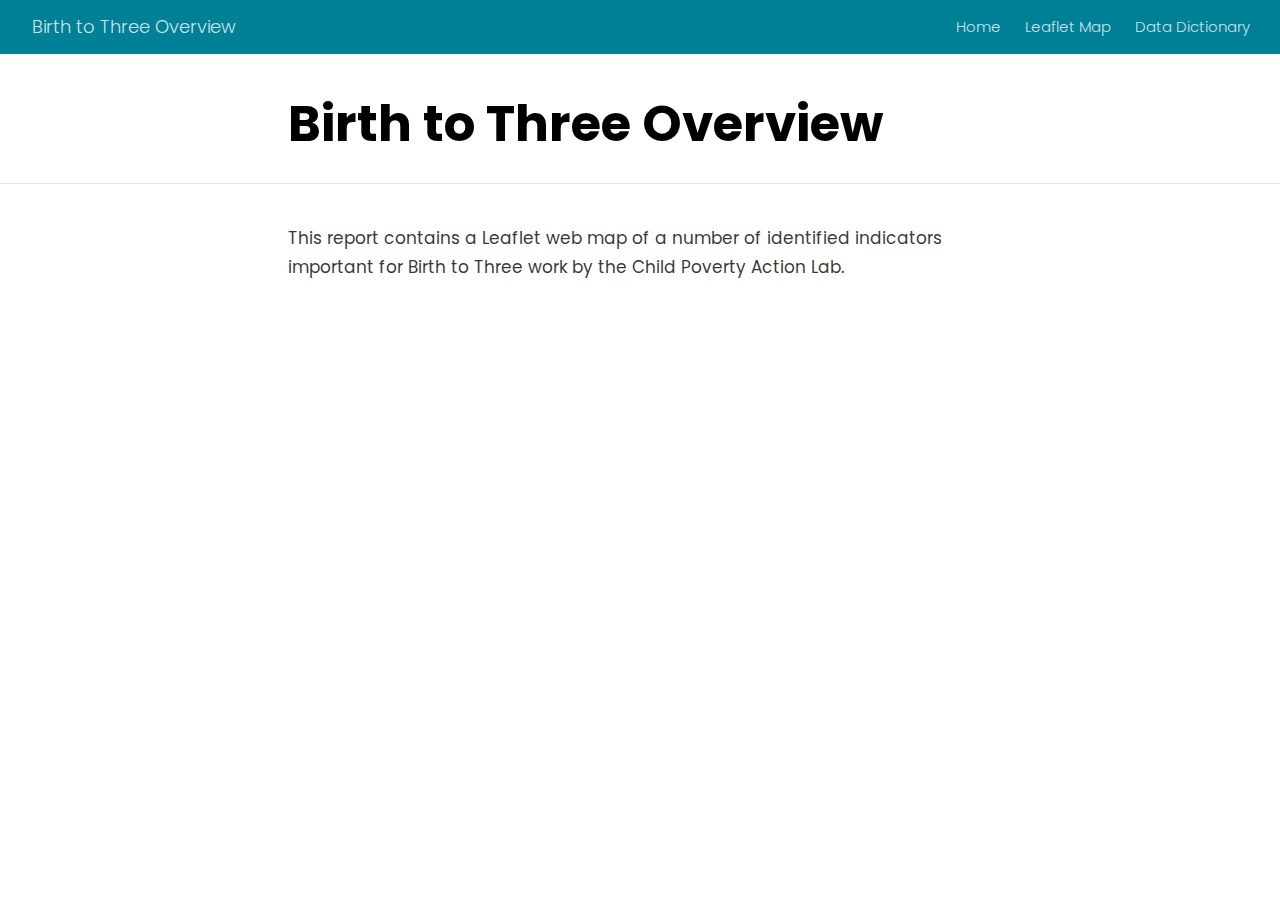
<file: docs/index.html>
<!DOCTYPE html>

<html xmlns="http://www.w3.org/1999/xhtml" lang="" xml:lang="">

<head>
  <meta charset="utf-8"/>
  <meta name="viewport" content="width=device-width, initial-scale=1"/>
  <meta http-equiv="X-UA-Compatible" content="IE=Edge,chrome=1"/>
  <meta name="generator" content="distill" />

  <style type="text/css">
  /* Hide doc at startup (prevent jankiness while JS renders/transforms) */
  body {
    visibility: hidden;
  }
  </style>

 <!--radix_placeholder_import_source-->
 <!--/radix_placeholder_import_source-->

<style type="text/css">code{white-space: pre;}</style>
<style type="text/css" data-origin="pandoc">
pre > code.sourceCode { white-space: pre; position: relative; }
pre > code.sourceCode > span { display: inline-block; line-height: 1.25; }
pre > code.sourceCode > span:empty { height: 1.2em; }
.sourceCode { overflow: visible; }
code.sourceCode > span { color: inherit; text-decoration: inherit; }
div.sourceCode { margin: 1em 0; }
pre.sourceCode { margin: 0; }
@media screen {
div.sourceCode { overflow: auto; }
}
@media print {
pre > code.sourceCode { white-space: pre-wrap; }
pre > code.sourceCode > span { text-indent: -5em; padding-left: 5em; }
}
pre.numberSource code
  { counter-reset: source-line 0; }
pre.numberSource code > span
  { position: relative; left: -4em; counter-increment: source-line; }
pre.numberSource code > span > a:first-child::before
  { content: counter(source-line);
    position: relative; left: -1em; text-align: right; vertical-align: baseline;
    border: none; display: inline-block;
    -webkit-touch-callout: none; -webkit-user-select: none;
    -khtml-user-select: none; -moz-user-select: none;
    -ms-user-select: none; user-select: none;
    padding: 0 4px; width: 4em;
    color: #aaaaaa;
  }
pre.numberSource { margin-left: 3em; border-left: 1px solid #aaaaaa;  padding-left: 4px; }
div.sourceCode
  {   }
@media screen {
pre > code.sourceCode > span > a:first-child::before { text-decoration: underline; }
}
code span.al { color: #ad0000; } /* Alert */
code span.an { color: #5e5e5e; } /* Annotation */
code span.at { } /* Attribute */
code span.bn { color: #ad0000; } /* BaseN */
code span.bu { } /* BuiltIn */
code span.cf { color: #007ba5; } /* ControlFlow */
code span.ch { color: #20794d; } /* Char */
code span.cn { color: #8f5902; } /* Constant */
code span.co { color: #5e5e5e; } /* Comment */
code span.cv { color: #5e5e5e; font-style: italic; } /* CommentVar */
code span.do { color: #5e5e5e; font-style: italic; } /* Documentation */
code span.dt { color: #ad0000; } /* DataType */
code span.dv { color: #ad0000; } /* DecVal */
code span.er { color: #ad0000; } /* Error */
code span.ex { } /* Extension */
code span.fl { color: #ad0000; } /* Float */
code span.fu { color: #4758ab; } /* Function */
code span.im { } /* Import */
code span.in { color: #5e5e5e; } /* Information */
code span.kw { color: #007ba5; } /* Keyword */
code span.op { color: #5e5e5e; } /* Operator */
code span.ot { color: #007ba5; } /* Other */
code span.pp { color: #ad0000; } /* Preprocessor */
code span.sc { color: #5e5e5e; } /* SpecialChar */
code span.ss { color: #20794d; } /* SpecialString */
code span.st { color: #20794d; } /* String */
code span.va { color: #111111; } /* Variable */
code span.vs { color: #20794d; } /* VerbatimString */
code span.wa { color: #5e5e5e; font-style: italic; } /* Warning */
</style>


  <!--radix_placeholder_meta_tags-->
  <title>Birth to Three Overview</title>


  <link rel="icon" type="image/vnd.microsoft.icon" href="images/favicon.ico"/>


  <!--  https://developers.facebook.com/docs/sharing/webmasters#markup -->
  <meta property="og:title" content="Birth to Three Overview"/>
  <meta property="og:type" content="article"/>
  <meta property="og:locale" content="en_US"/>
  <meta property="og:site_name" content="Birth to Three Overview"/>

  <!--  https://dev.twitter.com/cards/types/summary -->
  <meta property="twitter:card" content="summary"/>
  <meta property="twitter:title" content="Birth to Three Overview"/>

  <!--/radix_placeholder_meta_tags-->
  <!--radix_placeholder_rmarkdown_metadata-->

  <script type="text/json" id="radix-rmarkdown-metadata">
  {"type":"list","attributes":{"names":{"type":"character","attributes":{},"value":["title","output","favicon"]}},"value":[{"type":"character","attributes":{},"value":["Birth to Three Overview"]},{"type":"list","attributes":{"names":{"type":"character","attributes":{},"value":["distill::distill_article"]}},"value":[{"type":"list","attributes":{"names":{"type":"character","attributes":{},"value":["toc:false"]}},"value":[{"type":"list","attributes":{"names":{"type":"character","attributes":{},"value":["theme"]}},"value":[{"type":"character","attributes":{},"value":["theme.css"]}]}]}]},{"type":"character","attributes":{},"value":["images/favicon.ico"]}]}
  </script>
  <!--/radix_placeholder_rmarkdown_metadata-->
  <!--radix_placeholder_navigation_in_header-->
  <meta name="distill:offset" content=""/>

  <script type="application/javascript">

    window.headroom_prevent_pin = false;

    window.document.addEventListener("DOMContentLoaded", function (event) {

      // initialize headroom for banner
      var header = $('header').get(0);
      var headerHeight = header.offsetHeight;
      var headroom = new Headroom(header, {
        tolerance: 5,
        onPin : function() {
          if (window.headroom_prevent_pin) {
            window.headroom_prevent_pin = false;
            headroom.unpin();
          }
        }
      });
      headroom.init();
      if(window.location.hash)
        headroom.unpin();
      $(header).addClass('headroom--transition');

      // offset scroll location for banner on hash change
      // (see: https://github.com/WickyNilliams/headroom.js/issues/38)
      window.addEventListener("hashchange", function(event) {
        window.scrollTo(0, window.pageYOffset - (headerHeight + 25));
      });

      // responsive menu
      $('.distill-site-header').each(function(i, val) {
        var topnav = $(this);
        var toggle = topnav.find('.nav-toggle');
        toggle.on('click', function() {
          topnav.toggleClass('responsive');
        });
      });

      // nav dropdowns
      $('.nav-dropbtn').click(function(e) {
        $(this).next('.nav-dropdown-content').toggleClass('nav-dropdown-active');
        $(this).parent().siblings('.nav-dropdown')
           .children('.nav-dropdown-content').removeClass('nav-dropdown-active');
      });
      $("body").click(function(e){
        $('.nav-dropdown-content').removeClass('nav-dropdown-active');
      });
      $(".nav-dropdown").click(function(e){
        e.stopPropagation();
      });
    });
  </script>

  <style type="text/css">

  /* Theme (user-documented overrideables for nav appearance) */

  .distill-site-nav {
    color: rgba(255, 255, 255, 0.8);
    background-color: #0F2E3D;
    font-size: 15px;
    font-weight: 300;
  }

  .distill-site-nav a {
    color: inherit;
    text-decoration: none;
  }

  .distill-site-nav a:hover {
    color: white;
  }

  @media print {
    .distill-site-nav {
      display: none;
    }
  }

  .distill-site-header {

  }

  .distill-site-footer {

  }


  /* Site Header */

  .distill-site-header {
    width: 100%;
    box-sizing: border-box;
    z-index: 3;
  }

  .distill-site-header .nav-left {
    display: inline-block;
    margin-left: 8px;
  }

  @media screen and (max-width: 768px) {
    .distill-site-header .nav-left {
      margin-left: 0;
    }
  }


  .distill-site-header .nav-right {
    float: right;
    margin-right: 8px;
  }

  .distill-site-header a,
  .distill-site-header .title {
    display: inline-block;
    text-align: center;
    padding: 14px 10px 14px 10px;
  }

  .distill-site-header .title {
    font-size: 18px;
    min-width: 150px;
  }

  .distill-site-header .logo {
    padding: 0;
  }

  .distill-site-header .logo img {
    display: none;
    max-height: 20px;
    width: auto;
    margin-bottom: -4px;
  }

  .distill-site-header .nav-image img {
    max-height: 18px;
    width: auto;
    display: inline-block;
    margin-bottom: -3px;
  }



  @media screen and (min-width: 1000px) {
    .distill-site-header .logo img {
      display: inline-block;
    }
    .distill-site-header .nav-left {
      margin-left: 20px;
    }
    .distill-site-header .nav-right {
      margin-right: 20px;
    }
    .distill-site-header .title {
      padding-left: 12px;
    }
  }


  .distill-site-header .nav-toggle {
    display: none;
  }

  .nav-dropdown {
    display: inline-block;
    position: relative;
  }

  .nav-dropdown .nav-dropbtn {
    border: none;
    outline: none;
    color: rgba(255, 255, 255, 0.8);
    padding: 16px 10px;
    background-color: transparent;
    font-family: inherit;
    font-size: inherit;
    font-weight: inherit;
    margin: 0;
    margin-top: 1px;
    z-index: 2;
  }

  .nav-dropdown-content {
    display: none;
    position: absolute;
    background-color: white;
    min-width: 200px;
    border: 1px solid rgba(0,0,0,0.15);
    border-radius: 4px;
    box-shadow: 0px 8px 16px 0px rgba(0,0,0,0.1);
    z-index: 1;
    margin-top: 2px;
    white-space: nowrap;
    padding-top: 4px;
    padding-bottom: 4px;
  }

  .nav-dropdown-content hr {
    margin-top: 4px;
    margin-bottom: 4px;
    border: none;
    border-bottom: 1px solid rgba(0, 0, 0, 0.1);
  }

  .nav-dropdown-active {
    display: block;
  }

  .nav-dropdown-content a, .nav-dropdown-content .nav-dropdown-header {
    color: black;
    padding: 6px 24px;
    text-decoration: none;
    display: block;
    text-align: left;
  }

  .nav-dropdown-content .nav-dropdown-header {
    display: block;
    padding: 5px 24px;
    padding-bottom: 0;
    text-transform: uppercase;
    font-size: 14px;
    color: #999999;
    white-space: nowrap;
  }

  .nav-dropdown:hover .nav-dropbtn {
    color: white;
  }

  .nav-dropdown-content a:hover {
    background-color: #ddd;
    color: black;
  }

  .nav-right .nav-dropdown-content {
    margin-left: -45%;
    right: 0;
  }

  @media screen and (max-width: 768px) {
    .distill-site-header a, .distill-site-header .nav-dropdown  {display: none;}
    .distill-site-header a.nav-toggle {
      float: right;
      display: block;
    }
    .distill-site-header .title {
      margin-left: 0;
    }
    .distill-site-header .nav-right {
      margin-right: 0;
    }
    .distill-site-header {
      overflow: hidden;
    }
    .nav-right .nav-dropdown-content {
      margin-left: 0;
    }
  }


  @media screen and (max-width: 768px) {
    .distill-site-header.responsive {position: relative; min-height: 500px; }
    .distill-site-header.responsive a.nav-toggle {
      position: absolute;
      right: 0;
      top: 0;
    }
    .distill-site-header.responsive a,
    .distill-site-header.responsive .nav-dropdown {
      display: block;
      text-align: left;
    }
    .distill-site-header.responsive .nav-left,
    .distill-site-header.responsive .nav-right {
      width: 100%;
    }
    .distill-site-header.responsive .nav-dropdown {float: none;}
    .distill-site-header.responsive .nav-dropdown-content {position: relative;}
    .distill-site-header.responsive .nav-dropdown .nav-dropbtn {
      display: block;
      width: 100%;
      text-align: left;
    }
  }

  /* Site Footer */

  .distill-site-footer {
    width: 100%;
    overflow: hidden;
    box-sizing: border-box;
    z-index: 3;
    margin-top: 30px;
    padding-top: 30px;
    padding-bottom: 30px;
    text-align: center;
  }

  /* Headroom */

  d-title {
    padding-top: 6rem;
  }

  @media print {
    d-title {
      padding-top: 4rem;
    }
  }

  .headroom {
    z-index: 1000;
    position: fixed;
    top: 0;
    left: 0;
    right: 0;
  }

  .headroom--transition {
    transition: all .4s ease-in-out;
  }

  .headroom--unpinned {
    top: -100px;
  }

  .headroom--pinned {
    top: 0;
  }

  /* adjust viewport for navbar height */
  /* helps vertically center bootstrap (non-distill) content */
  .min-vh-100 {
    min-height: calc(100vh - 100px) !important;
  }

  </style>

  <script src="site_libs/jquery-3.6.0/jquery-3.6.0.min.js"></script>
  <link href="site_libs/font-awesome-5.1.0/css/all.css" rel="stylesheet"/>
  <link href="site_libs/font-awesome-5.1.0/css/v4-shims.css" rel="stylesheet"/>
  <script src="site_libs/headroom-0.9.4/headroom.min.js"></script>
  <script src="site_libs/autocomplete-0.37.1/autocomplete.min.js"></script>
  <script src="site_libs/fuse-6.4.1/fuse.min.js"></script>

  <script type="application/javascript">

  function getMeta(metaName) {
    var metas = document.getElementsByTagName('meta');
    for (let i = 0; i < metas.length; i++) {
      if (metas[i].getAttribute('name') === metaName) {
        return metas[i].getAttribute('content');
      }
    }
    return '';
  }

  function offsetURL(url) {
    var offset = getMeta('distill:offset');
    return offset ? offset + '/' + url : url;
  }

  function createFuseIndex() {

    // create fuse index
    var options = {
      keys: [
        { name: 'title', weight: 20 },
        { name: 'categories', weight: 15 },
        { name: 'description', weight: 10 },
        { name: 'contents', weight: 5 },
      ],
      ignoreLocation: true,
      threshold: 0
    };
    var fuse = new window.Fuse([], options);

    // fetch the main search.json
    return fetch(offsetURL('search.json'))
      .then(function(response) {
        if (response.status == 200) {
          return response.json().then(function(json) {
            // index main articles
            json.articles.forEach(function(article) {
              fuse.add(article);
            });
            // download collections and index their articles
            return Promise.all(json.collections.map(function(collection) {
              return fetch(offsetURL(collection)).then(function(response) {
                if (response.status === 200) {
                  return response.json().then(function(articles) {
                    articles.forEach(function(article) {
                      fuse.add(article);
                    });
                  })
                } else {
                  return Promise.reject(
                    new Error('Unexpected status from search index request: ' +
                              response.status)
                  );
                }
              });
            })).then(function() {
              return fuse;
            });
          });

        } else {
          return Promise.reject(
            new Error('Unexpected status from search index request: ' +
                        response.status)
          );
        }
      });
  }

  window.document.addEventListener("DOMContentLoaded", function (event) {

    // get search element (bail if we don't have one)
    var searchEl = window.document.getElementById('distill-search');
    if (!searchEl)
      return;

    createFuseIndex()
      .then(function(fuse) {

        // make search box visible
        searchEl.classList.remove('hidden');

        // initialize autocomplete
        var options = {
          autoselect: true,
          hint: false,
          minLength: 2,
        };
        window.autocomplete(searchEl, options, [{
          source: function(query, callback) {
            const searchOptions = {
              isCaseSensitive: false,
              shouldSort: true,
              minMatchCharLength: 2,
              limit: 10,
            };
            var results = fuse.search(query, searchOptions);
            callback(results
              .map(function(result) { return result.item; })
            );
          },
          templates: {
            suggestion: function(suggestion) {
              var img = suggestion.preview && Object.keys(suggestion.preview).length > 0
                ? `<img src="${offsetURL(suggestion.preview)}"</img>`
                : '';
              var html = `
                <div class="search-item">
                  <h3>${suggestion.title}</h3>
                  <div class="search-item-description">
                    ${suggestion.description || ''}
                  </div>
                  <div class="search-item-preview">
                    ${img}
                  </div>
                </div>
              `;
              return html;
            }
          }
        }]).on('autocomplete:selected', function(event, suggestion) {
          window.location.href = offsetURL(suggestion.path);
        });
        // remove inline display style on autocompleter (we want to
        // manage responsive display via css)
        $('.algolia-autocomplete').css("display", "");
      })
      .catch(function(error) {
        console.log(error);
      });

  });

  </script>

  <style type="text/css">

  .nav-search {
    font-size: x-small;
  }

  /* Algolioa Autocomplete */

  .algolia-autocomplete {
    display: inline-block;
    margin-left: 10px;
    vertical-align: sub;
    background-color: white;
    color: black;
    padding: 6px;
    padding-top: 8px;
    padding-bottom: 0;
    border-radius: 6px;
    border: 1px #0F2E3D solid;
    width: 180px;
  }


  @media screen and (max-width: 768px) {
    .distill-site-nav .algolia-autocomplete {
      display: none;
      visibility: hidden;
    }
    .distill-site-nav.responsive .algolia-autocomplete {
      display: inline-block;
      visibility: visible;
    }
    .distill-site-nav.responsive .algolia-autocomplete .aa-dropdown-menu {
      margin-left: 0;
      width: 400px;
      max-height: 400px;
    }
  }

  .algolia-autocomplete .aa-input, .algolia-autocomplete .aa-hint {
    width: 90%;
    outline: none;
    border: none;
  }

  .algolia-autocomplete .aa-hint {
    color: #999;
  }
  .algolia-autocomplete .aa-dropdown-menu {
    width: 550px;
    max-height: 70vh;
    overflow-x: visible;
    overflow-y: scroll;
    padding: 5px;
    margin-top: 3px;
    margin-left: -150px;
    background-color: #fff;
    border-radius: 5px;
    border: 1px solid #999;
    border-top: none;
  }

  .algolia-autocomplete .aa-dropdown-menu .aa-suggestion {
    cursor: pointer;
    padding: 5px 4px;
    border-bottom: 1px solid #eee;
  }

  .algolia-autocomplete .aa-dropdown-menu .aa-suggestion:last-of-type {
    border-bottom: none;
    margin-bottom: 2px;
  }

  .algolia-autocomplete .aa-dropdown-menu .aa-suggestion .search-item {
    overflow: hidden;
    font-size: 0.8em;
    line-height: 1.4em;
  }

  .algolia-autocomplete .aa-dropdown-menu .aa-suggestion .search-item h3 {
    font-size: 1rem;
    margin-block-start: 0;
    margin-block-end: 5px;
  }

  .algolia-autocomplete .aa-dropdown-menu .aa-suggestion .search-item-description {
    display: inline-block;
    overflow: hidden;
    height: 2.8em;
    width: 80%;
    margin-right: 4%;
  }

  .algolia-autocomplete .aa-dropdown-menu .aa-suggestion .search-item-preview {
    display: inline-block;
    width: 15%;
  }

  .algolia-autocomplete .aa-dropdown-menu .aa-suggestion .search-item-preview img {
    height: 3em;
    width: auto;
    display: none;
  }

  .algolia-autocomplete .aa-dropdown-menu .aa-suggestion .search-item-preview img[src] {
    display: initial;
  }

  .algolia-autocomplete .aa-dropdown-menu .aa-suggestion.aa-cursor {
    background-color: #eee;
  }
  .algolia-autocomplete .aa-dropdown-menu .aa-suggestion em {
    font-weight: bold;
    font-style: normal;
  }

  </style>


  <!--/radix_placeholder_navigation_in_header-->
  <!--radix_placeholder_distill-->

  <style type="text/css">

  body {
    background-color: white;
  }

  .pandoc-table {
    width: 100%;
  }

  .pandoc-table>caption {
    margin-bottom: 10px;
  }

  .pandoc-table th:not([align]) {
    text-align: left;
  }

  .pagedtable-footer {
    font-size: 15px;
  }

  d-byline .byline {
    grid-template-columns: 2fr 2fr;
  }

  d-byline .byline h3 {
    margin-block-start: 1.5em;
  }

  d-byline .byline .authors-affiliations h3 {
    margin-block-start: 0.5em;
  }

  .authors-affiliations .orcid-id {
    width: 16px;
    height:16px;
    margin-left: 4px;
    margin-right: 4px;
    vertical-align: middle;
    padding-bottom: 2px;
  }

  d-title .dt-tags {
    margin-top: 1em;
    grid-column: text;
  }

  .dt-tags .dt-tag {
    text-decoration: none;
    display: inline-block;
    color: rgba(0,0,0,0.6);
    padding: 0em 0.4em;
    margin-right: 0.5em;
    margin-bottom: 0.4em;
    font-size: 70%;
    border: 1px solid rgba(0,0,0,0.2);
    border-radius: 3px;
    text-transform: uppercase;
    font-weight: 500;
  }

  d-article table.gt_table td,
  d-article table.gt_table th {
    border-bottom: none;
  }

  .html-widget {
    margin-bottom: 2.0em;
  }

  .l-screen-inset {
    padding-right: 16px;
  }

  .l-screen .caption {
    margin-left: 10px;
  }

  .shaded {
    background: rgb(247, 247, 247);
    padding-top: 20px;
    padding-bottom: 20px;
    border-top: 1px solid rgba(0, 0, 0, 0.1);
    border-bottom: 1px solid rgba(0, 0, 0, 0.1);
  }

  .shaded .html-widget {
    margin-bottom: 0;
    border: 1px solid rgba(0, 0, 0, 0.1);
  }

  .shaded .shaded-content {
    background: white;
  }

  .text-output {
    margin-top: 0;
    line-height: 1.5em;
  }

  .hidden {
    display: none !important;
  }

  d-article {
    padding-top: 2.5rem;
    padding-bottom: 30px;
  }

  d-appendix {
    padding-top: 30px;
  }

  d-article>p>img {
    width: 100%;
  }

  d-article h2 {
    margin: 1rem 0 1.5rem 0;
  }

  d-article h3 {
    margin-top: 1.5rem;
  }

  d-article iframe {
    border: 1px solid rgba(0, 0, 0, 0.1);
    margin-bottom: 2.0em;
    width: 100%;
  }

  /* Tweak code blocks */

  d-article div.sourceCode code,
  d-article pre code {
    font-family: Consolas, Monaco, 'Andale Mono', 'Ubuntu Mono', monospace;
  }

  d-article pre,
  d-article div.sourceCode,
  d-article div.sourceCode pre {
    overflow: auto;
  }

  d-article div.sourceCode {
    background-color: white;
  }

  d-article div.sourceCode pre {
    padding-left: 10px;
    font-size: 12px;
    border-left: 2px solid rgba(0,0,0,0.1);
  }

  d-article pre {
    font-size: 12px;
    color: black;
    background: none;
    margin-top: 0;
    text-align: left;
    white-space: pre;
    word-spacing: normal;
    word-break: normal;
    word-wrap: normal;
    line-height: 1.5;

    -moz-tab-size: 4;
    -o-tab-size: 4;
    tab-size: 4;

    -webkit-hyphens: none;
    -moz-hyphens: none;
    -ms-hyphens: none;
    hyphens: none;
  }

  d-article pre a {
    border-bottom: none;
  }

  d-article pre a:hover {
    border-bottom: none;
    text-decoration: underline;
  }

  d-article details {
    grid-column: text;
    margin-bottom: 0.8em;
  }

  @media(min-width: 768px) {

  d-article pre,
  d-article div.sourceCode,
  d-article div.sourceCode pre {
    overflow: visible !important;
  }

  d-article div.sourceCode pre {
    padding-left: 18px;
    font-size: 14px;
  }

  d-article pre {
    font-size: 14px;
  }

  }

  figure img.external {
    background: white;
    border: 1px solid rgba(0, 0, 0, 0.1);
    box-shadow: 0 1px 8px rgba(0, 0, 0, 0.1);
    padding: 18px;
    box-sizing: border-box;
  }

  /* CSS for d-contents */

  .d-contents {
    grid-column: text;
    color: rgba(0,0,0,0.8);
    font-size: 0.9em;
    padding-bottom: 1em;
    margin-bottom: 1em;
    padding-bottom: 0.5em;
    margin-bottom: 1em;
    padding-left: 0.25em;
    justify-self: start;
  }

  @media(min-width: 1000px) {
    .d-contents.d-contents-float {
      height: 0;
      grid-column-start: 1;
      grid-column-end: 4;
      justify-self: center;
      padding-right: 3em;
      padding-left: 2em;
    }
  }

  .d-contents nav h3 {
    font-size: 18px;
    margin-top: 0;
    margin-bottom: 1em;
  }

  .d-contents li {
    list-style-type: none
  }

  .d-contents nav > ul {
    padding-left: 0;
  }

  .d-contents ul {
    padding-left: 1em
  }

  .d-contents nav ul li {
    margin-top: 0.6em;
    margin-bottom: 0.2em;
  }

  .d-contents nav a {
    font-size: 13px;
    border-bottom: none;
    text-decoration: none
    color: rgba(0, 0, 0, 0.8);
  }

  .d-contents nav a:hover {
    text-decoration: underline solid rgba(0, 0, 0, 0.6)
  }

  .d-contents nav > ul > li > a {
    font-weight: 600;
  }

  .d-contents nav > ul > li > ul {
    font-weight: inherit;
  }

  .d-contents nav > ul > li > ul > li {
    margin-top: 0.2em;
  }


  .d-contents nav ul {
    margin-top: 0;
    margin-bottom: 0.25em;
  }

  .d-article-with-toc h2:nth-child(2) {
    margin-top: 0;
  }


  /* Figure */

  .figure {
    position: relative;
    margin-bottom: 2.5em;
    margin-top: 1.5em;
  }

  .figure img {
    width: 100%;
  }

  .figure .caption {
    color: rgba(0, 0, 0, 0.6);
    font-size: 12px;
    line-height: 1.5em;
  }

  .figure img.external {
    background: white;
    border: 1px solid rgba(0, 0, 0, 0.1);
    box-shadow: 0 1px 8px rgba(0, 0, 0, 0.1);
    padding: 18px;
    box-sizing: border-box;
  }

  .figure .caption a {
    color: rgba(0, 0, 0, 0.6);
  }

  .figure .caption b,
  .figure .caption strong, {
    font-weight: 600;
    color: rgba(0, 0, 0, 1.0);
  }

  /* Citations */

  d-article .citation {
    color: inherit;
    cursor: inherit;
  }

  div.hanging-indent{
    margin-left: 1em; text-indent: -1em;
  }

  /* Citation hover box */

  .tippy-box[data-theme~=light-border] {
    background-color: rgba(250, 250, 250, 0.95);
  }

  .tippy-content > p {
    margin-bottom: 0;
    padding: 2px;
  }


  /* Tweak 1000px media break to show more text */

  @media(min-width: 1000px) {
    .base-grid,
    distill-header,
    d-title,
    d-abstract,
    d-article,
    d-appendix,
    distill-appendix,
    d-byline,
    d-footnote-list,
    d-citation-list,
    distill-footer {
      grid-template-columns: [screen-start] 1fr [page-start kicker-start] 80px [middle-start] 50px [text-start kicker-end] 65px 65px 65px 65px 65px 65px 65px 65px [text-end gutter-start] 65px [middle-end] 65px [page-end gutter-end] 1fr [screen-end];
      grid-column-gap: 16px;
    }

    .grid {
      grid-column-gap: 16px;
    }

    d-article {
      font-size: 1.06rem;
      line-height: 1.7em;
    }
    figure .caption, .figure .caption, figure figcaption {
      font-size: 13px;
    }
  }

  @media(min-width: 1180px) {
    .base-grid,
    distill-header,
    d-title,
    d-abstract,
    d-article,
    d-appendix,
    distill-appendix,
    d-byline,
    d-footnote-list,
    d-citation-list,
    distill-footer {
      grid-template-columns: [screen-start] 1fr [page-start kicker-start] 60px [middle-start] 60px [text-start kicker-end] 60px 60px 60px 60px 60px 60px 60px 60px [text-end gutter-start] 60px [middle-end] 60px [page-end gutter-end] 1fr [screen-end];
      grid-column-gap: 32px;
    }

    .grid {
      grid-column-gap: 32px;
    }
  }


  /* Get the citation styles for the appendix (not auto-injected on render since
     we do our own rendering of the citation appendix) */

  d-appendix .citation-appendix,
  .d-appendix .citation-appendix {
    font-size: 11px;
    line-height: 15px;
    border-left: 1px solid rgba(0, 0, 0, 0.1);
    padding-left: 18px;
    border: 1px solid rgba(0,0,0,0.1);
    background: rgba(0, 0, 0, 0.02);
    padding: 10px 18px;
    border-radius: 3px;
    color: rgba(150, 150, 150, 1);
    overflow: hidden;
    margin-top: -12px;
    white-space: pre-wrap;
    word-wrap: break-word;
  }

  /* Include appendix styles here so they can be overridden */

  d-appendix {
    contain: layout style;
    font-size: 0.8em;
    line-height: 1.7em;
    margin-top: 60px;
    margin-bottom: 0;
    border-top: 1px solid rgba(0, 0, 0, 0.1);
    color: rgba(0,0,0,0.5);
    padding-top: 60px;
    padding-bottom: 48px;
  }

  d-appendix h3 {
    grid-column: page-start / text-start;
    font-size: 15px;
    font-weight: 500;
    margin-top: 1em;
    margin-bottom: 0;
    color: rgba(0,0,0,0.65);
  }

  d-appendix h3 + * {
    margin-top: 1em;
  }

  d-appendix ol {
    padding: 0 0 0 15px;
  }

  @media (min-width: 768px) {
    d-appendix ol {
      padding: 0 0 0 30px;
      margin-left: -30px;
    }
  }

  d-appendix li {
    margin-bottom: 1em;
  }

  d-appendix a {
    color: rgba(0, 0, 0, 0.6);
  }

  d-appendix > * {
    grid-column: text;
  }

  d-appendix > d-footnote-list,
  d-appendix > d-citation-list,
  d-appendix > distill-appendix {
    grid-column: screen;
  }

  /* Include footnote styles here so they can be overridden */

  d-footnote-list {
    contain: layout style;
  }

  d-footnote-list > * {
    grid-column: text;
  }

  d-footnote-list a.footnote-backlink {
    color: rgba(0,0,0,0.3);
    padding-left: 0.5em;
  }



  /* Anchor.js */

  .anchorjs-link {
    /*transition: all .25s linear; */
    text-decoration: none;
    border-bottom: none;
  }
  *:hover > .anchorjs-link {
    margin-left: -1.125em !important;
    text-decoration: none;
    border-bottom: none;
  }

  /* Social footer */

  .social_footer {
    margin-top: 30px;
    margin-bottom: 0;
    color: rgba(0,0,0,0.67);
  }

  .disqus-comments {
    margin-right: 30px;
  }

  .disqus-comment-count {
    border-bottom: 1px solid rgba(0, 0, 0, 0.4);
    cursor: pointer;
  }

  #disqus_thread {
    margin-top: 30px;
  }

  .article-sharing a {
    border-bottom: none;
    margin-right: 8px;
  }

  .article-sharing a:hover {
    border-bottom: none;
  }

  .sidebar-section.subscribe {
    font-size: 12px;
    line-height: 1.6em;
  }

  .subscribe p {
    margin-bottom: 0.5em;
  }


  .article-footer .subscribe {
    font-size: 15px;
    margin-top: 45px;
  }


  .sidebar-section.custom {
    font-size: 12px;
    line-height: 1.6em;
  }

  .custom p {
    margin-bottom: 0.5em;
  }

  /* Styles for listing layout (hide title) */
  .layout-listing d-title, .layout-listing .d-title {
    display: none;
  }

  /* Styles for posts lists (not auto-injected) */


  .posts-with-sidebar {
    padding-left: 45px;
    padding-right: 45px;
  }

  .posts-list .description h2,
  .posts-list .description p {
    font-family: -apple-system, BlinkMacSystemFont, "Segoe UI", Roboto, Oxygen, Ubuntu, Cantarell, "Fira Sans", "Droid Sans", "Helvetica Neue", Arial, sans-serif;
  }

  .posts-list .description h2 {
    font-weight: 700;
    border-bottom: none;
    padding-bottom: 0;
  }

  .posts-list h2.post-tag {
    border-bottom: 1px solid rgba(0, 0, 0, 0.2);
    padding-bottom: 12px;
  }
  .posts-list {
    margin-top: 60px;
    margin-bottom: 24px;
  }

  .posts-list .post-preview {
    text-decoration: none;
    overflow: hidden;
    display: block;
    border-bottom: 1px solid rgba(0, 0, 0, 0.1);
    padding: 24px 0;
  }

  .post-preview-last {
    border-bottom: none !important;
  }

  .posts-list .posts-list-caption {
    grid-column: screen;
    font-weight: 400;
  }

  .posts-list .post-preview h2 {
    margin: 0 0 6px 0;
    line-height: 1.2em;
    font-style: normal;
    font-size: 24px;
  }

  .posts-list .post-preview p {
    margin: 0 0 12px 0;
    line-height: 1.4em;
    font-size: 16px;
  }

  .posts-list .post-preview .thumbnail {
    box-sizing: border-box;
    margin-bottom: 24px;
    position: relative;
    max-width: 500px;
  }
  .posts-list .post-preview img {
    width: 100%;
    display: block;
  }

  .posts-list .metadata {
    font-size: 12px;
    line-height: 1.4em;
    margin-bottom: 18px;
  }

  .posts-list .metadata > * {
    display: inline-block;
  }

  .posts-list .metadata .publishedDate {
    margin-right: 2em;
  }

  .posts-list .metadata .dt-authors {
    display: block;
    margin-top: 0.3em;
    margin-right: 2em;
  }

  .posts-list .dt-tags {
    display: block;
    line-height: 1em;
  }

  .posts-list .dt-tags .dt-tag {
    display: inline-block;
    color: rgba(0,0,0,0.6);
    padding: 0.3em 0.4em;
    margin-right: 0.2em;
    margin-bottom: 0.4em;
    font-size: 60%;
    border: 1px solid rgba(0,0,0,0.2);
    border-radius: 3px;
    text-transform: uppercase;
    font-weight: 500;
  }

  .posts-list img {
    opacity: 1;
  }

  .posts-list img[data-src] {
    opacity: 0;
  }

  .posts-more {
    clear: both;
  }


  .posts-sidebar {
    font-size: 16px;
  }

  .posts-sidebar h3 {
    font-size: 16px;
    margin-top: 0;
    margin-bottom: 0.5em;
    font-weight: 400;
    text-transform: uppercase;
  }

  .sidebar-section {
    margin-bottom: 30px;
  }

  .categories ul {
    list-style-type: none;
    margin: 0;
    padding: 0;
  }

  .categories li {
    color: rgba(0, 0, 0, 0.8);
    margin-bottom: 0;
  }

  .categories li>a {
    border-bottom: none;
  }

  .categories li>a:hover {
    border-bottom: 1px solid rgba(0, 0, 0, 0.4);
  }

  .categories .active {
    font-weight: 600;
  }

  .categories .category-count {
    color: rgba(0, 0, 0, 0.4);
  }


  @media(min-width: 768px) {
    .posts-list .post-preview h2 {
      font-size: 26px;
    }
    .posts-list .post-preview .thumbnail {
      float: right;
      width: 30%;
      margin-bottom: 0;
    }
    .posts-list .post-preview .description {
      float: left;
      width: 45%;
    }
    .posts-list .post-preview .metadata {
      float: left;
      width: 20%;
      margin-top: 8px;
    }
    .posts-list .post-preview p {
      margin: 0 0 12px 0;
      line-height: 1.5em;
      font-size: 16px;
    }
    .posts-with-sidebar .posts-list {
      float: left;
      width: 75%;
    }
    .posts-with-sidebar .posts-sidebar {
      float: right;
      width: 20%;
      margin-top: 60px;
      padding-top: 24px;
      padding-bottom: 24px;
    }
  }


  /* Improve display for browsers without grid (IE/Edge <= 15) */

  .downlevel {
    line-height: 1.6em;
    font-family: -apple-system, BlinkMacSystemFont, "Segoe UI", Roboto, Oxygen, Ubuntu, Cantarell, "Fira Sans", "Droid Sans", "Helvetica Neue", Arial, sans-serif;
    margin: 0;
  }

  .downlevel .d-title {
    padding-top: 6rem;
    padding-bottom: 1.5rem;
  }

  .downlevel .d-title h1 {
    font-size: 50px;
    font-weight: 700;
    line-height: 1.1em;
    margin: 0 0 0.5rem;
  }

  .downlevel .d-title p {
    font-weight: 300;
    font-size: 1.2rem;
    line-height: 1.55em;
    margin-top: 0;
  }

  .downlevel .d-byline {
    padding-top: 0.8em;
    padding-bottom: 0.8em;
    font-size: 0.8rem;
    line-height: 1.8em;
  }

  .downlevel .section-separator {
    border: none;
    border-top: 1px solid rgba(0, 0, 0, 0.1);
  }

  .downlevel .d-article {
    font-size: 1.06rem;
    line-height: 1.7em;
    padding-top: 1rem;
    padding-bottom: 2rem;
  }


  .downlevel .d-appendix {
    padding-left: 0;
    padding-right: 0;
    max-width: none;
    font-size: 0.8em;
    line-height: 1.7em;
    margin-bottom: 0;
    color: rgba(0,0,0,0.5);
    padding-top: 40px;
    padding-bottom: 48px;
  }

  .downlevel .footnotes ol {
    padding-left: 13px;
  }

  .downlevel .base-grid,
  .downlevel .distill-header,
  .downlevel .d-title,
  .downlevel .d-abstract,
  .downlevel .d-article,
  .downlevel .d-appendix,
  .downlevel .distill-appendix,
  .downlevel .d-byline,
  .downlevel .d-footnote-list,
  .downlevel .d-citation-list,
  .downlevel .distill-footer,
  .downlevel .appendix-bottom,
  .downlevel .posts-container {
    padding-left: 40px;
    padding-right: 40px;
  }

  @media(min-width: 768px) {
    .downlevel .base-grid,
    .downlevel .distill-header,
    .downlevel .d-title,
    .downlevel .d-abstract,
    .downlevel .d-article,
    .downlevel .d-appendix,
    .downlevel .distill-appendix,
    .downlevel .d-byline,
    .downlevel .d-footnote-list,
    .downlevel .d-citation-list,
    .downlevel .distill-footer,
    .downlevel .appendix-bottom,
    .downlevel .posts-container {
    padding-left: 150px;
    padding-right: 150px;
    max-width: 900px;
  }
  }

  .downlevel pre code {
    display: block;
    border-left: 2px solid rgba(0, 0, 0, .1);
    padding: 0 0 0 20px;
    font-size: 14px;
  }

  .downlevel code, .downlevel pre {
    color: black;
    background: none;
    font-family: Consolas, Monaco, 'Andale Mono', 'Ubuntu Mono', monospace;
    text-align: left;
    white-space: pre;
    word-spacing: normal;
    word-break: normal;
    word-wrap: normal;
    line-height: 1.5;

    -moz-tab-size: 4;
    -o-tab-size: 4;
    tab-size: 4;

    -webkit-hyphens: none;
    -moz-hyphens: none;
    -ms-hyphens: none;
    hyphens: none;
  }

  .downlevel .posts-list .post-preview {
    color: inherit;
  }



  </style>

  <script type="application/javascript">

  function is_downlevel_browser() {
    if (bowser.isUnsupportedBrowser({ msie: "12", msedge: "16"},
                                   window.navigator.userAgent)) {
      return true;
    } else {
      return window.load_distill_framework === undefined;
    }
  }

  // show body when load is complete
  function on_load_complete() {

    // add anchors
    if (window.anchors) {
      window.anchors.options.placement = 'left';
      window.anchors.add('d-article > h2, d-article > h3, d-article > h4, d-article > h5');
    }


    // set body to visible
    document.body.style.visibility = 'visible';

    // force redraw for leaflet widgets
    if (window.HTMLWidgets) {
      var maps = window.HTMLWidgets.findAll(".leaflet");
      $.each(maps, function(i, el) {
        var map = this.getMap();
        map.invalidateSize();
        map.eachLayer(function(layer) {
          if (layer instanceof L.TileLayer)
            layer.redraw();
        });
      });
    }

    // trigger 'shown' so htmlwidgets resize
    $('d-article').trigger('shown');
  }

  function init_distill() {

    init_common();

    // create front matter
    var front_matter = $('<d-front-matter></d-front-matter>');
    $('#distill-front-matter').wrap(front_matter);

    // create d-title
    $('.d-title').changeElementType('d-title');

    // create d-byline
    var byline = $('<d-byline></d-byline>');
    $('.d-byline').replaceWith(byline);

    // create d-article
    var article = $('<d-article></d-article>');
    $('.d-article').wrap(article).children().unwrap();

    // move posts container into article
    $('.posts-container').appendTo($('d-article'));

    // create d-appendix
    $('.d-appendix').changeElementType('d-appendix');

    // flag indicating that we have appendix items
    var appendix = $('.appendix-bottom').children('h3').length > 0;

    // replace footnotes with <d-footnote>
    $('.footnote-ref').each(function(i, val) {
      appendix = true;
      var href = $(this).attr('href');
      var id = href.replace('#', '');
      var fn = $('#' + id);
      var fn_p = $('#' + id + '>p');
      fn_p.find('.footnote-back').remove();
      var text = fn_p.html();
      var dtfn = $('<d-footnote></d-footnote>');
      dtfn.html(text);
      $(this).replaceWith(dtfn);
    });
    // remove footnotes
    $('.footnotes').remove();

    // move refs into #references-listing
    $('#references-listing').replaceWith($('#refs'));

    $('h1.appendix, h2.appendix').each(function(i, val) {
      $(this).changeElementType('h3');
    });
    $('h3.appendix').each(function(i, val) {
      var id = $(this).attr('id');
      $('.d-contents a[href="#' + id + '"]').parent().remove();
      appendix = true;
      $(this).nextUntil($('h1, h2, h3')).addBack().appendTo($('d-appendix'));
    });

    // show d-appendix if we have appendix content
    $("d-appendix").css('display', appendix ? 'grid' : 'none');

    // localize layout chunks to just output
    $('.layout-chunk').each(function(i, val) {

      // capture layout
      var layout = $(this).attr('data-layout');

      // apply layout to markdown level block elements
      var elements = $(this).children().not('details, div.sourceCode, pre, script');
      elements.each(function(i, el) {
        var layout_div = $('<div class="' + layout + '"></div>');
        if (layout_div.hasClass('shaded')) {
          var shaded_content = $('<div class="shaded-content"></div>');
          $(this).wrap(shaded_content);
          $(this).parent().wrap(layout_div);
        } else {
          $(this).wrap(layout_div);
        }
      });


      // unwrap the layout-chunk div
      $(this).children().unwrap();
    });

    // remove code block used to force  highlighting css
    $('.distill-force-highlighting-css').parent().remove();

    // remove empty line numbers inserted by pandoc when using a
    // custom syntax highlighting theme
    $('code.sourceCode a:empty').remove();

    // load distill framework
    load_distill_framework();

    // wait for window.distillRunlevel == 4 to do post processing
    function distill_post_process() {

      if (!window.distillRunlevel || window.distillRunlevel < 4)
        return;

      // hide author/affiliations entirely if we have no authors
      var front_matter = JSON.parse($("#distill-front-matter").html());
      var have_authors = front_matter.authors && front_matter.authors.length > 0;
      if (!have_authors)
        $('d-byline').addClass('hidden');

      // article with toc class
      $('.d-contents').parent().addClass('d-article-with-toc');

      // strip links that point to #
      $('.authors-affiliations').find('a[href="#"]').removeAttr('href');

      // add orcid ids
      $('.authors-affiliations').find('.author').each(function(i, el) {
        var orcid_id = front_matter.authors[i].orcidID;
        if (orcid_id) {
          var a = $('<a></a>');
          a.attr('href', 'https://orcid.org/' + orcid_id);
          var img = $('<img></img>');
          img.addClass('orcid-id');
          img.attr('alt', 'ORCID ID');
          img.attr('src','[data-uri]');
          a.append(img);
          $(this).append(a);
        }
      });

      // hide elements of author/affiliations grid that have no value
      function hide_byline_column(caption) {
        $('d-byline').find('h3:contains("' + caption + '")').parent().css('visibility', 'hidden');
      }

      // affiliations
      var have_affiliations = false;
      for (var i = 0; i<front_matter.authors.length; ++i) {
        var author = front_matter.authors[i];
        if (author.affiliation !== "&nbsp;") {
          have_affiliations = true;
          break;
        }
      }
      if (!have_affiliations)
        $('d-byline').find('h3:contains("Affiliations")').css('visibility', 'hidden');

      // published date
      if (!front_matter.publishedDate)
        hide_byline_column("Published");

      // document object identifier
      var doi = $('d-byline').find('h3:contains("DOI")');
      var doi_p = doi.next().empty();
      if (!front_matter.doi) {
        // if we have a citation and valid citationText then link to that
        if ($('#citation').length > 0 && front_matter.citationText) {
          doi.html('Citation');
          $('<a href="#citation"></a>')
            .text(front_matter.citationText)
            .appendTo(doi_p);
        } else {
          hide_byline_column("DOI");
        }
      } else {
        $('<a></a>')
           .attr('href', "https://doi.org/" + front_matter.doi)
           .html(front_matter.doi)
           .appendTo(doi_p);
      }

       // change plural form of authors/affiliations
      if (front_matter.authors.length === 1) {
        var grid = $('.authors-affiliations');
        grid.children('h3:contains("Authors")').text('Author');
        grid.children('h3:contains("Affiliations")').text('Affiliation');
      }

      // remove d-appendix and d-footnote-list local styles
      $('d-appendix > style:first-child').remove();
      $('d-footnote-list > style:first-child').remove();

      // move appendix-bottom entries to the bottom
      $('.appendix-bottom').appendTo('d-appendix').children().unwrap();
      $('.appendix-bottom').remove();

      // hoverable references
      $('span.citation[data-cites]').each(function() {
        var refs = $(this).attr('data-cites').split(" ");
        var refHtml = refs.map(function(ref) {
          return "<p>" + $('#ref-' + ref).html() + "</p>";
        }).join("\n");
        window.tippy(this, {
          allowHTML: true,
          content: refHtml,
          maxWidth: 500,
          interactive: true,
          interactiveBorder: 10,
          theme: 'light-border',
          placement: 'bottom-start'
        });
      });

      // clear polling timer
      clearInterval(tid);

      // show body now that everything is ready
      on_load_complete();
    }

    var tid = setInterval(distill_post_process, 50);
    distill_post_process();

  }

  function init_downlevel() {

    init_common();

     // insert hr after d-title
    $('.d-title').after($('<hr class="section-separator"/>'));

    // check if we have authors
    var front_matter = JSON.parse($("#distill-front-matter").html());
    var have_authors = front_matter.authors && front_matter.authors.length > 0;

    // manage byline/border
    if (!have_authors)
      $('.d-byline').remove();
    $('.d-byline').after($('<hr class="section-separator"/>'));
    $('.d-byline a').remove();

    // remove toc
    $('.d-contents').remove();

    // move appendix elements
    $('h1.appendix, h2.appendix').each(function(i, val) {
      $(this).changeElementType('h3');
    });
    $('h3.appendix').each(function(i, val) {
      $(this).nextUntil($('h1, h2, h3')).addBack().appendTo($('.d-appendix'));
    });


    // inject headers into references and footnotes
    var refs_header = $('<h3></h3>');
    refs_header.text('References');
    $('#refs').prepend(refs_header);

    var footnotes_header = $('<h3></h3');
    footnotes_header.text('Footnotes');
    $('.footnotes').children('hr').first().replaceWith(footnotes_header);

    // move appendix-bottom entries to the bottom
    $('.appendix-bottom').appendTo('.d-appendix').children().unwrap();
    $('.appendix-bottom').remove();

    // remove appendix if it's empty
    if ($('.d-appendix').children().length === 0)
      $('.d-appendix').remove();

    // prepend separator above appendix
    $('.d-appendix').before($('<hr class="section-separator" style="clear: both"/>'));

    // trim code
    $('pre>code').each(function(i, val) {
      $(this).html($.trim($(this).html()));
    });

    // move posts-container right before article
    $('.posts-container').insertBefore($('.d-article'));

    $('body').addClass('downlevel');

    on_load_complete();
  }


  function init_common() {

    // jquery plugin to change element types
    (function($) {
      $.fn.changeElementType = function(newType) {
        var attrs = {};

        $.each(this[0].attributes, function(idx, attr) {
          attrs[attr.nodeName] = attr.nodeValue;
        });

        this.replaceWith(function() {
          return $("<" + newType + "/>", attrs).append($(this).contents());
        });
      };
    })(jQuery);

    // prevent underline for linked images
    $('a > img').parent().css({'border-bottom' : 'none'});

    // mark non-body figures created by knitr chunks as 100% width
    $('.layout-chunk').each(function(i, val) {
      var figures = $(this).find('img, .html-widget');
      if ($(this).attr('data-layout') !== "l-body") {
        figures.css('width', '100%');
      } else {
        figures.css('max-width', '100%');
        figures.filter("[width]").each(function(i, val) {
          var fig = $(this);
          fig.css('width', fig.attr('width') + 'px');
        });

      }
    });

    // auto-append index.html to post-preview links in file: protocol
    // and in rstudio ide preview
    $('.post-preview').each(function(i, val) {
      if (window.location.protocol === "file:")
        $(this).attr('href', $(this).attr('href') + "index.html");
    });

    // get rid of index.html references in header
    if (window.location.protocol !== "file:") {
      $('.distill-site-header a[href]').each(function(i,val) {
        $(this).attr('href', $(this).attr('href').replace("index.html", "./"));
      });
    }

    // add class to pandoc style tables
    $('tr.header').parent('thead').parent('table').addClass('pandoc-table');
    $('.kable-table').children('table').addClass('pandoc-table');

    // add figcaption style to table captions
    $('caption').parent('table').addClass("figcaption");

    // initialize posts list
    if (window.init_posts_list)
      window.init_posts_list();

    // implmement disqus comment link
    $('.disqus-comment-count').click(function() {
      window.headroom_prevent_pin = true;
      $('#disqus_thread').toggleClass('hidden');
      if (!$('#disqus_thread').hasClass('hidden')) {
        var offset = $(this).offset();
        $(window).resize();
        $('html, body').animate({
          scrollTop: offset.top - 35
        });
      }
    });
  }

  document.addEventListener('DOMContentLoaded', function() {
    if (is_downlevel_browser())
      init_downlevel();
    else
      window.addEventListener('WebComponentsReady', init_distill);
  });

  </script>

  <style type="text/css">
  /* base variables */

  /* Edit the CSS properties in this file to create a custom
     Distill theme. Only edit values in the right column
     for each row; values shown are the CSS defaults.
     To return any property to the default,
     you may set its value to: unset
     All rows must end with a semi-colon.                      */

  /* Optional: embed custom fonts here with `@import`          */
  /* This must remain at the top of this file.                 */



  html {
    /*-- Main font sizes --*/
    --title-size:      50px;
    --body-size:       1.06rem;
    --code-size:       14px;
    --aside-size:      12px;
    --fig-cap-size:    13px;
    /*-- Main font colors --*/
    --title-color:     #000000;
    --header-color:    rgba(0, 0, 0, 0.8);
    --body-color:      rgba(0, 0, 0, 0.8);
    --aside-color:     rgba(0, 0, 0, 0.6);
    --fig-cap-color:   rgba(0, 0, 0, 0.6);
    /*-- Specify custom fonts ~~~ must be imported above   --*/
    --heading-font:    sans-serif;
    --mono-font:       monospace;
    --body-font:       sans-serif;
    --navbar-font:     sans-serif;  /* websites + blogs only */
  }

  /*-- ARTICLE METADATA --*/
  d-byline {
    --heading-size:    0.6rem;
    --heading-color:   rgba(0, 0, 0, 0.5);
    --body-size:       0.8rem;
    --body-color:      rgba(0, 0, 0, 0.8);
  }

  /*-- ARTICLE TABLE OF CONTENTS --*/
  .d-contents {
    --heading-size:    18px;
    --contents-size:   13px;
  }

  /*-- ARTICLE APPENDIX --*/
  d-appendix {
    --heading-size:    15px;
    --heading-color:   rgba(0, 0, 0, 0.65);
    --text-size:       0.8em;
    --text-color:      rgba(0, 0, 0, 0.5);
  }

  /*-- WEBSITE HEADER + FOOTER --*/
  /* These properties only apply to Distill sites and blogs  */

  .distill-site-header {
    --title-size:       18px;
    --text-color:       rgba(255, 255, 255, 0.8);
    --text-size:        15px;
    --hover-color:      white;
    --bkgd-color:       #0F2E3D;
  }

  .distill-site-footer {
    --text-color:       rgba(255, 255, 255, 0.8);
    --text-size:        15px;
    --hover-color:      white;
    --bkgd-color:       #0F2E3D;
  }

  /*-- Additional custom styles --*/
  /* Add any additional CSS rules below                      */
  </style>
  <style type="text/css">
  /* base variables */

  /* Edit the CSS properties in this file to create a custom
     Distill theme. Only edit values in the right column
     for each row; values shown are the CSS defaults.
     To return any property to the default,
     you may set its value to: unset
     All rows must end with a semi-colon.                      */

  /* Optional: embed custom fonts here with `@import`          */
  /* This must remain at the top of this file.                 */
  @import url('https://fonts.googleapis.com/css2?family=Poppins');

  html {
    /*-- Main font sizes --*/
    --title-size:      50px;
    --body-size:       1.06rem;
    --code-size:       14px;
    --aside-size:      12px;
    --fig-cap-size:    13px;
    /*-- Main font colors --*/
    --title-color:     #000000;
    --header-color:    rgba(0, 0, 0, 0.8);
    --body-color:      rgba(0, 0, 0, 0.8);
    --aside-color:     rgba(0, 0, 0, 0.6);
    --fig-cap-color:   rgba(0, 0, 0, 0.6);
    /*-- Specify custom fonts ~~~ must be imported above   --*/
    --heading-font:    "Poppins", sans-serif;
    --mono-font:       "Poppins", monospace;
    --body-font:       "Poppins", sans-serif;
    --navbar-font:     "Poppins", sans-serif;  /* websites + blogs only */
  }

  /*-- ARTICLE METADATA --*/
  d-byline {
    --heading-size:    0.6rem;
    --heading-color:   rgba(0, 0, 0, 0.5);
    --body-size:       0.8rem;
    --body-color:      rgba(0, 0, 0, 0.8);
  }

  /*-- ARTICLE TABLE OF CONTENTS --*/
  .d-contents {
    --heading-size:    18px;
    --contents-size:   13px;
  }

  /*-- ARTICLE APPENDIX --*/
  d-appendix {
    --heading-size:    15px;
    --heading-color:   rgba(0, 0, 0, 0.65);
    --text-size:       0.8em;
    --text-color:      rgba(0, 0, 0, 0.5);
  }

  /*-- WEBSITE HEADER + FOOTER --*/
  /* These properties only apply to Distill sites and blogs  */

  .distill-site-header {
    --title-size:       18px;
    --text-color:       rgba(255, 255, 255, 0.8);
    --text-size:        15px;
    --hover-color:      white;
    --bkgd-color:       #008097;
  }

  .distill-site-footer {
    --text-color:       rgba(255, 255, 255, 0.8);
    --text-size:        15px;
    --hover-color:      white;
    --bkgd-color:       #008097;
  }

  /*-- Additional custom styles --*/
  /* Add any additional CSS rules below                      */</style>
  <style type="text/css">
  /* base style */

  /* FONT FAMILIES */

  :root {
    --heading-default: -apple-system, BlinkMacSystemFont, "Segoe UI", Roboto, Oxygen, Ubuntu, Cantarell, "Fira Sans", "Droid Sans", "Helvetica Neue", Arial, sans-serif;
    --mono-default: Consolas, Monaco, 'Andale Mono', 'Ubuntu Mono', monospace;
    --body-default: -apple-system, BlinkMacSystemFont, "Segoe UI", Roboto, Oxygen, Ubuntu, Cantarell, "Fira Sans", "Droid Sans", "Helvetica Neue", Arial, sans-serif;
  }

  body,
  .posts-list .post-preview p,
  .posts-list .description p {
    font-family: var(--body-font), var(--body-default);
  }

  h1, h2, h3, h4, h5, h6,
  .posts-list .post-preview h2,
  .posts-list .description h2 {
    font-family: var(--heading-font), var(--heading-default);
  }

  d-article div.sourceCode code,
  d-article pre code {
    font-family: var(--mono-font), var(--mono-default);
  }


  /*-- TITLE --*/
  d-title h1,
  .posts-list > h1 {
    color: var(--title-color, black);
  }

  d-title h1 {
    font-size: var(--title-size, 50px);
  }

  /*-- HEADERS --*/
  d-article h1,
  d-article h2,
  d-article h3,
  d-article h4,
  d-article h5,
  d-article h6 {
    color: var(--header-color, rgba(0, 0, 0, 0.8));
  }

  /*-- BODY --*/
  d-article > p,  /* only text inside of <p> tags */
  d-article > ul, /* lists */
  d-article > ol {
    color: var(--body-color, rgba(0, 0, 0, 0.8));
    font-size: var(--body-size, 1.06rem);
  }


  /*-- CODE --*/
  d-article div.sourceCode code,
  d-article pre code {
    font-size: var(--code-size, 14px);
  }

  /*-- ASIDE --*/
  d-article aside {
    font-size: var(--aside-size, 12px);
    color: var(--aside-color, rgba(0, 0, 0, 0.6));
  }

  /*-- FIGURE CAPTIONS --*/
  figure .caption,
  figure figcaption,
  .figure .caption {
    font-size: var(--fig-cap-size, 13px);
    color: var(--fig-cap-color, rgba(0, 0, 0, 0.6));
  }

  /*-- METADATA --*/
  d-byline h3 {
    font-size: var(--heading-size, 0.6rem);
    color: var(--heading-color, rgba(0, 0, 0, 0.5));
  }

  d-byline {
    font-size: var(--body-size, 0.8rem);
    color: var(--body-color, rgba(0, 0, 0, 0.8));
  }

  d-byline a,
  d-article d-byline a {
    color: var(--body-color, rgba(0, 0, 0, 0.8));
  }

  /*-- TABLE OF CONTENTS --*/
  .d-contents nav h3 {
    font-size: var(--heading-size, 18px);
  }

  .d-contents nav a {
    font-size: var(--contents-size, 13px);
  }

  /*-- APPENDIX --*/
  d-appendix h3 {
    font-size: var(--heading-size, 15px);
    color: var(--heading-color, rgba(0, 0, 0, 0.65));
  }

  d-appendix {
    font-size: var(--text-size, 0.8em);
    color: var(--text-color, rgba(0, 0, 0, 0.5));
  }

  d-appendix d-footnote-list a.footnote-backlink {
    color: var(--text-color, rgba(0, 0, 0, 0.5));
  }

  /*-- WEBSITE HEADER + FOOTER --*/
  .distill-site-header .title {
    font-size: var(--title-size, 18px);
    font-family: var(--navbar-font), var(--heading-default);
  }

  .distill-site-header a,
  .nav-dropdown .nav-dropbtn {
    font-family: var(--navbar-font), var(--heading-default);
  }

  .nav-dropdown .nav-dropbtn {
    color: var(--text-color, rgba(255, 255, 255, 0.8));
    font-size: var(--text-size, 15px);
  }

  .distill-site-header a:hover,
  .nav-dropdown:hover .nav-dropbtn {
    color: var(--hover-color, white);
  }

  .distill-site-header {
    font-size: var(--text-size, 15px);
    color: var(--text-color, rgba(255, 255, 255, 0.8));
    background-color: var(--bkgd-color, #0F2E3D);
  }

  .distill-site-footer {
    font-size: var(--text-size, 15px);
    color: var(--text-color, rgba(255, 255, 255, 0.8));
    background-color: var(--bkgd-color, #0F2E3D);
  }

  .distill-site-footer a:hover {
    color: var(--hover-color, white);
  }</style>
  <!--/radix_placeholder_distill-->
  <script src="site_libs/header-attrs-2.11/header-attrs.js"></script>
  <script src="site_libs/popper-2.6.0/popper.min.js"></script>
  <link href="site_libs/tippy-6.2.7/tippy.css" rel="stylesheet" />
  <link href="site_libs/tippy-6.2.7/tippy-light-border.css" rel="stylesheet" />
  <script src="site_libs/tippy-6.2.7/tippy.umd.min.js"></script>
  <script src="site_libs/anchor-4.2.2/anchor.min.js"></script>
  <script src="site_libs/bowser-1.9.3/bowser.min.js"></script>
  <script src="site_libs/webcomponents-2.0.0/webcomponents.js"></script>
  <script src="site_libs/distill-2.2.21/template.v2.js"></script>
  <!--radix_placeholder_site_in_header-->
  <!--/radix_placeholder_site_in_header-->


</head>

<body>

<!--radix_placeholder_front_matter-->

<script id="distill-front-matter" type="text/json">
{"title":"Birth to Three Overview","authors":[]}
</script>

<!--/radix_placeholder_front_matter-->
<!--radix_placeholder_navigation_before_body-->
<header class="header header--fixed" role="banner">
<nav class="distill-site-nav distill-site-header">
<div class="nav-left">
<a href="index.html" class="title">Birth to Three Overview</a>
</div>
<div class="nav-right">
<a href="index.html">Home</a>
<a href="leafletmap.html">Leaflet Map</a>
<a href="datadictionary.html">Data Dictionary</a>
<a href="javascript:void(0);" class="nav-toggle">&#9776;</a>
</div>
</nav>
</header>
<!--/radix_placeholder_navigation_before_body-->
<!--radix_placeholder_site_before_body-->
<!--/radix_placeholder_site_before_body-->

<div class="d-title">
<h1>Birth to Three Overview</h1>
<!--radix_placeholder_categories-->
<!--/radix_placeholder_categories-->

</div>


<div class="d-article">
<p>This report contains a Leaflet web map of a number of identified indicators important for Birth to Three work by the Child Poverty Action Lab.</p>
<div class="sourceCode" id="cb1"><pre class="sourceCode r distill-force-highlighting-css"><code class="sourceCode r"></code></pre></div>
<!--radix_placeholder_article_footer-->
<!--/radix_placeholder_article_footer-->
</div>

<div class="d-appendix">
</div>


<!--radix_placeholder_site_after_body-->
<!--/radix_placeholder_site_after_body-->
<!--radix_placeholder_appendices-->
<div class="appendix-bottom"></div>
<!--/radix_placeholder_appendices-->
<!--radix_placeholder_navigation_after_body-->
<!--/radix_placeholder_navigation_after_body-->

</body>

</html>
</file>
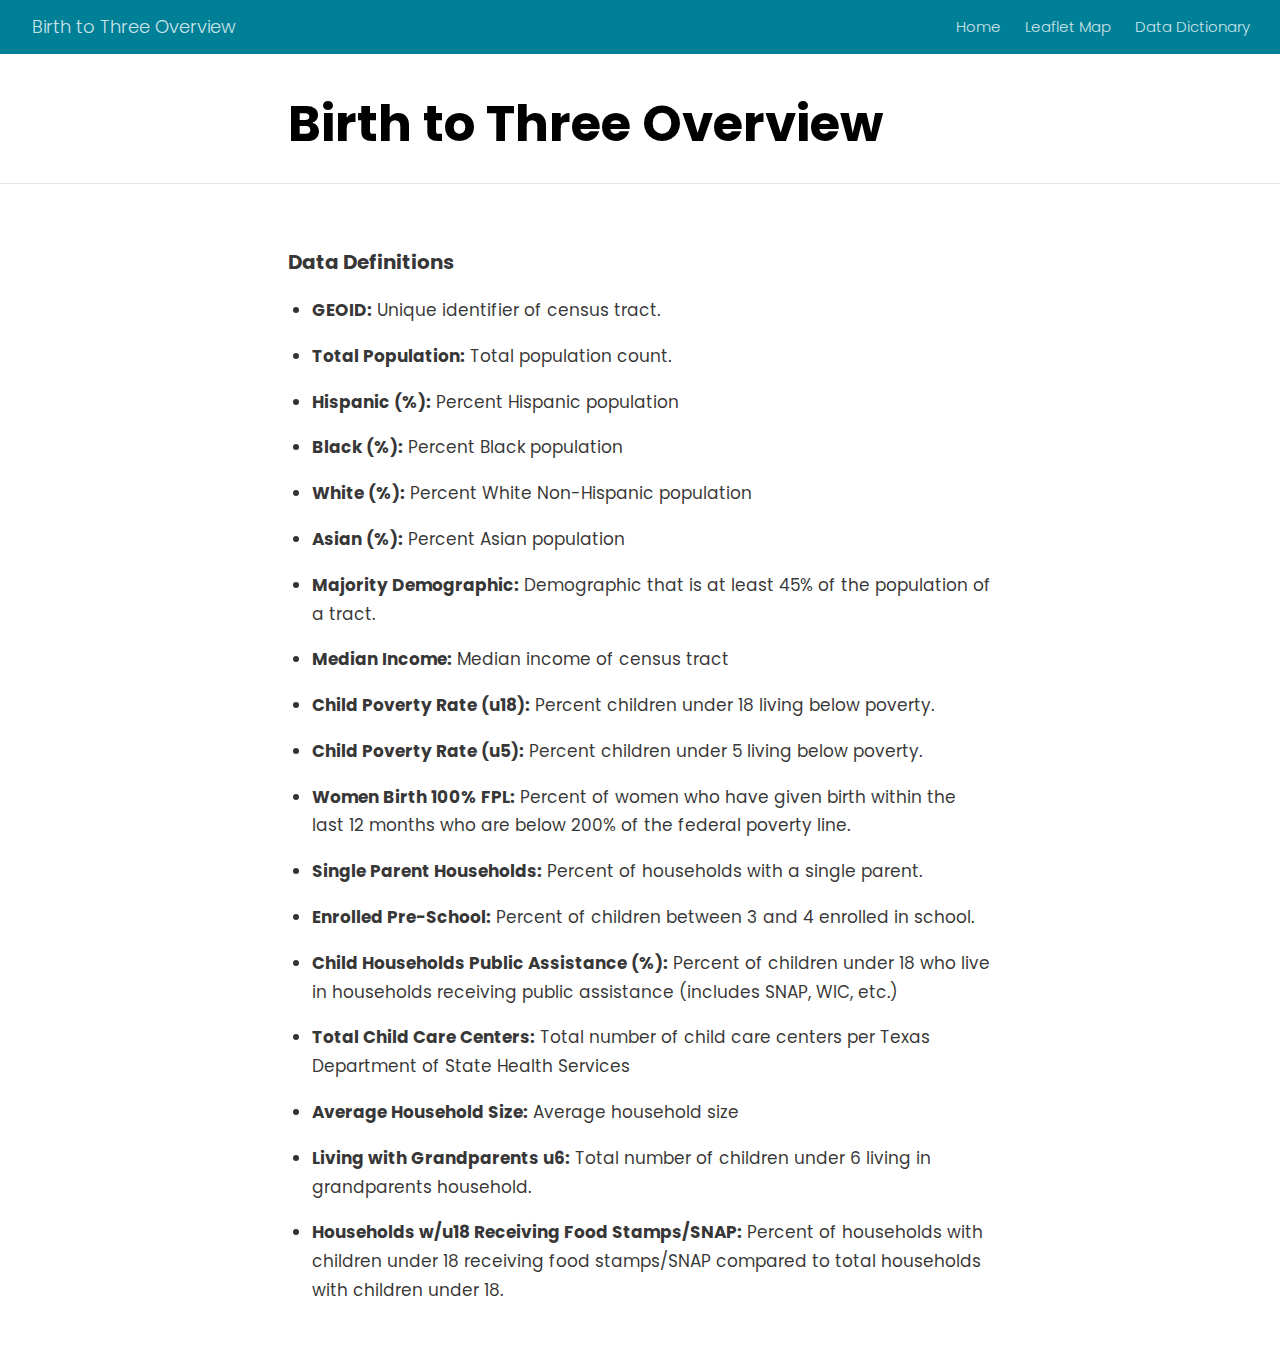
<file: docs/datadictionary.html>
<!DOCTYPE html>

<html xmlns="http://www.w3.org/1999/xhtml" lang="" xml:lang="">

<head>
  <meta charset="utf-8"/>
  <meta name="viewport" content="width=device-width, initial-scale=1"/>
  <meta http-equiv="X-UA-Compatible" content="IE=Edge,chrome=1"/>
  <meta name="generator" content="distill" />

  <style type="text/css">
  /* Hide doc at startup (prevent jankiness while JS renders/transforms) */
  body {
    visibility: hidden;
  }
  </style>

 <!--radix_placeholder_import_source-->
 <!--/radix_placeholder_import_source-->

<style type="text/css">code{white-space: pre;}</style>
<style type="text/css" data-origin="pandoc">
pre > code.sourceCode { white-space: pre; position: relative; }
pre > code.sourceCode > span { display: inline-block; line-height: 1.25; }
pre > code.sourceCode > span:empty { height: 1.2em; }
.sourceCode { overflow: visible; }
code.sourceCode > span { color: inherit; text-decoration: inherit; }
div.sourceCode { margin: 1em 0; }
pre.sourceCode { margin: 0; }
@media screen {
div.sourceCode { overflow: auto; }
}
@media print {
pre > code.sourceCode { white-space: pre-wrap; }
pre > code.sourceCode > span { text-indent: -5em; padding-left: 5em; }
}
pre.numberSource code
  { counter-reset: source-line 0; }
pre.numberSource code > span
  { position: relative; left: -4em; counter-increment: source-line; }
pre.numberSource code > span > a:first-child::before
  { content: counter(source-line);
    position: relative; left: -1em; text-align: right; vertical-align: baseline;
    border: none; display: inline-block;
    -webkit-touch-callout: none; -webkit-user-select: none;
    -khtml-user-select: none; -moz-user-select: none;
    -ms-user-select: none; user-select: none;
    padding: 0 4px; width: 4em;
    color: #aaaaaa;
  }
pre.numberSource { margin-left: 3em; border-left: 1px solid #aaaaaa;  padding-left: 4px; }
div.sourceCode
  {   }
@media screen {
pre > code.sourceCode > span > a:first-child::before { text-decoration: underline; }
}
code span.al { color: #ad0000; } /* Alert */
code span.an { color: #5e5e5e; } /* Annotation */
code span.at { } /* Attribute */
code span.bn { color: #ad0000; } /* BaseN */
code span.bu { } /* BuiltIn */
code span.cf { color: #007ba5; } /* ControlFlow */
code span.ch { color: #20794d; } /* Char */
code span.cn { color: #8f5902; } /* Constant */
code span.co { color: #5e5e5e; } /* Comment */
code span.cv { color: #5e5e5e; font-style: italic; } /* CommentVar */
code span.do { color: #5e5e5e; font-style: italic; } /* Documentation */
code span.dt { color: #ad0000; } /* DataType */
code span.dv { color: #ad0000; } /* DecVal */
code span.er { color: #ad0000; } /* Error */
code span.ex { } /* Extension */
code span.fl { color: #ad0000; } /* Float */
code span.fu { color: #4758ab; } /* Function */
code span.im { } /* Import */
code span.in { color: #5e5e5e; } /* Information */
code span.kw { color: #007ba5; } /* Keyword */
code span.op { color: #5e5e5e; } /* Operator */
code span.ot { color: #007ba5; } /* Other */
code span.pp { color: #ad0000; } /* Preprocessor */
code span.sc { color: #5e5e5e; } /* SpecialChar */
code span.ss { color: #20794d; } /* SpecialString */
code span.st { color: #20794d; } /* String */
code span.va { color: #111111; } /* Variable */
code span.vs { color: #20794d; } /* VerbatimString */
code span.wa { color: #5e5e5e; font-style: italic; } /* Warning */
</style>


  <!--radix_placeholder_meta_tags-->
  <title>Birth to Three Overview</title>


  <link rel="icon" type="image/vnd.microsoft.icon" href="images/favicon.ico"/>


  <!--  https://developers.facebook.com/docs/sharing/webmasters#markup -->
  <meta property="og:title" content="Birth to Three Overview"/>
  <meta property="og:type" content="article"/>
  <meta property="og:locale" content="en_US"/>
  <meta property="og:site_name" content="Birth to Three Overview"/>

  <!--  https://dev.twitter.com/cards/types/summary -->
  <meta property="twitter:card" content="summary"/>
  <meta property="twitter:title" content="Birth to Three Overview"/>

  <!--/radix_placeholder_meta_tags-->
  <!--radix_placeholder_rmarkdown_metadata-->

  <script type="text/json" id="radix-rmarkdown-metadata">
  {"type":"list","attributes":{"names":{"type":"character","attributes":{},"value":["title","output","favicon"]}},"value":[{"type":"character","attributes":{},"value":["Birth to Three Overview"]},{"type":"list","attributes":{"names":{"type":"character","attributes":{},"value":["distill::distill_article"]}},"value":[{"type":"list","attributes":{"names":{"type":"character","attributes":{},"value":["toc:false"]}},"value":[{"type":"list","attributes":{"names":{"type":"character","attributes":{},"value":["theme"]}},"value":[{"type":"character","attributes":{},"value":["theme.css"]}]}]}]},{"type":"character","attributes":{},"value":["images/favicon.ico"]}]}
  </script>
  <!--/radix_placeholder_rmarkdown_metadata-->
  <!--radix_placeholder_navigation_in_header-->
  <meta name="distill:offset" content=""/>

  <script type="application/javascript">

    window.headroom_prevent_pin = false;

    window.document.addEventListener("DOMContentLoaded", function (event) {

      // initialize headroom for banner
      var header = $('header').get(0);
      var headerHeight = header.offsetHeight;
      var headroom = new Headroom(header, {
        tolerance: 5,
        onPin : function() {
          if (window.headroom_prevent_pin) {
            window.headroom_prevent_pin = false;
            headroom.unpin();
          }
        }
      });
      headroom.init();
      if(window.location.hash)
        headroom.unpin();
      $(header).addClass('headroom--transition');

      // offset scroll location for banner on hash change
      // (see: https://github.com/WickyNilliams/headroom.js/issues/38)
      window.addEventListener("hashchange", function(event) {
        window.scrollTo(0, window.pageYOffset - (headerHeight + 25));
      });

      // responsive menu
      $('.distill-site-header').each(function(i, val) {
        var topnav = $(this);
        var toggle = topnav.find('.nav-toggle');
        toggle.on('click', function() {
          topnav.toggleClass('responsive');
        });
      });

      // nav dropdowns
      $('.nav-dropbtn').click(function(e) {
        $(this).next('.nav-dropdown-content').toggleClass('nav-dropdown-active');
        $(this).parent().siblings('.nav-dropdown')
           .children('.nav-dropdown-content').removeClass('nav-dropdown-active');
      });
      $("body").click(function(e){
        $('.nav-dropdown-content').removeClass('nav-dropdown-active');
      });
      $(".nav-dropdown").click(function(e){
        e.stopPropagation();
      });
    });
  </script>

  <style type="text/css">

  /* Theme (user-documented overrideables for nav appearance) */

  .distill-site-nav {
    color: rgba(255, 255, 255, 0.8);
    background-color: #0F2E3D;
    font-size: 15px;
    font-weight: 300;
  }

  .distill-site-nav a {
    color: inherit;
    text-decoration: none;
  }

  .distill-site-nav a:hover {
    color: white;
  }

  @media print {
    .distill-site-nav {
      display: none;
    }
  }

  .distill-site-header {

  }

  .distill-site-footer {

  }


  /* Site Header */

  .distill-site-header {
    width: 100%;
    box-sizing: border-box;
    z-index: 3;
  }

  .distill-site-header .nav-left {
    display: inline-block;
    margin-left: 8px;
  }

  @media screen and (max-width: 768px) {
    .distill-site-header .nav-left {
      margin-left: 0;
    }
  }


  .distill-site-header .nav-right {
    float: right;
    margin-right: 8px;
  }

  .distill-site-header a,
  .distill-site-header .title {
    display: inline-block;
    text-align: center;
    padding: 14px 10px 14px 10px;
  }

  .distill-site-header .title {
    font-size: 18px;
    min-width: 150px;
  }

  .distill-site-header .logo {
    padding: 0;
  }

  .distill-site-header .logo img {
    display: none;
    max-height: 20px;
    width: auto;
    margin-bottom: -4px;
  }

  .distill-site-header .nav-image img {
    max-height: 18px;
    width: auto;
    display: inline-block;
    margin-bottom: -3px;
  }



  @media screen and (min-width: 1000px) {
    .distill-site-header .logo img {
      display: inline-block;
    }
    .distill-site-header .nav-left {
      margin-left: 20px;
    }
    .distill-site-header .nav-right {
      margin-right: 20px;
    }
    .distill-site-header .title {
      padding-left: 12px;
    }
  }


  .distill-site-header .nav-toggle {
    display: none;
  }

  .nav-dropdown {
    display: inline-block;
    position: relative;
  }

  .nav-dropdown .nav-dropbtn {
    border: none;
    outline: none;
    color: rgba(255, 255, 255, 0.8);
    padding: 16px 10px;
    background-color: transparent;
    font-family: inherit;
    font-size: inherit;
    font-weight: inherit;
    margin: 0;
    margin-top: 1px;
    z-index: 2;
  }

  .nav-dropdown-content {
    display: none;
    position: absolute;
    background-color: white;
    min-width: 200px;
    border: 1px solid rgba(0,0,0,0.15);
    border-radius: 4px;
    box-shadow: 0px 8px 16px 0px rgba(0,0,0,0.1);
    z-index: 1;
    margin-top: 2px;
    white-space: nowrap;
    padding-top: 4px;
    padding-bottom: 4px;
  }

  .nav-dropdown-content hr {
    margin-top: 4px;
    margin-bottom: 4px;
    border: none;
    border-bottom: 1px solid rgba(0, 0, 0, 0.1);
  }

  .nav-dropdown-active {
    display: block;
  }

  .nav-dropdown-content a, .nav-dropdown-content .nav-dropdown-header {
    color: black;
    padding: 6px 24px;
    text-decoration: none;
    display: block;
    text-align: left;
  }

  .nav-dropdown-content .nav-dropdown-header {
    display: block;
    padding: 5px 24px;
    padding-bottom: 0;
    text-transform: uppercase;
    font-size: 14px;
    color: #999999;
    white-space: nowrap;
  }

  .nav-dropdown:hover .nav-dropbtn {
    color: white;
  }

  .nav-dropdown-content a:hover {
    background-color: #ddd;
    color: black;
  }

  .nav-right .nav-dropdown-content {
    margin-left: -45%;
    right: 0;
  }

  @media screen and (max-width: 768px) {
    .distill-site-header a, .distill-site-header .nav-dropdown  {display: none;}
    .distill-site-header a.nav-toggle {
      float: right;
      display: block;
    }
    .distill-site-header .title {
      margin-left: 0;
    }
    .distill-site-header .nav-right {
      margin-right: 0;
    }
    .distill-site-header {
      overflow: hidden;
    }
    .nav-right .nav-dropdown-content {
      margin-left: 0;
    }
  }


  @media screen and (max-width: 768px) {
    .distill-site-header.responsive {position: relative; min-height: 500px; }
    .distill-site-header.responsive a.nav-toggle {
      position: absolute;
      right: 0;
      top: 0;
    }
    .distill-site-header.responsive a,
    .distill-site-header.responsive .nav-dropdown {
      display: block;
      text-align: left;
    }
    .distill-site-header.responsive .nav-left,
    .distill-site-header.responsive .nav-right {
      width: 100%;
    }
    .distill-site-header.responsive .nav-dropdown {float: none;}
    .distill-site-header.responsive .nav-dropdown-content {position: relative;}
    .distill-site-header.responsive .nav-dropdown .nav-dropbtn {
      display: block;
      width: 100%;
      text-align: left;
    }
  }

  /* Site Footer */

  .distill-site-footer {
    width: 100%;
    overflow: hidden;
    box-sizing: border-box;
    z-index: 3;
    margin-top: 30px;
    padding-top: 30px;
    padding-bottom: 30px;
    text-align: center;
  }

  /* Headroom */

  d-title {
    padding-top: 6rem;
  }

  @media print {
    d-title {
      padding-top: 4rem;
    }
  }

  .headroom {
    z-index: 1000;
    position: fixed;
    top: 0;
    left: 0;
    right: 0;
  }

  .headroom--transition {
    transition: all .4s ease-in-out;
  }

  .headroom--unpinned {
    top: -100px;
  }

  .headroom--pinned {
    top: 0;
  }

  /* adjust viewport for navbar height */
  /* helps vertically center bootstrap (non-distill) content */
  .min-vh-100 {
    min-height: calc(100vh - 100px) !important;
  }

  </style>

  <script src="site_libs/jquery-3.6.0/jquery-3.6.0.min.js"></script>
  <link href="site_libs/font-awesome-5.1.0/css/all.css" rel="stylesheet"/>
  <link href="site_libs/font-awesome-5.1.0/css/v4-shims.css" rel="stylesheet"/>
  <script src="site_libs/headroom-0.9.4/headroom.min.js"></script>
  <script src="site_libs/autocomplete-0.37.1/autocomplete.min.js"></script>
  <script src="site_libs/fuse-6.4.1/fuse.min.js"></script>

  <script type="application/javascript">

  function getMeta(metaName) {
    var metas = document.getElementsByTagName('meta');
    for (let i = 0; i < metas.length; i++) {
      if (metas[i].getAttribute('name') === metaName) {
        return metas[i].getAttribute('content');
      }
    }
    return '';
  }

  function offsetURL(url) {
    var offset = getMeta('distill:offset');
    return offset ? offset + '/' + url : url;
  }

  function createFuseIndex() {

    // create fuse index
    var options = {
      keys: [
        { name: 'title', weight: 20 },
        { name: 'categories', weight: 15 },
        { name: 'description', weight: 10 },
        { name: 'contents', weight: 5 },
      ],
      ignoreLocation: true,
      threshold: 0
    };
    var fuse = new window.Fuse([], options);

    // fetch the main search.json
    return fetch(offsetURL('search.json'))
      .then(function(response) {
        if (response.status == 200) {
          return response.json().then(function(json) {
            // index main articles
            json.articles.forEach(function(article) {
              fuse.add(article);
            });
            // download collections and index their articles
            return Promise.all(json.collections.map(function(collection) {
              return fetch(offsetURL(collection)).then(function(response) {
                if (response.status === 200) {
                  return response.json().then(function(articles) {
                    articles.forEach(function(article) {
                      fuse.add(article);
                    });
                  })
                } else {
                  return Promise.reject(
                    new Error('Unexpected status from search index request: ' +
                              response.status)
                  );
                }
              });
            })).then(function() {
              return fuse;
            });
          });

        } else {
          return Promise.reject(
            new Error('Unexpected status from search index request: ' +
                        response.status)
          );
        }
      });
  }

  window.document.addEventListener("DOMContentLoaded", function (event) {

    // get search element (bail if we don't have one)
    var searchEl = window.document.getElementById('distill-search');
    if (!searchEl)
      return;

    createFuseIndex()
      .then(function(fuse) {

        // make search box visible
        searchEl.classList.remove('hidden');

        // initialize autocomplete
        var options = {
          autoselect: true,
          hint: false,
          minLength: 2,
        };
        window.autocomplete(searchEl, options, [{
          source: function(query, callback) {
            const searchOptions = {
              isCaseSensitive: false,
              shouldSort: true,
              minMatchCharLength: 2,
              limit: 10,
            };
            var results = fuse.search(query, searchOptions);
            callback(results
              .map(function(result) { return result.item; })
            );
          },
          templates: {
            suggestion: function(suggestion) {
              var img = suggestion.preview && Object.keys(suggestion.preview).length > 0
                ? `<img src="${offsetURL(suggestion.preview)}"</img>`
                : '';
              var html = `
                <div class="search-item">
                  <h3>${suggestion.title}</h3>
                  <div class="search-item-description">
                    ${suggestion.description || ''}
                  </div>
                  <div class="search-item-preview">
                    ${img}
                  </div>
                </div>
              `;
              return html;
            }
          }
        }]).on('autocomplete:selected', function(event, suggestion) {
          window.location.href = offsetURL(suggestion.path);
        });
        // remove inline display style on autocompleter (we want to
        // manage responsive display via css)
        $('.algolia-autocomplete').css("display", "");
      })
      .catch(function(error) {
        console.log(error);
      });

  });

  </script>

  <style type="text/css">

  .nav-search {
    font-size: x-small;
  }

  /* Algolioa Autocomplete */

  .algolia-autocomplete {
    display: inline-block;
    margin-left: 10px;
    vertical-align: sub;
    background-color: white;
    color: black;
    padding: 6px;
    padding-top: 8px;
    padding-bottom: 0;
    border-radius: 6px;
    border: 1px #0F2E3D solid;
    width: 180px;
  }


  @media screen and (max-width: 768px) {
    .distill-site-nav .algolia-autocomplete {
      display: none;
      visibility: hidden;
    }
    .distill-site-nav.responsive .algolia-autocomplete {
      display: inline-block;
      visibility: visible;
    }
    .distill-site-nav.responsive .algolia-autocomplete .aa-dropdown-menu {
      margin-left: 0;
      width: 400px;
      max-height: 400px;
    }
  }

  .algolia-autocomplete .aa-input, .algolia-autocomplete .aa-hint {
    width: 90%;
    outline: none;
    border: none;
  }

  .algolia-autocomplete .aa-hint {
    color: #999;
  }
  .algolia-autocomplete .aa-dropdown-menu {
    width: 550px;
    max-height: 70vh;
    overflow-x: visible;
    overflow-y: scroll;
    padding: 5px;
    margin-top: 3px;
    margin-left: -150px;
    background-color: #fff;
    border-radius: 5px;
    border: 1px solid #999;
    border-top: none;
  }

  .algolia-autocomplete .aa-dropdown-menu .aa-suggestion {
    cursor: pointer;
    padding: 5px 4px;
    border-bottom: 1px solid #eee;
  }

  .algolia-autocomplete .aa-dropdown-menu .aa-suggestion:last-of-type {
    border-bottom: none;
    margin-bottom: 2px;
  }

  .algolia-autocomplete .aa-dropdown-menu .aa-suggestion .search-item {
    overflow: hidden;
    font-size: 0.8em;
    line-height: 1.4em;
  }

  .algolia-autocomplete .aa-dropdown-menu .aa-suggestion .search-item h3 {
    font-size: 1rem;
    margin-block-start: 0;
    margin-block-end: 5px;
  }

  .algolia-autocomplete .aa-dropdown-menu .aa-suggestion .search-item-description {
    display: inline-block;
    overflow: hidden;
    height: 2.8em;
    width: 80%;
    margin-right: 4%;
  }

  .algolia-autocomplete .aa-dropdown-menu .aa-suggestion .search-item-preview {
    display: inline-block;
    width: 15%;
  }

  .algolia-autocomplete .aa-dropdown-menu .aa-suggestion .search-item-preview img {
    height: 3em;
    width: auto;
    display: none;
  }

  .algolia-autocomplete .aa-dropdown-menu .aa-suggestion .search-item-preview img[src] {
    display: initial;
  }

  .algolia-autocomplete .aa-dropdown-menu .aa-suggestion.aa-cursor {
    background-color: #eee;
  }
  .algolia-autocomplete .aa-dropdown-menu .aa-suggestion em {
    font-weight: bold;
    font-style: normal;
  }

  </style>


  <!--/radix_placeholder_navigation_in_header-->
  <!--radix_placeholder_distill-->

  <style type="text/css">

  body {
    background-color: white;
  }

  .pandoc-table {
    width: 100%;
  }

  .pandoc-table>caption {
    margin-bottom: 10px;
  }

  .pandoc-table th:not([align]) {
    text-align: left;
  }

  .pagedtable-footer {
    font-size: 15px;
  }

  d-byline .byline {
    grid-template-columns: 2fr 2fr;
  }

  d-byline .byline h3 {
    margin-block-start: 1.5em;
  }

  d-byline .byline .authors-affiliations h3 {
    margin-block-start: 0.5em;
  }

  .authors-affiliations .orcid-id {
    width: 16px;
    height:16px;
    margin-left: 4px;
    margin-right: 4px;
    vertical-align: middle;
    padding-bottom: 2px;
  }

  d-title .dt-tags {
    margin-top: 1em;
    grid-column: text;
  }

  .dt-tags .dt-tag {
    text-decoration: none;
    display: inline-block;
    color: rgba(0,0,0,0.6);
    padding: 0em 0.4em;
    margin-right: 0.5em;
    margin-bottom: 0.4em;
    font-size: 70%;
    border: 1px solid rgba(0,0,0,0.2);
    border-radius: 3px;
    text-transform: uppercase;
    font-weight: 500;
  }

  d-article table.gt_table td,
  d-article table.gt_table th {
    border-bottom: none;
  }

  .html-widget {
    margin-bottom: 2.0em;
  }

  .l-screen-inset {
    padding-right: 16px;
  }

  .l-screen .caption {
    margin-left: 10px;
  }

  .shaded {
    background: rgb(247, 247, 247);
    padding-top: 20px;
    padding-bottom: 20px;
    border-top: 1px solid rgba(0, 0, 0, 0.1);
    border-bottom: 1px solid rgba(0, 0, 0, 0.1);
  }

  .shaded .html-widget {
    margin-bottom: 0;
    border: 1px solid rgba(0, 0, 0, 0.1);
  }

  .shaded .shaded-content {
    background: white;
  }

  .text-output {
    margin-top: 0;
    line-height: 1.5em;
  }

  .hidden {
    display: none !important;
  }

  d-article {
    padding-top: 2.5rem;
    padding-bottom: 30px;
  }

  d-appendix {
    padding-top: 30px;
  }

  d-article>p>img {
    width: 100%;
  }

  d-article h2 {
    margin: 1rem 0 1.5rem 0;
  }

  d-article h3 {
    margin-top: 1.5rem;
  }

  d-article iframe {
    border: 1px solid rgba(0, 0, 0, 0.1);
    margin-bottom: 2.0em;
    width: 100%;
  }

  /* Tweak code blocks */

  d-article div.sourceCode code,
  d-article pre code {
    font-family: Consolas, Monaco, 'Andale Mono', 'Ubuntu Mono', monospace;
  }

  d-article pre,
  d-article div.sourceCode,
  d-article div.sourceCode pre {
    overflow: auto;
  }

  d-article div.sourceCode {
    background-color: white;
  }

  d-article div.sourceCode pre {
    padding-left: 10px;
    font-size: 12px;
    border-left: 2px solid rgba(0,0,0,0.1);
  }

  d-article pre {
    font-size: 12px;
    color: black;
    background: none;
    margin-top: 0;
    text-align: left;
    white-space: pre;
    word-spacing: normal;
    word-break: normal;
    word-wrap: normal;
    line-height: 1.5;

    -moz-tab-size: 4;
    -o-tab-size: 4;
    tab-size: 4;

    -webkit-hyphens: none;
    -moz-hyphens: none;
    -ms-hyphens: none;
    hyphens: none;
  }

  d-article pre a {
    border-bottom: none;
  }

  d-article pre a:hover {
    border-bottom: none;
    text-decoration: underline;
  }

  d-article details {
    grid-column: text;
    margin-bottom: 0.8em;
  }

  @media(min-width: 768px) {

  d-article pre,
  d-article div.sourceCode,
  d-article div.sourceCode pre {
    overflow: visible !important;
  }

  d-article div.sourceCode pre {
    padding-left: 18px;
    font-size: 14px;
  }

  d-article pre {
    font-size: 14px;
  }

  }

  figure img.external {
    background: white;
    border: 1px solid rgba(0, 0, 0, 0.1);
    box-shadow: 0 1px 8px rgba(0, 0, 0, 0.1);
    padding: 18px;
    box-sizing: border-box;
  }

  /* CSS for d-contents */

  .d-contents {
    grid-column: text;
    color: rgba(0,0,0,0.8);
    font-size: 0.9em;
    padding-bottom: 1em;
    margin-bottom: 1em;
    padding-bottom: 0.5em;
    margin-bottom: 1em;
    padding-left: 0.25em;
    justify-self: start;
  }

  @media(min-width: 1000px) {
    .d-contents.d-contents-float {
      height: 0;
      grid-column-start: 1;
      grid-column-end: 4;
      justify-self: center;
      padding-right: 3em;
      padding-left: 2em;
    }
  }

  .d-contents nav h3 {
    font-size: 18px;
    margin-top: 0;
    margin-bottom: 1em;
  }

  .d-contents li {
    list-style-type: none
  }

  .d-contents nav > ul {
    padding-left: 0;
  }

  .d-contents ul {
    padding-left: 1em
  }

  .d-contents nav ul li {
    margin-top: 0.6em;
    margin-bottom: 0.2em;
  }

  .d-contents nav a {
    font-size: 13px;
    border-bottom: none;
    text-decoration: none
    color: rgba(0, 0, 0, 0.8);
  }

  .d-contents nav a:hover {
    text-decoration: underline solid rgba(0, 0, 0, 0.6)
  }

  .d-contents nav > ul > li > a {
    font-weight: 600;
  }

  .d-contents nav > ul > li > ul {
    font-weight: inherit;
  }

  .d-contents nav > ul > li > ul > li {
    margin-top: 0.2em;
  }


  .d-contents nav ul {
    margin-top: 0;
    margin-bottom: 0.25em;
  }

  .d-article-with-toc h2:nth-child(2) {
    margin-top: 0;
  }


  /* Figure */

  .figure {
    position: relative;
    margin-bottom: 2.5em;
    margin-top: 1.5em;
  }

  .figure img {
    width: 100%;
  }

  .figure .caption {
    color: rgba(0, 0, 0, 0.6);
    font-size: 12px;
    line-height: 1.5em;
  }

  .figure img.external {
    background: white;
    border: 1px solid rgba(0, 0, 0, 0.1);
    box-shadow: 0 1px 8px rgba(0, 0, 0, 0.1);
    padding: 18px;
    box-sizing: border-box;
  }

  .figure .caption a {
    color: rgba(0, 0, 0, 0.6);
  }

  .figure .caption b,
  .figure .caption strong, {
    font-weight: 600;
    color: rgba(0, 0, 0, 1.0);
  }

  /* Citations */

  d-article .citation {
    color: inherit;
    cursor: inherit;
  }

  div.hanging-indent{
    margin-left: 1em; text-indent: -1em;
  }

  /* Citation hover box */

  .tippy-box[data-theme~=light-border] {
    background-color: rgba(250, 250, 250, 0.95);
  }

  .tippy-content > p {
    margin-bottom: 0;
    padding: 2px;
  }


  /* Tweak 1000px media break to show more text */

  @media(min-width: 1000px) {
    .base-grid,
    distill-header,
    d-title,
    d-abstract,
    d-article,
    d-appendix,
    distill-appendix,
    d-byline,
    d-footnote-list,
    d-citation-list,
    distill-footer {
      grid-template-columns: [screen-start] 1fr [page-start kicker-start] 80px [middle-start] 50px [text-start kicker-end] 65px 65px 65px 65px 65px 65px 65px 65px [text-end gutter-start] 65px [middle-end] 65px [page-end gutter-end] 1fr [screen-end];
      grid-column-gap: 16px;
    }

    .grid {
      grid-column-gap: 16px;
    }

    d-article {
      font-size: 1.06rem;
      line-height: 1.7em;
    }
    figure .caption, .figure .caption, figure figcaption {
      font-size: 13px;
    }
  }

  @media(min-width: 1180px) {
    .base-grid,
    distill-header,
    d-title,
    d-abstract,
    d-article,
    d-appendix,
    distill-appendix,
    d-byline,
    d-footnote-list,
    d-citation-list,
    distill-footer {
      grid-template-columns: [screen-start] 1fr [page-start kicker-start] 60px [middle-start] 60px [text-start kicker-end] 60px 60px 60px 60px 60px 60px 60px 60px [text-end gutter-start] 60px [middle-end] 60px [page-end gutter-end] 1fr [screen-end];
      grid-column-gap: 32px;
    }

    .grid {
      grid-column-gap: 32px;
    }
  }


  /* Get the citation styles for the appendix (not auto-injected on render since
     we do our own rendering of the citation appendix) */

  d-appendix .citation-appendix,
  .d-appendix .citation-appendix {
    font-size: 11px;
    line-height: 15px;
    border-left: 1px solid rgba(0, 0, 0, 0.1);
    padding-left: 18px;
    border: 1px solid rgba(0,0,0,0.1);
    background: rgba(0, 0, 0, 0.02);
    padding: 10px 18px;
    border-radius: 3px;
    color: rgba(150, 150, 150, 1);
    overflow: hidden;
    margin-top: -12px;
    white-space: pre-wrap;
    word-wrap: break-word;
  }

  /* Include appendix styles here so they can be overridden */

  d-appendix {
    contain: layout style;
    font-size: 0.8em;
    line-height: 1.7em;
    margin-top: 60px;
    margin-bottom: 0;
    border-top: 1px solid rgba(0, 0, 0, 0.1);
    color: rgba(0,0,0,0.5);
    padding-top: 60px;
    padding-bottom: 48px;
  }

  d-appendix h3 {
    grid-column: page-start / text-start;
    font-size: 15px;
    font-weight: 500;
    margin-top: 1em;
    margin-bottom: 0;
    color: rgba(0,0,0,0.65);
  }

  d-appendix h3 + * {
    margin-top: 1em;
  }

  d-appendix ol {
    padding: 0 0 0 15px;
  }

  @media (min-width: 768px) {
    d-appendix ol {
      padding: 0 0 0 30px;
      margin-left: -30px;
    }
  }

  d-appendix li {
    margin-bottom: 1em;
  }

  d-appendix a {
    color: rgba(0, 0, 0, 0.6);
  }

  d-appendix > * {
    grid-column: text;
  }

  d-appendix > d-footnote-list,
  d-appendix > d-citation-list,
  d-appendix > distill-appendix {
    grid-column: screen;
  }

  /* Include footnote styles here so they can be overridden */

  d-footnote-list {
    contain: layout style;
  }

  d-footnote-list > * {
    grid-column: text;
  }

  d-footnote-list a.footnote-backlink {
    color: rgba(0,0,0,0.3);
    padding-left: 0.5em;
  }



  /* Anchor.js */

  .anchorjs-link {
    /*transition: all .25s linear; */
    text-decoration: none;
    border-bottom: none;
  }
  *:hover > .anchorjs-link {
    margin-left: -1.125em !important;
    text-decoration: none;
    border-bottom: none;
  }

  /* Social footer */

  .social_footer {
    margin-top: 30px;
    margin-bottom: 0;
    color: rgba(0,0,0,0.67);
  }

  .disqus-comments {
    margin-right: 30px;
  }

  .disqus-comment-count {
    border-bottom: 1px solid rgba(0, 0, 0, 0.4);
    cursor: pointer;
  }

  #disqus_thread {
    margin-top: 30px;
  }

  .article-sharing a {
    border-bottom: none;
    margin-right: 8px;
  }

  .article-sharing a:hover {
    border-bottom: none;
  }

  .sidebar-section.subscribe {
    font-size: 12px;
    line-height: 1.6em;
  }

  .subscribe p {
    margin-bottom: 0.5em;
  }


  .article-footer .subscribe {
    font-size: 15px;
    margin-top: 45px;
  }


  .sidebar-section.custom {
    font-size: 12px;
    line-height: 1.6em;
  }

  .custom p {
    margin-bottom: 0.5em;
  }

  /* Styles for listing layout (hide title) */
  .layout-listing d-title, .layout-listing .d-title {
    display: none;
  }

  /* Styles for posts lists (not auto-injected) */


  .posts-with-sidebar {
    padding-left: 45px;
    padding-right: 45px;
  }

  .posts-list .description h2,
  .posts-list .description p {
    font-family: -apple-system, BlinkMacSystemFont, "Segoe UI", Roboto, Oxygen, Ubuntu, Cantarell, "Fira Sans", "Droid Sans", "Helvetica Neue", Arial, sans-serif;
  }

  .posts-list .description h2 {
    font-weight: 700;
    border-bottom: none;
    padding-bottom: 0;
  }

  .posts-list h2.post-tag {
    border-bottom: 1px solid rgba(0, 0, 0, 0.2);
    padding-bottom: 12px;
  }
  .posts-list {
    margin-top: 60px;
    margin-bottom: 24px;
  }

  .posts-list .post-preview {
    text-decoration: none;
    overflow: hidden;
    display: block;
    border-bottom: 1px solid rgba(0, 0, 0, 0.1);
    padding: 24px 0;
  }

  .post-preview-last {
    border-bottom: none !important;
  }

  .posts-list .posts-list-caption {
    grid-column: screen;
    font-weight: 400;
  }

  .posts-list .post-preview h2 {
    margin: 0 0 6px 0;
    line-height: 1.2em;
    font-style: normal;
    font-size: 24px;
  }

  .posts-list .post-preview p {
    margin: 0 0 12px 0;
    line-height: 1.4em;
    font-size: 16px;
  }

  .posts-list .post-preview .thumbnail {
    box-sizing: border-box;
    margin-bottom: 24px;
    position: relative;
    max-width: 500px;
  }
  .posts-list .post-preview img {
    width: 100%;
    display: block;
  }

  .posts-list .metadata {
    font-size: 12px;
    line-height: 1.4em;
    margin-bottom: 18px;
  }

  .posts-list .metadata > * {
    display: inline-block;
  }

  .posts-list .metadata .publishedDate {
    margin-right: 2em;
  }

  .posts-list .metadata .dt-authors {
    display: block;
    margin-top: 0.3em;
    margin-right: 2em;
  }

  .posts-list .dt-tags {
    display: block;
    line-height: 1em;
  }

  .posts-list .dt-tags .dt-tag {
    display: inline-block;
    color: rgba(0,0,0,0.6);
    padding: 0.3em 0.4em;
    margin-right: 0.2em;
    margin-bottom: 0.4em;
    font-size: 60%;
    border: 1px solid rgba(0,0,0,0.2);
    border-radius: 3px;
    text-transform: uppercase;
    font-weight: 500;
  }

  .posts-list img {
    opacity: 1;
  }

  .posts-list img[data-src] {
    opacity: 0;
  }

  .posts-more {
    clear: both;
  }


  .posts-sidebar {
    font-size: 16px;
  }

  .posts-sidebar h3 {
    font-size: 16px;
    margin-top: 0;
    margin-bottom: 0.5em;
    font-weight: 400;
    text-transform: uppercase;
  }

  .sidebar-section {
    margin-bottom: 30px;
  }

  .categories ul {
    list-style-type: none;
    margin: 0;
    padding: 0;
  }

  .categories li {
    color: rgba(0, 0, 0, 0.8);
    margin-bottom: 0;
  }

  .categories li>a {
    border-bottom: none;
  }

  .categories li>a:hover {
    border-bottom: 1px solid rgba(0, 0, 0, 0.4);
  }

  .categories .active {
    font-weight: 600;
  }

  .categories .category-count {
    color: rgba(0, 0, 0, 0.4);
  }


  @media(min-width: 768px) {
    .posts-list .post-preview h2 {
      font-size: 26px;
    }
    .posts-list .post-preview .thumbnail {
      float: right;
      width: 30%;
      margin-bottom: 0;
    }
    .posts-list .post-preview .description {
      float: left;
      width: 45%;
    }
    .posts-list .post-preview .metadata {
      float: left;
      width: 20%;
      margin-top: 8px;
    }
    .posts-list .post-preview p {
      margin: 0 0 12px 0;
      line-height: 1.5em;
      font-size: 16px;
    }
    .posts-with-sidebar .posts-list {
      float: left;
      width: 75%;
    }
    .posts-with-sidebar .posts-sidebar {
      float: right;
      width: 20%;
      margin-top: 60px;
      padding-top: 24px;
      padding-bottom: 24px;
    }
  }


  /* Improve display for browsers without grid (IE/Edge <= 15) */

  .downlevel {
    line-height: 1.6em;
    font-family: -apple-system, BlinkMacSystemFont, "Segoe UI", Roboto, Oxygen, Ubuntu, Cantarell, "Fira Sans", "Droid Sans", "Helvetica Neue", Arial, sans-serif;
    margin: 0;
  }

  .downlevel .d-title {
    padding-top: 6rem;
    padding-bottom: 1.5rem;
  }

  .downlevel .d-title h1 {
    font-size: 50px;
    font-weight: 700;
    line-height: 1.1em;
    margin: 0 0 0.5rem;
  }

  .downlevel .d-title p {
    font-weight: 300;
    font-size: 1.2rem;
    line-height: 1.55em;
    margin-top: 0;
  }

  .downlevel .d-byline {
    padding-top: 0.8em;
    padding-bottom: 0.8em;
    font-size: 0.8rem;
    line-height: 1.8em;
  }

  .downlevel .section-separator {
    border: none;
    border-top: 1px solid rgba(0, 0, 0, 0.1);
  }

  .downlevel .d-article {
    font-size: 1.06rem;
    line-height: 1.7em;
    padding-top: 1rem;
    padding-bottom: 2rem;
  }


  .downlevel .d-appendix {
    padding-left: 0;
    padding-right: 0;
    max-width: none;
    font-size: 0.8em;
    line-height: 1.7em;
    margin-bottom: 0;
    color: rgba(0,0,0,0.5);
    padding-top: 40px;
    padding-bottom: 48px;
  }

  .downlevel .footnotes ol {
    padding-left: 13px;
  }

  .downlevel .base-grid,
  .downlevel .distill-header,
  .downlevel .d-title,
  .downlevel .d-abstract,
  .downlevel .d-article,
  .downlevel .d-appendix,
  .downlevel .distill-appendix,
  .downlevel .d-byline,
  .downlevel .d-footnote-list,
  .downlevel .d-citation-list,
  .downlevel .distill-footer,
  .downlevel .appendix-bottom,
  .downlevel .posts-container {
    padding-left: 40px;
    padding-right: 40px;
  }

  @media(min-width: 768px) {
    .downlevel .base-grid,
    .downlevel .distill-header,
    .downlevel .d-title,
    .downlevel .d-abstract,
    .downlevel .d-article,
    .downlevel .d-appendix,
    .downlevel .distill-appendix,
    .downlevel .d-byline,
    .downlevel .d-footnote-list,
    .downlevel .d-citation-list,
    .downlevel .distill-footer,
    .downlevel .appendix-bottom,
    .downlevel .posts-container {
    padding-left: 150px;
    padding-right: 150px;
    max-width: 900px;
  }
  }

  .downlevel pre code {
    display: block;
    border-left: 2px solid rgba(0, 0, 0, .1);
    padding: 0 0 0 20px;
    font-size: 14px;
  }

  .downlevel code, .downlevel pre {
    color: black;
    background: none;
    font-family: Consolas, Monaco, 'Andale Mono', 'Ubuntu Mono', monospace;
    text-align: left;
    white-space: pre;
    word-spacing: normal;
    word-break: normal;
    word-wrap: normal;
    line-height: 1.5;

    -moz-tab-size: 4;
    -o-tab-size: 4;
    tab-size: 4;

    -webkit-hyphens: none;
    -moz-hyphens: none;
    -ms-hyphens: none;
    hyphens: none;
  }

  .downlevel .posts-list .post-preview {
    color: inherit;
  }



  </style>

  <script type="application/javascript">

  function is_downlevel_browser() {
    if (bowser.isUnsupportedBrowser({ msie: "12", msedge: "16"},
                                   window.navigator.userAgent)) {
      return true;
    } else {
      return window.load_distill_framework === undefined;
    }
  }

  // show body when load is complete
  function on_load_complete() {

    // add anchors
    if (window.anchors) {
      window.anchors.options.placement = 'left';
      window.anchors.add('d-article > h2, d-article > h3, d-article > h4, d-article > h5');
    }


    // set body to visible
    document.body.style.visibility = 'visible';

    // force redraw for leaflet widgets
    if (window.HTMLWidgets) {
      var maps = window.HTMLWidgets.findAll(".leaflet");
      $.each(maps, function(i, el) {
        var map = this.getMap();
        map.invalidateSize();
        map.eachLayer(function(layer) {
          if (layer instanceof L.TileLayer)
            layer.redraw();
        });
      });
    }

    // trigger 'shown' so htmlwidgets resize
    $('d-article').trigger('shown');
  }

  function init_distill() {

    init_common();

    // create front matter
    var front_matter = $('<d-front-matter></d-front-matter>');
    $('#distill-front-matter').wrap(front_matter);

    // create d-title
    $('.d-title').changeElementType('d-title');

    // create d-byline
    var byline = $('<d-byline></d-byline>');
    $('.d-byline').replaceWith(byline);

    // create d-article
    var article = $('<d-article></d-article>');
    $('.d-article').wrap(article).children().unwrap();

    // move posts container into article
    $('.posts-container').appendTo($('d-article'));

    // create d-appendix
    $('.d-appendix').changeElementType('d-appendix');

    // flag indicating that we have appendix items
    var appendix = $('.appendix-bottom').children('h3').length > 0;

    // replace footnotes with <d-footnote>
    $('.footnote-ref').each(function(i, val) {
      appendix = true;
      var href = $(this).attr('href');
      var id = href.replace('#', '');
      var fn = $('#' + id);
      var fn_p = $('#' + id + '>p');
      fn_p.find('.footnote-back').remove();
      var text = fn_p.html();
      var dtfn = $('<d-footnote></d-footnote>');
      dtfn.html(text);
      $(this).replaceWith(dtfn);
    });
    // remove footnotes
    $('.footnotes').remove();

    // move refs into #references-listing
    $('#references-listing').replaceWith($('#refs'));

    $('h1.appendix, h2.appendix').each(function(i, val) {
      $(this).changeElementType('h3');
    });
    $('h3.appendix').each(function(i, val) {
      var id = $(this).attr('id');
      $('.d-contents a[href="#' + id + '"]').parent().remove();
      appendix = true;
      $(this).nextUntil($('h1, h2, h3')).addBack().appendTo($('d-appendix'));
    });

    // show d-appendix if we have appendix content
    $("d-appendix").css('display', appendix ? 'grid' : 'none');

    // localize layout chunks to just output
    $('.layout-chunk').each(function(i, val) {

      // capture layout
      var layout = $(this).attr('data-layout');

      // apply layout to markdown level block elements
      var elements = $(this).children().not('details, div.sourceCode, pre, script');
      elements.each(function(i, el) {
        var layout_div = $('<div class="' + layout + '"></div>');
        if (layout_div.hasClass('shaded')) {
          var shaded_content = $('<div class="shaded-content"></div>');
          $(this).wrap(shaded_content);
          $(this).parent().wrap(layout_div);
        } else {
          $(this).wrap(layout_div);
        }
      });


      // unwrap the layout-chunk div
      $(this).children().unwrap();
    });

    // remove code block used to force  highlighting css
    $('.distill-force-highlighting-css').parent().remove();

    // remove empty line numbers inserted by pandoc when using a
    // custom syntax highlighting theme
    $('code.sourceCode a:empty').remove();

    // load distill framework
    load_distill_framework();

    // wait for window.distillRunlevel == 4 to do post processing
    function distill_post_process() {

      if (!window.distillRunlevel || window.distillRunlevel < 4)
        return;

      // hide author/affiliations entirely if we have no authors
      var front_matter = JSON.parse($("#distill-front-matter").html());
      var have_authors = front_matter.authors && front_matter.authors.length > 0;
      if (!have_authors)
        $('d-byline').addClass('hidden');

      // article with toc class
      $('.d-contents').parent().addClass('d-article-with-toc');

      // strip links that point to #
      $('.authors-affiliations').find('a[href="#"]').removeAttr('href');

      // add orcid ids
      $('.authors-affiliations').find('.author').each(function(i, el) {
        var orcid_id = front_matter.authors[i].orcidID;
        if (orcid_id) {
          var a = $('<a></a>');
          a.attr('href', 'https://orcid.org/' + orcid_id);
          var img = $('<img></img>');
          img.addClass('orcid-id');
          img.attr('alt', 'ORCID ID');
          img.attr('src','[data-uri]');
          a.append(img);
          $(this).append(a);
        }
      });

      // hide elements of author/affiliations grid that have no value
      function hide_byline_column(caption) {
        $('d-byline').find('h3:contains("' + caption + '")').parent().css('visibility', 'hidden');
      }

      // affiliations
      var have_affiliations = false;
      for (var i = 0; i<front_matter.authors.length; ++i) {
        var author = front_matter.authors[i];
        if (author.affiliation !== "&nbsp;") {
          have_affiliations = true;
          break;
        }
      }
      if (!have_affiliations)
        $('d-byline').find('h3:contains("Affiliations")').css('visibility', 'hidden');

      // published date
      if (!front_matter.publishedDate)
        hide_byline_column("Published");

      // document object identifier
      var doi = $('d-byline').find('h3:contains("DOI")');
      var doi_p = doi.next().empty();
      if (!front_matter.doi) {
        // if we have a citation and valid citationText then link to that
        if ($('#citation').length > 0 && front_matter.citationText) {
          doi.html('Citation');
          $('<a href="#citation"></a>')
            .text(front_matter.citationText)
            .appendTo(doi_p);
        } else {
          hide_byline_column("DOI");
        }
      } else {
        $('<a></a>')
           .attr('href', "https://doi.org/" + front_matter.doi)
           .html(front_matter.doi)
           .appendTo(doi_p);
      }

       // change plural form of authors/affiliations
      if (front_matter.authors.length === 1) {
        var grid = $('.authors-affiliations');
        grid.children('h3:contains("Authors")').text('Author');
        grid.children('h3:contains("Affiliations")').text('Affiliation');
      }

      // remove d-appendix and d-footnote-list local styles
      $('d-appendix > style:first-child').remove();
      $('d-footnote-list > style:first-child').remove();

      // move appendix-bottom entries to the bottom
      $('.appendix-bottom').appendTo('d-appendix').children().unwrap();
      $('.appendix-bottom').remove();

      // hoverable references
      $('span.citation[data-cites]').each(function() {
        var refs = $(this).attr('data-cites').split(" ");
        var refHtml = refs.map(function(ref) {
          return "<p>" + $('#ref-' + ref).html() + "</p>";
        }).join("\n");
        window.tippy(this, {
          allowHTML: true,
          content: refHtml,
          maxWidth: 500,
          interactive: true,
          interactiveBorder: 10,
          theme: 'light-border',
          placement: 'bottom-start'
        });
      });

      // clear polling timer
      clearInterval(tid);

      // show body now that everything is ready
      on_load_complete();
    }

    var tid = setInterval(distill_post_process, 50);
    distill_post_process();

  }

  function init_downlevel() {

    init_common();

     // insert hr after d-title
    $('.d-title').after($('<hr class="section-separator"/>'));

    // check if we have authors
    var front_matter = JSON.parse($("#distill-front-matter").html());
    var have_authors = front_matter.authors && front_matter.authors.length > 0;

    // manage byline/border
    if (!have_authors)
      $('.d-byline').remove();
    $('.d-byline').after($('<hr class="section-separator"/>'));
    $('.d-byline a').remove();

    // remove toc
    $('.d-contents').remove();

    // move appendix elements
    $('h1.appendix, h2.appendix').each(function(i, val) {
      $(this).changeElementType('h3');
    });
    $('h3.appendix').each(function(i, val) {
      $(this).nextUntil($('h1, h2, h3')).addBack().appendTo($('.d-appendix'));
    });


    // inject headers into references and footnotes
    var refs_header = $('<h3></h3>');
    refs_header.text('References');
    $('#refs').prepend(refs_header);

    var footnotes_header = $('<h3></h3');
    footnotes_header.text('Footnotes');
    $('.footnotes').children('hr').first().replaceWith(footnotes_header);

    // move appendix-bottom entries to the bottom
    $('.appendix-bottom').appendTo('.d-appendix').children().unwrap();
    $('.appendix-bottom').remove();

    // remove appendix if it's empty
    if ($('.d-appendix').children().length === 0)
      $('.d-appendix').remove();

    // prepend separator above appendix
    $('.d-appendix').before($('<hr class="section-separator" style="clear: both"/>'));

    // trim code
    $('pre>code').each(function(i, val) {
      $(this).html($.trim($(this).html()));
    });

    // move posts-container right before article
    $('.posts-container').insertBefore($('.d-article'));

    $('body').addClass('downlevel');

    on_load_complete();
  }


  function init_common() {

    // jquery plugin to change element types
    (function($) {
      $.fn.changeElementType = function(newType) {
        var attrs = {};

        $.each(this[0].attributes, function(idx, attr) {
          attrs[attr.nodeName] = attr.nodeValue;
        });

        this.replaceWith(function() {
          return $("<" + newType + "/>", attrs).append($(this).contents());
        });
      };
    })(jQuery);

    // prevent underline for linked images
    $('a > img').parent().css({'border-bottom' : 'none'});

    // mark non-body figures created by knitr chunks as 100% width
    $('.layout-chunk').each(function(i, val) {
      var figures = $(this).find('img, .html-widget');
      if ($(this).attr('data-layout') !== "l-body") {
        figures.css('width', '100%');
      } else {
        figures.css('max-width', '100%');
        figures.filter("[width]").each(function(i, val) {
          var fig = $(this);
          fig.css('width', fig.attr('width') + 'px');
        });

      }
    });

    // auto-append index.html to post-preview links in file: protocol
    // and in rstudio ide preview
    $('.post-preview').each(function(i, val) {
      if (window.location.protocol === "file:")
        $(this).attr('href', $(this).attr('href') + "index.html");
    });

    // get rid of index.html references in header
    if (window.location.protocol !== "file:") {
      $('.distill-site-header a[href]').each(function(i,val) {
        $(this).attr('href', $(this).attr('href').replace("index.html", "./"));
      });
    }

    // add class to pandoc style tables
    $('tr.header').parent('thead').parent('table').addClass('pandoc-table');
    $('.kable-table').children('table').addClass('pandoc-table');

    // add figcaption style to table captions
    $('caption').parent('table').addClass("figcaption");

    // initialize posts list
    if (window.init_posts_list)
      window.init_posts_list();

    // implmement disqus comment link
    $('.disqus-comment-count').click(function() {
      window.headroom_prevent_pin = true;
      $('#disqus_thread').toggleClass('hidden');
      if (!$('#disqus_thread').hasClass('hidden')) {
        var offset = $(this).offset();
        $(window).resize();
        $('html, body').animate({
          scrollTop: offset.top - 35
        });
      }
    });
  }

  document.addEventListener('DOMContentLoaded', function() {
    if (is_downlevel_browser())
      init_downlevel();
    else
      window.addEventListener('WebComponentsReady', init_distill);
  });

  </script>

  <style type="text/css">
  /* base variables */

  /* Edit the CSS properties in this file to create a custom
     Distill theme. Only edit values in the right column
     for each row; values shown are the CSS defaults.
     To return any property to the default,
     you may set its value to: unset
     All rows must end with a semi-colon.                      */

  /* Optional: embed custom fonts here with `@import`          */
  /* This must remain at the top of this file.                 */



  html {
    /*-- Main font sizes --*/
    --title-size:      50px;
    --body-size:       1.06rem;
    --code-size:       14px;
    --aside-size:      12px;
    --fig-cap-size:    13px;
    /*-- Main font colors --*/
    --title-color:     #000000;
    --header-color:    rgba(0, 0, 0, 0.8);
    --body-color:      rgba(0, 0, 0, 0.8);
    --aside-color:     rgba(0, 0, 0, 0.6);
    --fig-cap-color:   rgba(0, 0, 0, 0.6);
    /*-- Specify custom fonts ~~~ must be imported above   --*/
    --heading-font:    sans-serif;
    --mono-font:       monospace;
    --body-font:       sans-serif;
    --navbar-font:     sans-serif;  /* websites + blogs only */
  }

  /*-- ARTICLE METADATA --*/
  d-byline {
    --heading-size:    0.6rem;
    --heading-color:   rgba(0, 0, 0, 0.5);
    --body-size:       0.8rem;
    --body-color:      rgba(0, 0, 0, 0.8);
  }

  /*-- ARTICLE TABLE OF CONTENTS --*/
  .d-contents {
    --heading-size:    18px;
    --contents-size:   13px;
  }

  /*-- ARTICLE APPENDIX --*/
  d-appendix {
    --heading-size:    15px;
    --heading-color:   rgba(0, 0, 0, 0.65);
    --text-size:       0.8em;
    --text-color:      rgba(0, 0, 0, 0.5);
  }

  /*-- WEBSITE HEADER + FOOTER --*/
  /* These properties only apply to Distill sites and blogs  */

  .distill-site-header {
    --title-size:       18px;
    --text-color:       rgba(255, 255, 255, 0.8);
    --text-size:        15px;
    --hover-color:      white;
    --bkgd-color:       #0F2E3D;
  }

  .distill-site-footer {
    --text-color:       rgba(255, 255, 255, 0.8);
    --text-size:        15px;
    --hover-color:      white;
    --bkgd-color:       #0F2E3D;
  }

  /*-- Additional custom styles --*/
  /* Add any additional CSS rules below                      */
  </style>
  <style type="text/css">
  /* base variables */

  /* Edit the CSS properties in this file to create a custom
     Distill theme. Only edit values in the right column
     for each row; values shown are the CSS defaults.
     To return any property to the default,
     you may set its value to: unset
     All rows must end with a semi-colon.                      */

  /* Optional: embed custom fonts here with `@import`          */
  /* This must remain at the top of this file.                 */
  @import url('https://fonts.googleapis.com/css2?family=Poppins');

  html {
    /*-- Main font sizes --*/
    --title-size:      50px;
    --body-size:       1.06rem;
    --code-size:       14px;
    --aside-size:      12px;
    --fig-cap-size:    13px;
    /*-- Main font colors --*/
    --title-color:     #000000;
    --header-color:    rgba(0, 0, 0, 0.8);
    --body-color:      rgba(0, 0, 0, 0.8);
    --aside-color:     rgba(0, 0, 0, 0.6);
    --fig-cap-color:   rgba(0, 0, 0, 0.6);
    /*-- Specify custom fonts ~~~ must be imported above   --*/
    --heading-font:    "Poppins", sans-serif;
    --mono-font:       "Poppins", monospace;
    --body-font:       "Poppins", sans-serif;
    --navbar-font:     "Poppins", sans-serif;  /* websites + blogs only */
  }

  /*-- ARTICLE METADATA --*/
  d-byline {
    --heading-size:    0.6rem;
    --heading-color:   rgba(0, 0, 0, 0.5);
    --body-size:       0.8rem;
    --body-color:      rgba(0, 0, 0, 0.8);
  }

  /*-- ARTICLE TABLE OF CONTENTS --*/
  .d-contents {
    --heading-size:    18px;
    --contents-size:   13px;
  }

  /*-- ARTICLE APPENDIX --*/
  d-appendix {
    --heading-size:    15px;
    --heading-color:   rgba(0, 0, 0, 0.65);
    --text-size:       0.8em;
    --text-color:      rgba(0, 0, 0, 0.5);
  }

  /*-- WEBSITE HEADER + FOOTER --*/
  /* These properties only apply to Distill sites and blogs  */

  .distill-site-header {
    --title-size:       18px;
    --text-color:       rgba(255, 255, 255, 0.8);
    --text-size:        15px;
    --hover-color:      white;
    --bkgd-color:       #008097;
  }

  .distill-site-footer {
    --text-color:       rgba(255, 255, 255, 0.8);
    --text-size:        15px;
    --hover-color:      white;
    --bkgd-color:       #008097;
  }

  /*-- Additional custom styles --*/
  /* Add any additional CSS rules below                      */</style>
  <style type="text/css">
  /* base style */

  /* FONT FAMILIES */

  :root {
    --heading-default: -apple-system, BlinkMacSystemFont, "Segoe UI", Roboto, Oxygen, Ubuntu, Cantarell, "Fira Sans", "Droid Sans", "Helvetica Neue", Arial, sans-serif;
    --mono-default: Consolas, Monaco, 'Andale Mono', 'Ubuntu Mono', monospace;
    --body-default: -apple-system, BlinkMacSystemFont, "Segoe UI", Roboto, Oxygen, Ubuntu, Cantarell, "Fira Sans", "Droid Sans", "Helvetica Neue", Arial, sans-serif;
  }

  body,
  .posts-list .post-preview p,
  .posts-list .description p {
    font-family: var(--body-font), var(--body-default);
  }

  h1, h2, h3, h4, h5, h6,
  .posts-list .post-preview h2,
  .posts-list .description h2 {
    font-family: var(--heading-font), var(--heading-default);
  }

  d-article div.sourceCode code,
  d-article pre code {
    font-family: var(--mono-font), var(--mono-default);
  }


  /*-- TITLE --*/
  d-title h1,
  .posts-list > h1 {
    color: var(--title-color, black);
  }

  d-title h1 {
    font-size: var(--title-size, 50px);
  }

  /*-- HEADERS --*/
  d-article h1,
  d-article h2,
  d-article h3,
  d-article h4,
  d-article h5,
  d-article h6 {
    color: var(--header-color, rgba(0, 0, 0, 0.8));
  }

  /*-- BODY --*/
  d-article > p,  /* only text inside of <p> tags */
  d-article > ul, /* lists */
  d-article > ol {
    color: var(--body-color, rgba(0, 0, 0, 0.8));
    font-size: var(--body-size, 1.06rem);
  }


  /*-- CODE --*/
  d-article div.sourceCode code,
  d-article pre code {
    font-size: var(--code-size, 14px);
  }

  /*-- ASIDE --*/
  d-article aside {
    font-size: var(--aside-size, 12px);
    color: var(--aside-color, rgba(0, 0, 0, 0.6));
  }

  /*-- FIGURE CAPTIONS --*/
  figure .caption,
  figure figcaption,
  .figure .caption {
    font-size: var(--fig-cap-size, 13px);
    color: var(--fig-cap-color, rgba(0, 0, 0, 0.6));
  }

  /*-- METADATA --*/
  d-byline h3 {
    font-size: var(--heading-size, 0.6rem);
    color: var(--heading-color, rgba(0, 0, 0, 0.5));
  }

  d-byline {
    font-size: var(--body-size, 0.8rem);
    color: var(--body-color, rgba(0, 0, 0, 0.8));
  }

  d-byline a,
  d-article d-byline a {
    color: var(--body-color, rgba(0, 0, 0, 0.8));
  }

  /*-- TABLE OF CONTENTS --*/
  .d-contents nav h3 {
    font-size: var(--heading-size, 18px);
  }

  .d-contents nav a {
    font-size: var(--contents-size, 13px);
  }

  /*-- APPENDIX --*/
  d-appendix h3 {
    font-size: var(--heading-size, 15px);
    color: var(--heading-color, rgba(0, 0, 0, 0.65));
  }

  d-appendix {
    font-size: var(--text-size, 0.8em);
    color: var(--text-color, rgba(0, 0, 0, 0.5));
  }

  d-appendix d-footnote-list a.footnote-backlink {
    color: var(--text-color, rgba(0, 0, 0, 0.5));
  }

  /*-- WEBSITE HEADER + FOOTER --*/
  .distill-site-header .title {
    font-size: var(--title-size, 18px);
    font-family: var(--navbar-font), var(--heading-default);
  }

  .distill-site-header a,
  .nav-dropdown .nav-dropbtn {
    font-family: var(--navbar-font), var(--heading-default);
  }

  .nav-dropdown .nav-dropbtn {
    color: var(--text-color, rgba(255, 255, 255, 0.8));
    font-size: var(--text-size, 15px);
  }

  .distill-site-header a:hover,
  .nav-dropdown:hover .nav-dropbtn {
    color: var(--hover-color, white);
  }

  .distill-site-header {
    font-size: var(--text-size, 15px);
    color: var(--text-color, rgba(255, 255, 255, 0.8));
    background-color: var(--bkgd-color, #0F2E3D);
  }

  .distill-site-footer {
    font-size: var(--text-size, 15px);
    color: var(--text-color, rgba(255, 255, 255, 0.8));
    background-color: var(--bkgd-color, #0F2E3D);
  }

  .distill-site-footer a:hover {
    color: var(--hover-color, white);
  }</style>
  <!--/radix_placeholder_distill-->
  <script src="site_libs/header-attrs-2.11/header-attrs.js"></script>
  <script src="site_libs/popper-2.6.0/popper.min.js"></script>
  <link href="site_libs/tippy-6.2.7/tippy.css" rel="stylesheet" />
  <link href="site_libs/tippy-6.2.7/tippy-light-border.css" rel="stylesheet" />
  <script src="site_libs/tippy-6.2.7/tippy.umd.min.js"></script>
  <script src="site_libs/anchor-4.2.2/anchor.min.js"></script>
  <script src="site_libs/bowser-1.9.3/bowser.min.js"></script>
  <script src="site_libs/webcomponents-2.0.0/webcomponents.js"></script>
  <script src="site_libs/distill-2.2.21/template.v2.js"></script>
  <!--radix_placeholder_site_in_header-->
  <!--/radix_placeholder_site_in_header-->


</head>

<body>

<!--radix_placeholder_front_matter-->

<script id="distill-front-matter" type="text/json">
{"title":"Birth to Three Overview","authors":[]}
</script>

<!--/radix_placeholder_front_matter-->
<!--radix_placeholder_navigation_before_body-->
<header class="header header--fixed" role="banner">
<nav class="distill-site-nav distill-site-header">
<div class="nav-left">
<a href="index.html" class="title">Birth to Three Overview</a>
</div>
<div class="nav-right">
<a href="index.html">Home</a>
<a href="leafletmap.html">Leaflet Map</a>
<a href="datadictionary.html">Data Dictionary</a>
<a href="javascript:void(0);" class="nav-toggle">&#9776;</a>
</div>
</nav>
</header>
<!--/radix_placeholder_navigation_before_body-->
<!--radix_placeholder_site_before_body-->
<!--/radix_placeholder_site_before_body-->

<div class="d-title">
<h1>Birth to Three Overview</h1>
<!--radix_placeholder_categories-->
<!--/radix_placeholder_categories-->

</div>


<div class="d-article">
<h3 id="data-definitions">Data Definitions</h3>
<ul>
<li><p><strong>GEOID:</strong> Unique identifier of census tract.</p></li>
<li><p><strong>Total Population:</strong> Total population count.</p></li>
<li><p><strong>Hispanic (%):</strong> Percent Hispanic population</p></li>
<li><p><strong>Black (%):</strong> Percent Black population</p></li>
<li><p><strong>White (%):</strong> Percent White Non-Hispanic population</p></li>
<li><p><strong>Asian (%):</strong> Percent Asian population</p></li>
<li><p><strong>Majority Demographic:</strong> Demographic that is at least 45% of the population of a tract.</p></li>
<li><p><strong>Median Income:</strong> Median income of census tract</p></li>
<li><p><strong>Child Poverty Rate (u18):</strong> Percent children under 18 living below poverty.</p></li>
<li><p><strong>Child Poverty Rate (u5):</strong> Percent children under 5 living below poverty.</p></li>
<li><p><strong>Women Birth 100% FPL:</strong> Percent of women who have given birth within the last 12 months who are below 200% of the federal poverty line.</p></li>
<li><p><strong>Single Parent Households:</strong> Percent of households with a single parent.</p></li>
<li><p><strong>Enrolled Pre-School:</strong> Percent of children between 3 and 4 enrolled in school.</p></li>
<li><p><strong>Child Households Public Assistance (%):</strong> Percent of children under 18 who live in households receiving public assistance (includes SNAP, WIC, etc.)</p></li>
<li><p><strong>Total Child Care Centers:</strong> Total number of child care centers per Texas Department of State Health Services</p></li>
<li><p><strong>Average Household Size:</strong> Average household size</p></li>
<li><p><strong>Living with Grandparents u6:</strong> Total number of children under 6 living in grandparents household.</p></li>
<li><p><strong>Households w/u18 Receiving Food Stamps/SNAP:</strong> Percent of households with children under 18 receiving food stamps/SNAP compared to total households with children under 18.</p></li>
</ul>
<div class="sourceCode" id="cb1"><pre class="sourceCode r distill-force-highlighting-css"><code class="sourceCode r"></code></pre></div>
<!--radix_placeholder_article_footer-->
<!--/radix_placeholder_article_footer-->
</div>

<div class="d-appendix">
</div>


<!--radix_placeholder_site_after_body-->
<!--/radix_placeholder_site_after_body-->
<!--radix_placeholder_appendices-->
<div class="appendix-bottom"></div>
<!--/radix_placeholder_appendices-->
<!--radix_placeholder_navigation_after_body-->
<!--/radix_placeholder_navigation_after_body-->

</body>

</html>
</file>
<file: docs/site_libs/tippy-6.2.7/tippy.css>
.tippy-box[data-animation=fade][data-state=hidden]{opacity:0}[data-tippy-root]{max-width:calc(100vw - 10px)}.tippy-box{position:relative;background-color:#333;color:#fff;border-radius:4px;font-size:14px;line-height:1.4;outline:0;transition-property:transform,visibility,opacity}.tippy-box[data-placement^=top]>.tippy-arrow{bottom:0}.tippy-box[data-placement^=top]>.tippy-arrow:before{bottom:-7px;left:0;border-width:8px 8px 0;border-top-color:initial;transform-origin:center top}.tippy-box[data-placement^=bottom]>.tippy-arrow{top:0}.tippy-box[data-placement^=bottom]>.tippy-arrow:before{top:-7px;left:0;border-width:0 8px 8px;border-bottom-color:initial;transform-origin:center bottom}.tippy-box[data-placement^=left]>.tippy-arrow{right:0}.tippy-box[data-placement^=left]>.tippy-arrow:before{border-width:8px 0 8px 8px;border-left-color:initial;right:-7px;transform-origin:center left}.tippy-box[data-placement^=right]>.tippy-arrow{left:0}.tippy-box[data-placement^=right]>.tippy-arrow:before{left:-7px;border-width:8px 8px 8px 0;border-right-color:initial;transform-origin:center right}.tippy-box[data-inertia][data-state=visible]{transition-timing-function:cubic-bezier(.54,1.5,.38,1.11)}.tippy-arrow{width:16px;height:16px;color:#333}.tippy-arrow:before{content:"";position:absolute;border-color:transparent;border-style:solid}.tippy-content{position:relative;padding:5px 9px;z-index:1}
</file>
<file: docs/site_libs/tippy-6.2.7/tippy-light-border.css>
.tippy-box[data-theme~=light-border]{background-color:#fff;background-clip:padding-box;border:1px solid rgba(0,8,16,.15);color:#333;box-shadow:0 4px 14px -2px rgba(0,8,16,.08)}.tippy-box[data-theme~=light-border]>.tippy-backdrop{background-color:#fff}.tippy-box[data-theme~=light-border]>.tippy-arrow:after,.tippy-box[data-theme~=light-border]>.tippy-svg-arrow:after{content:"";position:absolute;z-index:-1}.tippy-box[data-theme~=light-border]>.tippy-arrow:after{border-color:transparent;border-style:solid}.tippy-box[data-theme~=light-border][data-placement^=top]>.tippy-arrow:before{border-top-color:#fff}.tippy-box[data-theme~=light-border][data-placement^=top]>.tippy-arrow:after{border-top-color:rgba(0,8,16,.2);border-width:7px 7px 0;top:17px;left:1px}.tippy-box[data-theme~=light-border][data-placement^=top]>.tippy-svg-arrow>svg{top:16px}.tippy-box[data-theme~=light-border][data-placement^=top]>.tippy-svg-arrow:after{top:17px}.tippy-box[data-theme~=light-border][data-placement^=bottom]>.tippy-arrow:before{border-bottom-color:#fff;bottom:16px}.tippy-box[data-theme~=light-border][data-placement^=bottom]>.tippy-arrow:after{border-bottom-color:rgba(0,8,16,.2);border-width:0 7px 7px;bottom:17px;left:1px}.tippy-box[data-theme~=light-border][data-placement^=bottom]>.tippy-svg-arrow>svg{bottom:16px}.tippy-box[data-theme~=light-border][data-placement^=bottom]>.tippy-svg-arrow:after{bottom:17px}.tippy-box[data-theme~=light-border][data-placement^=left]>.tippy-arrow:before{border-left-color:#fff}.tippy-box[data-theme~=light-border][data-placement^=left]>.tippy-arrow:after{border-left-color:rgba(0,8,16,.2);border-width:7px 0 7px 7px;left:17px;top:1px}.tippy-box[data-theme~=light-border][data-placement^=left]>.tippy-svg-arrow>svg{left:11px}.tippy-box[data-theme~=light-border][data-placement^=left]>.tippy-svg-arrow:after{left:12px}.tippy-box[data-theme~=light-border][data-placement^=right]>.tippy-arrow:before{border-right-color:#fff;right:16px}.tippy-box[data-theme~=light-border][data-placement^=right]>.tippy-arrow:after{border-width:7px 7px 7px 0;right:17px;top:1px;border-right-color:rgba(0,8,16,.2)}.tippy-box[data-theme~=light-border][data-placement^=right]>.tippy-svg-arrow>svg{right:11px}.tippy-box[data-theme~=light-border][data-placement^=right]>.tippy-svg-arrow:after{right:12px}.tippy-box[data-theme~=light-border]>.tippy-svg-arrow{fill:#fff}.tippy-box[data-theme~=light-border]>.tippy-svg-arrow:after{background-image:url([data-uri]);background-size:16px 6px;width:16px;height:6px}
</file>
<file: docs/site_libs/font-awesome-5.1.0/css/all.css>
/*!
 * Font Awesome Free 5.1.0 by @fontawesome - https://fontawesome.com
 * License - https://fontawesome.com/license (Icons: CC BY 4.0, Fonts: SIL OFL 1.1, Code: MIT License)
 */
.fa,.fab,.fal,.far,.fas{-moz-osx-font-smoothing:grayscale;-webkit-font-smoothing:antialiased;display:inline-block;font-style:normal;font-variant:normal;text-rendering:auto;line-height:1}.fa-lg{font-size:1.33333em;line-height:.75em;vertical-align:-.0667em}.fa-xs{font-size:.75em}.fa-sm{font-size:.875em}.fa-1x{font-size:1em}.fa-2x{font-size:2em}.fa-3x{font-size:3em}.fa-4x{font-size:4em}.fa-5x{font-size:5em}.fa-6x{font-size:6em}.fa-7x{font-size:7em}.fa-8x{font-size:8em}.fa-9x{font-size:9em}.fa-10x{font-size:10em}.fa-fw{text-align:center;width:1.25em}.fa-ul{list-style-type:none;margin-left:2.5em;padding-left:0}.fa-ul>li{position:relative}.fa-li{left:-2em;position:absolute;text-align:center;width:2em;line-height:inherit}.fa-border{border:.08em solid #eee;border-radius:.1em;padding:.2em .25em .15em}.fa-pull-left{float:left}.fa-pull-right{float:right}.fa.fa-pull-left,.fab.fa-pull-left,.fal.fa-pull-left,.far.fa-pull-left,.fas.fa-pull-left{margin-right:.3em}.fa.fa-pull-right,.fab.fa-pull-right,.fal.fa-pull-right,.far.fa-pull-right,.fas.fa-pull-right{margin-left:.3em}.fa-spin{animation:a 2s infinite linear}.fa-pulse{animation:a 1s infinite steps(8)}@keyframes a{0%{transform:rotate(0deg)}to{transform:rotate(1turn)}}.fa-rotate-90{-ms-filter:"progid:DXImageTransform.Microsoft.BasicImage(rotation=1)";transform:rotate(90deg)}.fa-rotate-180{-ms-filter:"progid:DXImageTransform.Microsoft.BasicImage(rotation=2)";transform:rotate(180deg)}.fa-rotate-270{-ms-filter:"progid:DXImageTransform.Microsoft.BasicImage(rotation=3)";transform:rotate(270deg)}.fa-flip-horizontal{-ms-filter:"progid:DXImageTransform.Microsoft.BasicImage(rotation=0, mirror=1)";transform:scaleX(-1)}.fa-flip-vertical{transform:scaleY(-1)}.fa-flip-horizontal.fa-flip-vertical,.fa-flip-vertical{-ms-filter:"progid:DXImageTransform.Microsoft.BasicImage(rotation=2, mirror=1)"}.fa-flip-horizontal.fa-flip-vertical{transform:scale(-1)}:root .fa-flip-horizontal,:root .fa-flip-vertical,:root .fa-rotate-90,:root .fa-rotate-180,:root .fa-rotate-270{-webkit-filter:none;filter:none}.fa-stack{display:inline-block;height:2em;line-height:2em;position:relative;vertical-align:middle;width:2em}.fa-stack-1x,.fa-stack-2x{left:0;position:absolute;text-align:center;width:100%}.fa-stack-1x{line-height:inherit}.fa-stack-2x{font-size:2em}.fa-inverse{color:#fff}.fa-500px:before{content:"\f26e"}.fa-accessible-icon:before{content:"\f368"}.fa-accusoft:before{content:"\f369"}.fa-address-book:before{content:"\f2b9"}.fa-address-card:before{content:"\f2bb"}.fa-adjust:before{content:"\f042"}.fa-adn:before{content:"\f170"}.fa-adversal:before{content:"\f36a"}.fa-affiliatetheme:before{content:"\f36b"}.fa-algolia:before{content:"\f36c"}.fa-align-center:before{content:"\f037"}.fa-align-justify:before{content:"\f039"}.fa-align-left:before{content:"\f036"}.fa-align-right:before{content:"\f038"}.fa-allergies:before{content:"\f461"}.fa-amazon:before{content:"\f270"}.fa-amazon-pay:before{content:"\f42c"}.fa-ambulance:before{content:"\f0f9"}.fa-american-sign-language-interpreting:before{content:"\f2a3"}.fa-amilia:before{content:"\f36d"}.fa-anchor:before{content:"\f13d"}.fa-android:before{content:"\f17b"}.fa-angellist:before{content:"\f209"}.fa-angle-double-down:before{content:"\f103"}.fa-angle-double-left:before{content:"\f100"}.fa-angle-double-right:before{content:"\f101"}.fa-angle-double-up:before{content:"\f102"}.fa-angle-down:before{content:"\f107"}.fa-angle-left:before{content:"\f104"}.fa-angle-right:before{content:"\f105"}.fa-angle-up:before{content:"\f106"}.fa-angry:before{content:"\f556"}.fa-angrycreative:before{content:"\f36e"}.fa-angular:before{content:"\f420"}.fa-app-store:before{content:"\f36f"}.fa-app-store-ios:before{content:"\f370"}.fa-apper:before{content:"\f371"}.fa-apple:before{content:"\f179"}.fa-apple-pay:before{content:"\f415"}.fa-archive:before{content:"\f187"}.fa-archway:before{content:"\f557"}.fa-arrow-alt-circle-down:before{content:"\f358"}.fa-arrow-alt-circle-left:before{content:"\f359"}.fa-arrow-alt-circle-right:before{content:"\f35a"}.fa-arrow-alt-circle-up:before{content:"\f35b"}.fa-arrow-circle-down:before{content:"\f0ab"}.fa-arrow-circle-left:before{content:"\f0a8"}.fa-arrow-circle-right:before{content:"\f0a9"}.fa-arrow-circle-up:before{content:"\f0aa"}.fa-arrow-down:before{content:"\f063"}.fa-arrow-left:before{content:"\f060"}.fa-arrow-right:before{content:"\f061"}.fa-arrow-up:before{content:"\f062"}.fa-arrows-alt:before{content:"\f0b2"}.fa-arrows-alt-h:before{content:"\f337"}.fa-arrows-alt-v:before{content:"\f338"}.fa-assistive-listening-systems:before{content:"\f2a2"}.fa-asterisk:before{content:"\f069"}.fa-asymmetrik:before{content:"\f372"}.fa-at:before{content:"\f1fa"}.fa-atlas:before{content:"\f558"}.fa-audible:before{content:"\f373"}.fa-audio-description:before{content:"\f29e"}.fa-autoprefixer:before{content:"\f41c"}.fa-avianex:before{content:"\f374"}.fa-aviato:before{content:"\f421"}.fa-award:before{content:"\f559"}.fa-aws:before{content:"\f375"}.fa-backspace:before{content:"\f55a"}.fa-backward:before{content:"\f04a"}.fa-balance-scale:before{content:"\f24e"}.fa-ban:before{content:"\f05e"}.fa-band-aid:before{content:"\f462"}.fa-bandcamp:before{content:"\f2d5"}.fa-barcode:before{content:"\f02a"}.fa-bars:before{content:"\f0c9"}.fa-baseball-ball:before{content:"\f433"}.fa-basketball-ball:before{content:"\f434"}.fa-bath:before{content:"\f2cd"}.fa-battery-empty:before{content:"\f244"}.fa-battery-full:before{content:"\f240"}.fa-battery-half:before{content:"\f242"}.fa-battery-quarter:before{content:"\f243"}.fa-battery-three-quarters:before{content:"\f241"}.fa-bed:before{content:"\f236"}.fa-beer:before{content:"\f0fc"}.fa-behance:before{content:"\f1b4"}.fa-behance-square:before{content:"\f1b5"}.fa-bell:before{content:"\f0f3"}.fa-bell-slash:before{content:"\f1f6"}.fa-bezier-curve:before{content:"\f55b"}.fa-bicycle:before{content:"\f206"}.fa-bimobject:before{content:"\f378"}.fa-binoculars:before{content:"\f1e5"}.fa-birthday-cake:before{content:"\f1fd"}.fa-bitbucket:before{content:"\f171"}.fa-bitcoin:before{content:"\f379"}.fa-bity:before{content:"\f37a"}.fa-black-tie:before{content:"\f27e"}.fa-blackberry:before{content:"\f37b"}.fa-blender:before{content:"\f517"}.fa-blind:before{content:"\f29d"}.fa-blogger:before{content:"\f37c"}.fa-blogger-b:before{content:"\f37d"}.fa-bluetooth:before{content:"\f293"}.fa-bluetooth-b:before{content:"\f294"}.fa-bold:before{content:"\f032"}.fa-bolt:before{content:"\f0e7"}.fa-bomb:before{content:"\f1e2"}.fa-bong:before{content:"\f55c"}.fa-book:before{content:"\f02d"}.fa-book-open:before{content:"\f518"}.fa-bookmark:before{content:"\f02e"}.fa-bowling-ball:before{content:"\f436"}.fa-box:before{content:"\f466"}.fa-box-open:before{content:"\f49e"}.fa-boxes:before{content:"\f468"}.fa-braille:before{content:"\f2a1"}.fa-briefcase:before{content:"\f0b1"}.fa-briefcase-medical:before{content:"\f469"}.fa-broadcast-tower:before{content:"\f519"}.fa-broom:before{content:"\f51a"}.fa-brush:before{content:"\f55d"}.fa-btc:before{content:"\f15a"}.fa-bug:before{content:"\f188"}.fa-building:before{content:"\f1ad"}.fa-bullhorn:before{content:"\f0a1"}.fa-bullseye:before{content:"\f140"}.fa-burn:before{content:"\f46a"}.fa-buromobelexperte:before{content:"\f37f"}.fa-bus:before{content:"\f207"}.fa-bus-alt:before{content:"\f55e"}.fa-buysellads:before{content:"\f20d"}.fa-calculator:before{content:"\f1ec"}.fa-calendar:before{content:"\f133"}.fa-calendar-alt:before{content:"\f073"}.fa-calendar-check:before{content:"\f274"}.fa-calendar-minus:before{content:"\f272"}.fa-calendar-plus:before{content:"\f271"}.fa-calendar-times:before{content:"\f273"}.fa-camera:before{content:"\f030"}.fa-camera-retro:before{content:"\f083"}.fa-cannabis:before{content:"\f55f"}.fa-capsules:before{content:"\f46b"}.fa-car:before{content:"\f1b9"}.fa-caret-down:before{content:"\f0d7"}.fa-caret-left:before{content:"\f0d9"}.fa-caret-right:before{content:"\f0da"}.fa-caret-square-down:before{content:"\f150"}.fa-caret-square-left:before{content:"\f191"}.fa-caret-square-right:before{content:"\f152"}.fa-caret-square-up:before{content:"\f151"}.fa-caret-up:before{content:"\f0d8"}.fa-cart-arrow-down:before{content:"\f218"}.fa-cart-plus:before{content:"\f217"}.fa-cc-amazon-pay:before{content:"\f42d"}.fa-cc-amex:before{content:"\f1f3"}.fa-cc-apple-pay:before{content:"\f416"}.fa-cc-diners-club:before{content:"\f24c"}.fa-cc-discover:before{content:"\f1f2"}.fa-cc-jcb:before{content:"\f24b"}.fa-cc-mastercard:before{content:"\f1f1"}.fa-cc-paypal:before{content:"\f1f4"}.fa-cc-stripe:before{content:"\f1f5"}.fa-cc-visa:before{content:"\f1f0"}.fa-centercode:before{content:"\f380"}.fa-certificate:before{content:"\f0a3"}.fa-chalkboard:before{content:"\f51b"}.fa-chalkboard-teacher:before{content:"\f51c"}.fa-chart-area:before{content:"\f1fe"}.fa-chart-bar:before{content:"\f080"}.fa-chart-line:before{content:"\f201"}.fa-chart-pie:before{content:"\f200"}.fa-check:before{content:"\f00c"}.fa-check-circle:before{content:"\f058"}.fa-check-double:before{content:"\f560"}.fa-check-square:before{content:"\f14a"}.fa-chess:before{content:"\f439"}.fa-chess-bishop:before{content:"\f43a"}.fa-chess-board:before{content:"\f43c"}.fa-chess-king:before{content:"\f43f"}.fa-chess-knight:before{content:"\f441"}.fa-chess-pawn:before{content:"\f443"}.fa-chess-queen:before{content:"\f445"}.fa-chess-rook:before{content:"\f447"}.fa-chevron-circle-down:before{content:"\f13a"}.fa-chevron-circle-left:before{content:"\f137"}.fa-chevron-circle-right:before{content:"\f138"}.fa-chevron-circle-up:before{content:"\f139"}.fa-chevron-down:before{content:"\f078"}.fa-chevron-left:before{content:"\f053"}.fa-chevron-right:before{content:"\f054"}.fa-chevron-up:before{content:"\f077"}.fa-child:before{content:"\f1ae"}.fa-chrome:before{content:"\f268"}.fa-church:before{content:"\f51d"}.fa-circle:before{content:"\f111"}.fa-circle-notch:before{content:"\f1ce"}.fa-clipboard:before{content:"\f328"}.fa-clipboard-check:before{content:"\f46c"}.fa-clipboard-list:before{content:"\f46d"}.fa-clock:before{content:"\f017"}.fa-clone:before{content:"\f24d"}.fa-closed-captioning:before{content:"\f20a"}.fa-cloud:before{content:"\f0c2"}.fa-cloud-download-alt:before{content:"\f381"}.fa-cloud-upload-alt:before{content:"\f382"}.fa-cloudscale:before{content:"\f383"}.fa-cloudsmith:before{content:"\f384"}.fa-cloudversify:before{content:"\f385"}.fa-cocktail:before{content:"\f561"}.fa-code:before{content:"\f121"}.fa-code-branch:before{content:"\f126"}.fa-codepen:before{content:"\f1cb"}.fa-codiepie:before{content:"\f284"}.fa-coffee:before{content:"\f0f4"}.fa-cog:before{content:"\f013"}.fa-cogs:before{content:"\f085"}.fa-coins:before{content:"\f51e"}.fa-columns:before{content:"\f0db"}.fa-comment:before{content:"\f075"}.fa-comment-alt:before{content:"\f27a"}.fa-comment-dots:before{content:"\f4ad"}.fa-comment-slash:before{content:"\f4b3"}.fa-comments:before{content:"\f086"}.fa-compact-disc:before{content:"\f51f"}.fa-compass:before{content:"\f14e"}.fa-compress:before{content:"\f066"}.fa-concierge-bell:before{content:"\f562"}.fa-connectdevelop:before{content:"\f20e"}.fa-contao:before{content:"\f26d"}.fa-cookie:before{content:"\f563"}.fa-cookie-bite:before{content:"\f564"}.fa-copy:before{content:"\f0c5"}.fa-copyright:before{content:"\f1f9"}.fa-couch:before{content:"\f4b8"}.fa-cpanel:before{content:"\f388"}.fa-creative-commons:before{content:"\f25e"}.fa-creative-commons-by:before{content:"\f4e7"}.fa-creative-commons-nc:before{content:"\f4e8"}.fa-creative-commons-nc-eu:before{content:"\f4e9"}.fa-creative-commons-nc-jp:before{content:"\f4ea"}.fa-creative-commons-nd:before{content:"\f4eb"}.fa-creative-commons-pd:before{content:"\f4ec"}.fa-creative-commons-pd-alt:before{content:"\f4ed"}.fa-creative-commons-remix:before{content:"\f4ee"}.fa-creative-commons-sa:before{content:"\f4ef"}.fa-creative-commons-sampling:before{content:"\f4f0"}.fa-creative-commons-sampling-plus:before{content:"\f4f1"}.fa-creative-commons-share:before{content:"\f4f2"}.fa-credit-card:before{content:"\f09d"}.fa-crop:before{content:"\f125"}.fa-crop-alt:before{content:"\f565"}.fa-crosshairs:before{content:"\f05b"}.fa-crow:before{content:"\f520"}.fa-crown:before{content:"\f521"}.fa-css3:before{content:"\f13c"}.fa-css3-alt:before{content:"\f38b"}.fa-cube:before{content:"\f1b2"}.fa-cubes:before{content:"\f1b3"}.fa-cut:before{content:"\f0c4"}.fa-cuttlefish:before{content:"\f38c"}.fa-d-and-d:before{content:"\f38d"}.fa-dashcube:before{content:"\f210"}.fa-database:before{content:"\f1c0"}.fa-deaf:before{content:"\f2a4"}.fa-delicious:before{content:"\f1a5"}.fa-deploydog:before{content:"\f38e"}.fa-deskpro:before{content:"\f38f"}.fa-desktop:before{content:"\f108"}.fa-deviantart:before{content:"\f1bd"}.fa-diagnoses:before{content:"\f470"}.fa-dice:before{content:"\f522"}.fa-dice-five:before{content:"\f523"}.fa-dice-four:before{content:"\f524"}.fa-dice-one:before{content:"\f525"}.fa-dice-six:before{content:"\f526"}.fa-dice-three:before{content:"\f527"}.fa-dice-two:before{content:"\f528"}.fa-digg:before{content:"\f1a6"}.fa-digital-ocean:before{content:"\f391"}.fa-digital-tachograph:before{content:"\f566"}.fa-discord:before{content:"\f392"}.fa-discourse:before{content:"\f393"}.fa-divide:before{content:"\f529"}.fa-dizzy:before{content:"\f567"}.fa-dna:before{content:"\f471"}.fa-dochub:before{content:"\f394"}.fa-docker:before{content:"\f395"}.fa-dollar-sign:before{content:"\f155"}.fa-dolly:before{content:"\f472"}.fa-dolly-flatbed:before{content:"\f474"}.fa-donate:before{content:"\f4b9"}.fa-door-closed:before{content:"\f52a"}.fa-door-open:before{content:"\f52b"}.fa-dot-circle:before{content:"\f192"}.fa-dove:before{content:"\f4ba"}.fa-download:before{content:"\f019"}.fa-draft2digital:before{content:"\f396"}.fa-drafting-compass:before{content:"\f568"}.fa-dribbble:before{content:"\f17d"}.fa-dribbble-square:before{content:"\f397"}.fa-dropbox:before{content:"\f16b"}.fa-drum:before{content:"\f569"}.fa-drum-steelpan:before{content:"\f56a"}.fa-drupal:before{content:"\f1a9"}.fa-dumbbell:before{content:"\f44b"}.fa-dyalog:before{content:"\f399"}.fa-earlybirds:before{content:"\f39a"}.fa-ebay:before{content:"\f4f4"}.fa-edge:before{content:"\f282"}.fa-edit:before{content:"\f044"}.fa-eject:before{content:"\f052"}.fa-elementor:before{content:"\f430"}.fa-ellipsis-h:before{content:"\f141"}.fa-ellipsis-v:before{content:"\f142"}.fa-ember:before{content:"\f423"}.fa-empire:before{content:"\f1d1"}.fa-envelope:before{content:"\f0e0"}.fa-envelope-open:before{content:"\f2b6"}.fa-envelope-square:before{content:"\f199"}.fa-envira:before{content:"\f299"}.fa-equals:before{content:"\f52c"}.fa-eraser:before{content:"\f12d"}.fa-erlang:before{content:"\f39d"}.fa-ethereum:before{content:"\f42e"}.fa-etsy:before{content:"\f2d7"}.fa-euro-sign:before{content:"\f153"}.fa-exchange-alt:before{content:"\f362"}.fa-exclamation:before{content:"\f12a"}.fa-exclamation-circle:before{content:"\f06a"}.fa-exclamation-triangle:before{content:"\f071"}.fa-expand:before{content:"\f065"}.fa-expand-arrows-alt:before{content:"\f31e"}.fa-expeditedssl:before{content:"\f23e"}.fa-external-link-alt:before{content:"\f35d"}.fa-external-link-square-alt:before{content:"\f360"}.fa-eye:before{content:"\f06e"}.fa-eye-dropper:before{content:"\f1fb"}.fa-eye-slash:before{content:"\f070"}.fa-facebook:before{content:"\f09a"}.fa-facebook-f:before{content:"\f39e"}.fa-facebook-messenger:before{content:"\f39f"}.fa-facebook-square:before{content:"\f082"}.fa-fast-backward:before{content:"\f049"}.fa-fast-forward:before{content:"\f050"}.fa-fax:before{content:"\f1ac"}.fa-feather:before{content:"\f52d"}.fa-feather-alt:before{content:"\f56b"}.fa-female:before{content:"\f182"}.fa-fighter-jet:before{content:"\f0fb"}.fa-file:before{content:"\f15b"}.fa-file-alt:before{content:"\f15c"}.fa-file-archive:before{content:"\f1c6"}.fa-file-audio:before{content:"\f1c7"}.fa-file-code:before{content:"\f1c9"}.fa-file-contract:before{content:"\f56c"}.fa-file-download:before{content:"\f56d"}.fa-file-excel:before{content:"\f1c3"}.fa-file-export:before{content:"\f56e"}.fa-file-image:before{content:"\f1c5"}.fa-file-import:before{content:"\f56f"}.fa-file-invoice:before{content:"\f570"}.fa-file-invoice-dollar:before{content:"\f571"}.fa-file-medical:before{content:"\f477"}.fa-file-medical-alt:before{content:"\f478"}.fa-file-pdf:before{content:"\f1c1"}.fa-file-powerpoint:before{content:"\f1c4"}.fa-file-prescription:before{content:"\f572"}.fa-file-signature:before{content:"\f573"}.fa-file-upload:before{content:"\f574"}.fa-file-video:before{content:"\f1c8"}.fa-file-word:before{content:"\f1c2"}.fa-fill:before{content:"\f575"}.fa-fill-drip:before{content:"\f576"}.fa-film:before{content:"\f008"}.fa-filter:before{content:"\f0b0"}.fa-fingerprint:before{content:"\f577"}.fa-fire:before{content:"\f06d"}.fa-fire-extinguisher:before{content:"\f134"}.fa-firefox:before{content:"\f269"}.fa-first-aid:before{content:"\f479"}.fa-first-order:before{content:"\f2b0"}.fa-first-order-alt:before{content:"\f50a"}.fa-firstdraft:before{content:"\f3a1"}.fa-fish:before{content:"\f578"}.fa-flag:before{content:"\f024"}.fa-flag-checkered:before{content:"\f11e"}.fa-flask:before{content:"\f0c3"}.fa-flickr:before{content:"\f16e"}.fa-flipboard:before{content:"\f44d"}.fa-flushed:before{content:"\f579"}.fa-fly:before{content:"\f417"}.fa-folder:before{content:"\f07b"}.fa-folder-open:before{content:"\f07c"}.fa-font:before{content:"\f031"}.fa-font-awesome:before{content:"\f2b4"}.fa-font-awesome-alt:before{content:"\f35c"}.fa-font-awesome-flag:before{content:"\f425"}.fa-font-awesome-logo-full:before{content:"\f4e6"}.fa-fonticons:before{content:"\f280"}.fa-fonticons-fi:before{content:"\f3a2"}.fa-football-ball:before{content:"\f44e"}.fa-fort-awesome:before{content:"\f286"}.fa-fort-awesome-alt:before{content:"\f3a3"}.fa-forumbee:before{content:"\f211"}.fa-forward:before{content:"\f04e"}.fa-foursquare:before{content:"\f180"}.fa-free-code-camp:before{content:"\f2c5"}.fa-freebsd:before{content:"\f3a4"}.fa-frog:before{content:"\f52e"}.fa-frown:before{content:"\f119"}.fa-frown-open:before{content:"\f57a"}.fa-fulcrum:before{content:"\f50b"}.fa-futbol:before{content:"\f1e3"}.fa-galactic-republic:before{content:"\f50c"}.fa-galactic-senate:before{content:"\f50d"}.fa-gamepad:before{content:"\f11b"}.fa-gas-pump:before{content:"\f52f"}.fa-gavel:before{content:"\f0e3"}.fa-gem:before{content:"\f3a5"}.fa-genderless:before{content:"\f22d"}.fa-get-pocket:before{content:"\f265"}.fa-gg:before{content:"\f260"}.fa-gg-circle:before{content:"\f261"}.fa-gift:before{content:"\f06b"}.fa-git:before{content:"\f1d3"}.fa-git-square:before{content:"\f1d2"}.fa-github:before{content:"\f09b"}.fa-github-alt:before{content:"\f113"}.fa-github-square:before{content:"\f092"}.fa-gitkraken:before{content:"\f3a6"}.fa-gitlab:before{content:"\f296"}.fa-gitter:before{content:"\f426"}.fa-glass-martini:before{content:"\f000"}.fa-glass-martini-alt:before{content:"\f57b"}.fa-glasses:before{content:"\f530"}.fa-glide:before{content:"\f2a5"}.fa-glide-g:before{content:"\f2a6"}.fa-globe:before{content:"\f0ac"}.fa-globe-africa:before{content:"\f57c"}.fa-globe-americas:before{content:"\f57d"}.fa-globe-asia:before{content:"\f57e"}.fa-gofore:before{content:"\f3a7"}.fa-golf-ball:before{content:"\f450"}.fa-goodreads:before{content:"\f3a8"}.fa-goodreads-g:before{content:"\f3a9"}.fa-google:before{content:"\f1a0"}.fa-google-drive:before{content:"\f3aa"}.fa-google-play:before{content:"\f3ab"}.fa-google-plus:before{content:"\f2b3"}.fa-google-plus-g:before{content:"\f0d5"}.fa-google-plus-square:before{content:"\f0d4"}.fa-google-wallet:before{content:"\f1ee"}.fa-graduation-cap:before{content:"\f19d"}.fa-gratipay:before{content:"\f184"}.fa-grav:before{content:"\f2d6"}.fa-greater-than:before{content:"\f531"}.fa-greater-than-equal:before{content:"\f532"}.fa-grimace:before{content:"\f57f"}.fa-grin:before{content:"\f580"}.fa-grin-alt:before{content:"\f581"}.fa-grin-beam:before{content:"\f582"}.fa-grin-beam-sweat:before{content:"\f583"}.fa-grin-hearts:before{content:"\f584"}.fa-grin-squint:before{content:"\f585"}.fa-grin-squint-tears:before{content:"\f586"}.fa-grin-stars:before{content:"\f587"}.fa-grin-tears:before{content:"\f588"}.fa-grin-tongue:before{content:"\f589"}.fa-grin-tongue-squint:before{content:"\f58a"}.fa-grin-tongue-wink:before{content:"\f58b"}.fa-grin-wink:before{content:"\f58c"}.fa-grip-horizontal:before{content:"\f58d"}.fa-grip-vertical:before{content:"\f58e"}.fa-gripfire:before{content:"\f3ac"}.fa-grunt:before{content:"\f3ad"}.fa-gulp:before{content:"\f3ae"}.fa-h-square:before{content:"\f0fd"}.fa-hacker-news:before{content:"\f1d4"}.fa-hacker-news-square:before{content:"\f3af"}.fa-hand-holding:before{content:"\f4bd"}.fa-hand-holding-heart:before{content:"\f4be"}.fa-hand-holding-usd:before{content:"\f4c0"}.fa-hand-lizard:before{content:"\f258"}.fa-hand-paper:before{content:"\f256"}.fa-hand-peace:before{content:"\f25b"}.fa-hand-point-down:before{content:"\f0a7"}.fa-hand-point-left:before{content:"\f0a5"}.fa-hand-point-right:before{content:"\f0a4"}.fa-hand-point-up:before{content:"\f0a6"}.fa-hand-pointer:before{content:"\f25a"}.fa-hand-rock:before{content:"\f255"}.fa-hand-scissors:before{content:"\f257"}.fa-hand-spock:before{content:"\f259"}.fa-hands:before{content:"\f4c2"}.fa-hands-helping:before{content:"\f4c4"}.fa-handshake:before{content:"\f2b5"}.fa-hashtag:before{content:"\f292"}.fa-hdd:before{content:"\f0a0"}.fa-heading:before{content:"\f1dc"}.fa-headphones:before{content:"\f025"}.fa-headphones-alt:before{content:"\f58f"}.fa-headset:before{content:"\f590"}.fa-heart:before{content:"\f004"}.fa-heartbeat:before{content:"\f21e"}.fa-helicopter:before{content:"\f533"}.fa-highlighter:before{content:"\f591"}.fa-hips:before{content:"\f452"}.fa-hire-a-helper:before{content:"\f3b0"}.fa-history:before{content:"\f1da"}.fa-hockey-puck:before{content:"\f453"}.fa-home:before{content:"\f015"}.fa-hooli:before{content:"\f427"}.fa-hornbill:before{content:"\f592"}.fa-hospital:before{content:"\f0f8"}.fa-hospital-alt:before{content:"\f47d"}.fa-hospital-symbol:before{content:"\f47e"}.fa-hot-tub:before{content:"\f593"}.fa-hotel:before{content:"\f594"}.fa-hotjar:before{content:"\f3b1"}.fa-hourglass:before{content:"\f254"}.fa-hourglass-end:before{content:"\f253"}.fa-hourglass-half:before{content:"\f252"}.fa-hourglass-start:before{content:"\f251"}.fa-houzz:before{content:"\f27c"}.fa-html5:before{content:"\f13b"}.fa-hubspot:before{content:"\f3b2"}.fa-i-cursor:before{content:"\f246"}.fa-id-badge:before{content:"\f2c1"}.fa-id-card:before{content:"\f2c2"}.fa-id-card-alt:before{content:"\f47f"}.fa-image:before{content:"\f03e"}.fa-images:before{content:"\f302"}.fa-imdb:before{content:"\f2d8"}.fa-inbox:before{content:"\f01c"}.fa-indent:before{content:"\f03c"}.fa-industry:before{content:"\f275"}.fa-infinity:before{content:"\f534"}.fa-info:before{content:"\f129"}.fa-info-circle:before{content:"\f05a"}.fa-instagram:before{content:"\f16d"}.fa-internet-explorer:before{content:"\f26b"}.fa-ioxhost:before{content:"\f208"}.fa-italic:before{content:"\f033"}.fa-itunes:before{content:"\f3b4"}.fa-itunes-note:before{content:"\f3b5"}.fa-java:before{content:"\f4e4"}.fa-jedi-order:before{content:"\f50e"}.fa-jenkins:before{content:"\f3b6"}.fa-joget:before{content:"\f3b7"}.fa-joint:before{content:"\f595"}.fa-joomla:before{content:"\f1aa"}.fa-js:before{content:"\f3b8"}.fa-js-square:before{content:"\f3b9"}.fa-jsfiddle:before{content:"\f1cc"}.fa-key:before{content:"\f084"}.fa-keybase:before{content:"\f4f5"}.fa-keyboard:before{content:"\f11c"}.fa-keycdn:before{content:"\f3ba"}.fa-kickstarter:before{content:"\f3bb"}.fa-kickstarter-k:before{content:"\f3bc"}.fa-kiss:before{content:"\f596"}.fa-kiss-beam:before{content:"\f597"}.fa-kiss-wink-heart:before{content:"\f598"}.fa-kiwi-bird:before{content:"\f535"}.fa-korvue:before{content:"\f42f"}.fa-language:before{content:"\f1ab"}.fa-laptop:before{content:"\f109"}.fa-laravel:before{content:"\f3bd"}.fa-lastfm:before{content:"\f202"}.fa-lastfm-square:before{content:"\f203"}.fa-laugh:before{content:"\f599"}.fa-laugh-beam:before{content:"\f59a"}.fa-laugh-squint:before{content:"\f59b"}.fa-laugh-wink:before{content:"\f59c"}.fa-leaf:before{content:"\f06c"}.fa-leanpub:before{content:"\f212"}.fa-lemon:before{content:"\f094"}.fa-less:before{content:"\f41d"}.fa-less-than:before{content:"\f536"}.fa-less-than-equal:before{content:"\f537"}.fa-level-down-alt:before{content:"\f3be"}.fa-level-up-alt:before{content:"\f3bf"}.fa-life-ring:before{content:"\f1cd"}.fa-lightbulb:before{content:"\f0eb"}.fa-line:before{content:"\f3c0"}.fa-link:before{content:"\f0c1"}.fa-linkedin:before{content:"\f08c"}.fa-linkedin-in:before{content:"\f0e1"}.fa-linode:before{content:"\f2b8"}.fa-linux:before{content:"\f17c"}.fa-lira-sign:before{content:"\f195"}.fa-list:before{content:"\f03a"}.fa-list-alt:before{content:"\f022"}.fa-list-ol:before{content:"\f0cb"}.fa-list-ul:before{content:"\f0ca"}.fa-location-arrow:before{content:"\f124"}.fa-lock:before{content:"\f023"}.fa-lock-open:before{content:"\f3c1"}.fa-long-arrow-alt-down:before{content:"\f309"}.fa-long-arrow-alt-left:before{content:"\f30a"}.fa-long-arrow-alt-right:before{content:"\f30b"}.fa-long-arrow-alt-up:before{content:"\f30c"}.fa-low-vision:before{content:"\f2a8"}.fa-luggage-cart:before{content:"\f59d"}.fa-lyft:before{content:"\f3c3"}.fa-magento:before{content:"\f3c4"}.fa-magic:before{content:"\f0d0"}.fa-magnet:before{content:"\f076"}.fa-mailchimp:before{content:"\f59e"}.fa-male:before{content:"\f183"}.fa-mandalorian:before{content:"\f50f"}.fa-map:before{content:"\f279"}.fa-map-marked:before{content:"\f59f"}.fa-map-marked-alt:before{content:"\f5a0"}.fa-map-marker:before{content:"\f041"}.fa-map-marker-alt:before{content:"\f3c5"}.fa-map-pin:before{content:"\f276"}.fa-map-signs:before{content:"\f277"}.fa-marker:before{content:"\f5a1"}.fa-mars:before{content:"\f222"}.fa-mars-double:before{content:"\f227"}.fa-mars-stroke:before{content:"\f229"}.fa-mars-stroke-h:before{content:"\f22b"}.fa-mars-stroke-v:before{content:"\f22a"}.fa-mastodon:before{content:"\f4f6"}.fa-maxcdn:before{content:"\f136"}.fa-medal:before{content:"\f5a2"}.fa-medapps:before{content:"\f3c6"}.fa-medium:before{content:"\f23a"}.fa-medium-m:before{content:"\f3c7"}.fa-medkit:before{content:"\f0fa"}.fa-medrt:before{content:"\f3c8"}.fa-meetup:before{content:"\f2e0"}.fa-megaport:before{content:"\f5a3"}.fa-meh:before{content:"\f11a"}.fa-meh-blank:before{content:"\f5a4"}.fa-meh-rolling-eyes:before{content:"\f5a5"}.fa-memory:before{content:"\f538"}.fa-mercury:before{content:"\f223"}.fa-microchip:before{content:"\f2db"}.fa-microphone:before{content:"\f130"}.fa-microphone-alt:before{content:"\f3c9"}.fa-microphone-alt-slash:before{content:"\f539"}.fa-microphone-slash:before{content:"\f131"}.fa-microsoft:before{content:"\f3ca"}.fa-minus:before{content:"\f068"}.fa-minus-circle:before{content:"\f056"}.fa-minus-square:before{content:"\f146"}.fa-mix:before{content:"\f3cb"}.fa-mixcloud:before{content:"\f289"}.fa-mizuni:before{content:"\f3cc"}.fa-mobile:before{content:"\f10b"}.fa-mobile-alt:before{content:"\f3cd"}.fa-modx:before{content:"\f285"}.fa-monero:before{content:"\f3d0"}.fa-money-bill:before{content:"\f0d6"}.fa-money-bill-alt:before{content:"\f3d1"}.fa-money-bill-wave:before{content:"\f53a"}.fa-money-bill-wave-alt:before{content:"\f53b"}.fa-money-check:before{content:"\f53c"}.fa-money-check-alt:before{content:"\f53d"}.fa-monument:before{content:"\f5a6"}.fa-moon:before{content:"\f186"}.fa-mortar-pestle:before{content:"\f5a7"}.fa-motorcycle:before{content:"\f21c"}.fa-mouse-pointer:before{content:"\f245"}.fa-music:before{content:"\f001"}.fa-napster:before{content:"\f3d2"}.fa-neuter:before{content:"\f22c"}.fa-newspaper:before{content:"\f1ea"}.fa-nimblr:before{content:"\f5a8"}.fa-nintendo-switch:before{content:"\f418"}.fa-node:before{content:"\f419"}.fa-node-js:before{content:"\f3d3"}.fa-not-equal:before{content:"\f53e"}.fa-notes-medical:before{content:"\f481"}.fa-npm:before{content:"\f3d4"}.fa-ns8:before{content:"\f3d5"}.fa-nutritionix:before{content:"\f3d6"}.fa-object-group:before{content:"\f247"}.fa-object-ungroup:before{content:"\f248"}.fa-odnoklassniki:before{content:"\f263"}.fa-odnoklassniki-square:before{content:"\f264"}.fa-old-republic:before{content:"\f510"}.fa-opencart:before{content:"\f23d"}.fa-openid:before{content:"\f19b"}.fa-opera:before{content:"\f26a"}.fa-optin-monster:before{content:"\f23c"}.fa-osi:before{content:"\f41a"}.fa-outdent:before{content:"\f03b"}.fa-page4:before{content:"\f3d7"}.fa-pagelines:before{content:"\f18c"}.fa-paint-brush:before{content:"\f1fc"}.fa-paint-roller:before{content:"\f5aa"}.fa-palette:before{content:"\f53f"}.fa-palfed:before{content:"\f3d8"}.fa-pallet:before{content:"\f482"}.fa-paper-plane:before{content:"\f1d8"}.fa-paperclip:before{content:"\f0c6"}.fa-parachute-box:before{content:"\f4cd"}.fa-paragraph:before{content:"\f1dd"}.fa-parking:before{content:"\f540"}.fa-passport:before{content:"\f5ab"}.fa-paste:before{content:"\f0ea"}.fa-patreon:before{content:"\f3d9"}.fa-pause:before{content:"\f04c"}.fa-pause-circle:before{content:"\f28b"}.fa-paw:before{content:"\f1b0"}.fa-paypal:before{content:"\f1ed"}.fa-pen:before{content:"\f304"}.fa-pen-alt:before{content:"\f305"}.fa-pen-fancy:before{content:"\f5ac"}.fa-pen-nib:before{content:"\f5ad"}.fa-pen-square:before{content:"\f14b"}.fa-pencil-alt:before{content:"\f303"}.fa-pencil-ruler:before{content:"\f5ae"}.fa-people-carry:before{content:"\f4ce"}.fa-percent:before{content:"\f295"}.fa-percentage:before{content:"\f541"}.fa-periscope:before{content:"\f3da"}.fa-phabricator:before{content:"\f3db"}.fa-phoenix-framework:before{content:"\f3dc"}.fa-phoenix-squadron:before{content:"\f511"}.fa-phone:before{content:"\f095"}.fa-phone-slash:before{content:"\f3dd"}.fa-phone-square:before{content:"\f098"}.fa-phone-volume:before{content:"\f2a0"}.fa-php:before{content:"\f457"}.fa-pied-piper:before{content:"\f2ae"}.fa-pied-piper-alt:before{content:"\f1a8"}.fa-pied-piper-hat:before{content:"\f4e5"}.fa-pied-piper-pp:before{content:"\f1a7"}.fa-piggy-bank:before{content:"\f4d3"}.fa-pills:before{content:"\f484"}.fa-pinterest:before{content:"\f0d2"}.fa-pinterest-p:before{content:"\f231"}.fa-pinterest-square:before{content:"\f0d3"}.fa-plane:before{content:"\f072"}.fa-plane-arrival:before{content:"\f5af"}.fa-plane-departure:before{content:"\f5b0"}.fa-play:before{content:"\f04b"}.fa-play-circle:before{content:"\f144"}.fa-playstation:before{content:"\f3df"}.fa-plug:before{content:"\f1e6"}.fa-plus:before{content:"\f067"}.fa-plus-circle:before{content:"\f055"}.fa-plus-square:before{content:"\f0fe"}.fa-podcast:before{content:"\f2ce"}.fa-poo:before{content:"\f2fe"}.fa-portrait:before{content:"\f3e0"}.fa-pound-sign:before{content:"\f154"}.fa-power-off:before{content:"\f011"}.fa-prescription:before{content:"\f5b1"}.fa-prescription-bottle:before{content:"\f485"}.fa-prescription-bottle-alt:before{content:"\f486"}.fa-print:before{content:"\f02f"}.fa-procedures:before{content:"\f487"}.fa-product-hunt:before{content:"\f288"}.fa-project-diagram:before{content:"\f542"}.fa-pushed:before{content:"\f3e1"}.fa-puzzle-piece:before{content:"\f12e"}.fa-python:before{content:"\f3e2"}.fa-qq:before{content:"\f1d6"}.fa-qrcode:before{content:"\f029"}.fa-question:before{content:"\f128"}.fa-question-circle:before{content:"\f059"}.fa-quidditch:before{content:"\f458"}.fa-quinscape:before{content:"\f459"}.fa-quora:before{content:"\f2c4"}.fa-quote-left:before{content:"\f10d"}.fa-quote-right:before{content:"\f10e"}.fa-r-project:before{content:"\f4f7"}.fa-random:before{content:"\f074"}.fa-ravelry:before{content:"\f2d9"}.fa-react:before{content:"\f41b"}.fa-readme:before{content:"\f4d5"}.fa-rebel:before{content:"\f1d0"}.fa-receipt:before{content:"\f543"}.fa-recycle:before{content:"\f1b8"}.fa-red-river:before{content:"\f3e3"}.fa-reddit:before{content:"\f1a1"}.fa-reddit-alien:before{content:"\f281"}.fa-reddit-square:before{content:"\f1a2"}.fa-redo:before{content:"\f01e"}.fa-redo-alt:before{content:"\f2f9"}.fa-registered:before{content:"\f25d"}.fa-rendact:before{content:"\f3e4"}.fa-renren:before{content:"\f18b"}.fa-reply:before{content:"\f3e5"}.fa-reply-all:before{content:"\f122"}.fa-replyd:before{content:"\f3e6"}.fa-researchgate:before{content:"\f4f8"}.fa-resolving:before{content:"\f3e7"}.fa-retweet:before{content:"\f079"}.fa-ribbon:before{content:"\f4d6"}.fa-road:before{content:"\f018"}.fa-robot:before{content:"\f544"}.fa-rocket:before{content:"\f135"}.fa-rocketchat:before{content:"\f3e8"}.fa-rockrms:before{content:"\f3e9"}.fa-rss:before{content:"\f09e"}.fa-rss-square:before{content:"\f143"}.fa-ruble-sign:before{content:"\f158"}.fa-ruler:before{content:"\f545"}.fa-ruler-combined:before{content:"\f546"}.fa-ruler-horizontal:before{content:"\f547"}.fa-ruler-vertical:before{content:"\f548"}.fa-rupee-sign:before{content:"\f156"}.fa-sad-cry:before{content:"\f5b3"}.fa-sad-tear:before{content:"\f5b4"}.fa-safari:before{content:"\f267"}.fa-sass:before{content:"\f41e"}.fa-save:before{content:"\f0c7"}.fa-schlix:before{content:"\f3ea"}.fa-school:before{content:"\f549"}.fa-screwdriver:before{content:"\f54a"}.fa-scribd:before{content:"\f28a"}.fa-search:before{content:"\f002"}.fa-search-minus:before{content:"\f010"}.fa-search-plus:before{content:"\f00e"}.fa-searchengin:before{content:"\f3eb"}.fa-seedling:before{content:"\f4d8"}.fa-sellcast:before{content:"\f2da"}.fa-sellsy:before{content:"\f213"}.fa-server:before{content:"\f233"}.fa-servicestack:before{content:"\f3ec"}.fa-share:before{content:"\f064"}.fa-share-alt:before{content:"\f1e0"}.fa-share-alt-square:before{content:"\f1e1"}.fa-share-square:before{content:"\f14d"}.fa-shekel-sign:before{content:"\f20b"}.fa-shield-alt:before{content:"\f3ed"}.fa-ship:before{content:"\f21a"}.fa-shipping-fast:before{content:"\f48b"}.fa-shirtsinbulk:before{content:"\f214"}.fa-shoe-prints:before{content:"\f54b"}.fa-shopping-bag:before{content:"\f290"}.fa-shopping-basket:before{content:"\f291"}.fa-shopping-cart:before{content:"\f07a"}.fa-shopware:before{content:"\f5b5"}.fa-shower:before{content:"\f2cc"}.fa-shuttle-van:before{content:"\f5b6"}.fa-sign:before{content:"\f4d9"}.fa-sign-in-alt:before{content:"\f2f6"}.fa-sign-language:before{content:"\f2a7"}.fa-sign-out-alt:before{content:"\f2f5"}.fa-signal:before{content:"\f012"}.fa-signature:before{content:"\f5b7"}.fa-simplybuilt:before{content:"\f215"}.fa-sistrix:before{content:"\f3ee"}.fa-sitemap:before{content:"\f0e8"}.fa-sith:before{content:"\f512"}.fa-skull:before{content:"\f54c"}.fa-skyatlas:before{content:"\f216"}.fa-skype:before{content:"\f17e"}.fa-slack:before{content:"\f198"}.fa-slack-hash:before{content:"\f3ef"}.fa-sliders-h:before{content:"\f1de"}.fa-slideshare:before{content:"\f1e7"}.fa-smile:before{content:"\f118"}.fa-smile-beam:before{content:"\f5b8"}.fa-smile-wink:before{content:"\f4da"}.fa-smoking:before{content:"\f48d"}.fa-smoking-ban:before{content:"\f54d"}.fa-snapchat:before{content:"\f2ab"}.fa-snapchat-ghost:before{content:"\f2ac"}.fa-snapchat-square:before{content:"\f2ad"}.fa-snowflake:before{content:"\f2dc"}.fa-solar-panel:before{content:"\f5ba"}.fa-sort:before{content:"\f0dc"}.fa-sort-alpha-down:before{content:"\f15d"}.fa-sort-alpha-up:before{content:"\f15e"}.fa-sort-amount-down:before{content:"\f160"}.fa-sort-amount-up:before{content:"\f161"}.fa-sort-down:before{content:"\f0dd"}.fa-sort-numeric-down:before{content:"\f162"}.fa-sort-numeric-up:before{content:"\f163"}.fa-sort-up:before{content:"\f0de"}.fa-soundcloud:before{content:"\f1be"}.fa-spa:before{content:"\f5bb"}.fa-space-shuttle:before{content:"\f197"}.fa-speakap:before{content:"\f3f3"}.fa-spinner:before{content:"\f110"}.fa-splotch:before{content:"\f5bc"}.fa-spotify:before{content:"\f1bc"}.fa-spray-can:before{content:"\f5bd"}.fa-square:before{content:"\f0c8"}.fa-square-full:before{content:"\f45c"}.fa-squarespace:before{content:"\f5be"}.fa-stack-exchange:before{content:"\f18d"}.fa-stack-overflow:before{content:"\f16c"}.fa-stamp:before{content:"\f5bf"}.fa-star:before{content:"\f005"}.fa-star-half:before{content:"\f089"}.fa-star-half-alt:before{content:"\f5c0"}.fa-staylinked:before{content:"\f3f5"}.fa-steam:before{content:"\f1b6"}.fa-steam-square:before{content:"\f1b7"}.fa-steam-symbol:before{content:"\f3f6"}.fa-step-backward:before{content:"\f048"}.fa-step-forward:before{content:"\f051"}.fa-stethoscope:before{content:"\f0f1"}.fa-sticker-mule:before{content:"\f3f7"}.fa-sticky-note:before{content:"\f249"}.fa-stop:before{content:"\f04d"}.fa-stop-circle:before{content:"\f28d"}.fa-stopwatch:before{content:"\f2f2"}.fa-store:before{content:"\f54e"}.fa-store-alt:before{content:"\f54f"}.fa-strava:before{content:"\f428"}.fa-stream:before{content:"\f550"}.fa-street-view:before{content:"\f21d"}.fa-strikethrough:before{content:"\f0cc"}.fa-stripe:before{content:"\f429"}.fa-stripe-s:before{content:"\f42a"}.fa-stroopwafel:before{content:"\f551"}.fa-studiovinari:before{content:"\f3f8"}.fa-stumbleupon:before{content:"\f1a4"}.fa-stumbleupon-circle:before{content:"\f1a3"}.fa-subscript:before{content:"\f12c"}.fa-subway:before{content:"\f239"}.fa-suitcase:before{content:"\f0f2"}.fa-suitcase-rolling:before{content:"\f5c1"}.fa-sun:before{content:"\f185"}.fa-superpowers:before{content:"\f2dd"}.fa-superscript:before{content:"\f12b"}.fa-supple:before{content:"\f3f9"}.fa-surprise:before{content:"\f5c2"}.fa-swatchbook:before{content:"\f5c3"}.fa-swimmer:before{content:"\f5c4"}.fa-swimming-pool:before{content:"\f5c5"}.fa-sync:before{content:"\f021"}.fa-sync-alt:before{content:"\f2f1"}.fa-syringe:before{content:"\f48e"}.fa-table:before{content:"\f0ce"}.fa-table-tennis:before{content:"\f45d"}.fa-tablet:before{content:"\f10a"}.fa-tablet-alt:before{content:"\f3fa"}.fa-tablets:before{content:"\f490"}.fa-tachometer-alt:before{content:"\f3fd"}.fa-tag:before{content:"\f02b"}.fa-tags:before{content:"\f02c"}.fa-tape:before{content:"\f4db"}.fa-tasks:before{content:"\f0ae"}.fa-taxi:before{content:"\f1ba"}.fa-teamspeak:before{content:"\f4f9"}.fa-telegram:before{content:"\f2c6"}.fa-telegram-plane:before{content:"\f3fe"}.fa-tencent-weibo:before{content:"\f1d5"}.fa-terminal:before{content:"\f120"}.fa-text-height:before{content:"\f034"}.fa-text-width:before{content:"\f035"}.fa-th:before{content:"\f00a"}.fa-th-large:before{content:"\f009"}.fa-th-list:before{content:"\f00b"}.fa-themeco:before{content:"\f5c6"}.fa-themeisle:before{content:"\f2b2"}.fa-thermometer:before{content:"\f491"}.fa-thermometer-empty:before{content:"\f2cb"}.fa-thermometer-full:before{content:"\f2c7"}.fa-thermometer-half:before{content:"\f2c9"}.fa-thermometer-quarter:before{content:"\f2ca"}.fa-thermometer-three-quarters:before{content:"\f2c8"}.fa-thumbs-down:before{content:"\f165"}.fa-thumbs-up:before{content:"\f164"}.fa-thumbtack:before{content:"\f08d"}.fa-ticket-alt:before{content:"\f3ff"}.fa-times:before{content:"\f00d"}.fa-times-circle:before{content:"\f057"}.fa-tint:before{content:"\f043"}.fa-tint-slash:before{content:"\f5c7"}.fa-tired:before{content:"\f5c8"}.fa-toggle-off:before{content:"\f204"}.fa-toggle-on:before{content:"\f205"}.fa-toolbox:before{content:"\f552"}.fa-tooth:before{content:"\f5c9"}.fa-trade-federation:before{content:"\f513"}.fa-trademark:before{content:"\f25c"}.fa-train:before{content:"\f238"}.fa-transgender:before{content:"\f224"}.fa-transgender-alt:before{content:"\f225"}.fa-trash:before{content:"\f1f8"}.fa-trash-alt:before{content:"\f2ed"}.fa-tree:before{content:"\f1bb"}.fa-trello:before{content:"\f181"}.fa-tripadvisor:before{content:"\f262"}.fa-trophy:before{content:"\f091"}.fa-truck:before{content:"\f0d1"}.fa-truck-loading:before{content:"\f4de"}.fa-truck-moving:before{content:"\f4df"}.fa-tshirt:before{content:"\f553"}.fa-tty:before{content:"\f1e4"}.fa-tumblr:before{content:"\f173"}.fa-tumblr-square:before{content:"\f174"}.fa-tv:before{content:"\f26c"}.fa-twitch:before{content:"\f1e8"}.fa-twitter:before{content:"\f099"}.fa-twitter-square:before{content:"\f081"}.fa-typo3:before{content:"\f42b"}.fa-uber:before{content:"\f402"}.fa-uikit:before{content:"\f403"}.fa-umbrella:before{content:"\f0e9"}.fa-umbrella-beach:before{content:"\f5ca"}.fa-underline:before{content:"\f0cd"}.fa-undo:before{content:"\f0e2"}.fa-undo-alt:before{content:"\f2ea"}.fa-uniregistry:before{content:"\f404"}.fa-universal-access:before{content:"\f29a"}.fa-university:before{content:"\f19c"}.fa-unlink:before{content:"\f127"}.fa-unlock:before{content:"\f09c"}.fa-unlock-alt:before{content:"\f13e"}.fa-untappd:before{content:"\f405"}.fa-upload:before{content:"\f093"}.fa-usb:before{content:"\f287"}.fa-user:before{content:"\f007"}.fa-user-alt:before{content:"\f406"}.fa-user-alt-slash:before{content:"\f4fa"}.fa-user-astronaut:before{content:"\f4fb"}.fa-user-check:before{content:"\f4fc"}.fa-user-circle:before{content:"\f2bd"}.fa-user-clock:before{content:"\f4fd"}.fa-user-cog:before{content:"\f4fe"}.fa-user-edit:before{content:"\f4ff"}.fa-user-friends:before{content:"\f500"}.fa-user-graduate:before{content:"\f501"}.fa-user-lock:before{content:"\f502"}.fa-user-md:before{content:"\f0f0"}.fa-user-minus:before{content:"\f503"}.fa-user-ninja:before{content:"\f504"}.fa-user-plus:before{content:"\f234"}.fa-user-secret:before{content:"\f21b"}.fa-user-shield:before{content:"\f505"}.fa-user-slash:before{content:"\f506"}.fa-user-tag:before{content:"\f507"}.fa-user-tie:before{content:"\f508"}.fa-user-times:before{content:"\f235"}.fa-users:before{content:"\f0c0"}.fa-users-cog:before{content:"\f509"}.fa-ussunnah:before{content:"\f407"}.fa-utensil-spoon:before{content:"\f2e5"}.fa-utensils:before{content:"\f2e7"}.fa-vaadin:before{content:"\f408"}.fa-vector-square:before{content:"\f5cb"}.fa-venus:before{content:"\f221"}.fa-venus-double:before{content:"\f226"}.fa-venus-mars:before{content:"\f228"}.fa-viacoin:before{content:"\f237"}.fa-viadeo:before{content:"\f2a9"}.fa-viadeo-square:before{content:"\f2aa"}.fa-vial:before{content:"\f492"}.fa-vials:before{content:"\f493"}.fa-viber:before{content:"\f409"}.fa-video:before{content:"\f03d"}.fa-video-slash:before{content:"\f4e2"}.fa-vimeo:before{content:"\f40a"}.fa-vimeo-square:before{content:"\f194"}.fa-vimeo-v:before{content:"\f27d"}.fa-vine:before{content:"\f1ca"}.fa-vk:before{content:"\f189"}.fa-vnv:before{content:"\f40b"}.fa-volleyball-ball:before{content:"\f45f"}.fa-volume-down:before{content:"\f027"}.fa-volume-off:before{content:"\f026"}.fa-volume-up:before{content:"\f028"}.fa-vuejs:before{content:"\f41f"}.fa-walking:before{content:"\f554"}.fa-wallet:before{content:"\f555"}.fa-warehouse:before{content:"\f494"}.fa-weebly:before{content:"\f5cc"}.fa-weibo:before{content:"\f18a"}.fa-weight:before{content:"\f496"}.fa-weight-hanging:before{content:"\f5cd"}.fa-weixin:before{content:"\f1d7"}.fa-whatsapp:before{content:"\f232"}.fa-whatsapp-square:before{content:"\f40c"}.fa-wheelchair:before{content:"\f193"}.fa-whmcs:before{content:"\f40d"}.fa-wifi:before{content:"\f1eb"}.fa-wikipedia-w:before{content:"\f266"}.fa-window-close:before{content:"\f410"}.fa-window-maximize:before{content:"\f2d0"}.fa-window-minimize:before{content:"\f2d1"}.fa-window-restore:before{content:"\f2d2"}.fa-windows:before{content:"\f17a"}.fa-wine-glass:before{content:"\f4e3"}.fa-wine-glass-alt:before{content:"\f5ce"}.fa-wix:before{content:"\f5cf"}.fa-wolf-pack-battalion:before{content:"\f514"}.fa-won-sign:before{content:"\f159"}.fa-wordpress:before{content:"\f19a"}.fa-wordpress-simple:before{content:"\f411"}.fa-wpbeginner:before{content:"\f297"}.fa-wpexplorer:before{content:"\f2de"}.fa-wpforms:before{content:"\f298"}.fa-wrench:before{content:"\f0ad"}.fa-x-ray:before{content:"\f497"}.fa-xbox:before{content:"\f412"}.fa-xing:before{content:"\f168"}.fa-xing-square:before{content:"\f169"}.fa-y-combinator:before{content:"\f23b"}.fa-yahoo:before{content:"\f19e"}.fa-yandex:before{content:"\f413"}.fa-yandex-international:before{content:"\f414"}.fa-yelp:before{content:"\f1e9"}.fa-yen-sign:before{content:"\f157"}.fa-yoast:before{content:"\f2b1"}.fa-youtube:before{content:"\f167"}.fa-youtube-square:before{content:"\f431"}.sr-only{border:0;clip:rect(0,0,0,0);height:1px;margin:-1px;overflow:hidden;padding:0;position:absolute;width:1px}.sr-only-focusable:active,.sr-only-focusable:focus{clip:auto;height:auto;margin:0;overflow:visible;position:static;width:auto}@font-face{font-family:"Font Awesome 5 Brands";font-style:normal;font-weight:normal;src:url(../webfonts/fa-brands-400.eot);src:url(../webfonts/fa-brands-400.eot?#iefix) format("embedded-opentype"),url(../webfonts/fa-brands-400.woff2) format("woff2"),url(../webfonts/fa-brands-400.woff) format("woff"),url(../webfonts/fa-brands-400.ttf) format("truetype"),url(../webfonts/fa-brands-400.svg#fontawesome) format("svg")}.fab{font-family:"Font Awesome 5 Brands"}@font-face{font-family:"Font Awesome 5 Free";font-style:normal;font-weight:400;src:url(../webfonts/fa-regular-400.eot);src:url(../webfonts/fa-regular-400.eot?#iefix) format("embedded-opentype"),url(../webfonts/fa-regular-400.woff2) format("woff2"),url(../webfonts/fa-regular-400.woff) format("woff"),url(../webfonts/fa-regular-400.ttf) format("truetype"),url(../webfonts/fa-regular-400.svg#fontawesome) format("svg")}.far{font-weight:400}@font-face{font-family:"Font Awesome 5 Free";font-style:normal;font-weight:900;src:url(../webfonts/fa-solid-900.eot);src:url(../webfonts/fa-solid-900.eot?#iefix) format("embedded-opentype"),url(../webfonts/fa-solid-900.woff2) format("woff2"),url(../webfonts/fa-solid-900.woff) format("woff"),url(../webfonts/fa-solid-900.ttf) format("truetype"),url(../webfonts/fa-solid-900.svg#fontawesome) format("svg")}.fa,.far,.fas{font-family:"Font Awesome 5 Free"}.fa,.fas{font-weight:900}
</file>
<file: docs/site_libs/font-awesome-5.1.0/css/v4-shims.css>
/*!
 * Font Awesome Free 5.1.0 by @fontawesome - https://fontawesome.com
 * License - https://fontawesome.com/license (Icons: CC BY 4.0, Fonts: SIL OFL 1.1, Code: MIT License)
 */
.fa.fa-glass:before {
  content: "\f000"; }

.fa.fa-meetup {
  font-family: 'Font Awesome 5 Brands';
  font-weight: 400; }

.fa.fa-star-o {
  font-family: 'Font Awesome 5 Free';
  font-weight: 400; }

.fa.fa-star-o:before {
  content: "\f005"; }

.fa.fa-remove:before {
  content: "\f00d"; }

.fa.fa-close:before {
  content: "\f00d"; }

.fa.fa-gear:before {
  content: "\f013"; }

.fa.fa-trash-o {
  font-family: 'Font Awesome 5 Free';
  font-weight: 400; }

.fa.fa-trash-o:before {
  content: "\f2ed"; }

.fa.fa-file-o {
  font-family: 'Font Awesome 5 Free';
  font-weight: 400; }

.fa.fa-file-o:before {
  content: "\f15b"; }

.fa.fa-clock-o {
  font-family: 'Font Awesome 5 Free';
  font-weight: 400; }

.fa.fa-clock-o:before {
  content: "\f017"; }

.fa.fa-arrow-circle-o-down {
  font-family: 'Font Awesome 5 Free';
  font-weight: 400; }

.fa.fa-arrow-circle-o-down:before {
  content: "\f358"; }

.fa.fa-arrow-circle-o-up {
  font-family: 'Font Awesome 5 Free';
  font-weight: 400; }

.fa.fa-arrow-circle-o-up:before {
  content: "\f35b"; }

.fa.fa-play-circle-o {
  font-family: 'Font Awesome 5 Free';
  font-weight: 400; }

.fa.fa-play-circle-o:before {
  content: "\f144"; }

.fa.fa-repeat:before {
  content: "\f01e"; }

.fa.fa-rotate-right:before {
  content: "\f01e"; }

.fa.fa-refresh:before {
  content: "\f021"; }

.fa.fa-list-alt {
  font-family: 'Font Awesome 5 Free';
  font-weight: 400; }

.fa.fa-dedent:before {
  content: "\f03b"; }

.fa.fa-video-camera:before {
  content: "\f03d"; }

.fa.fa-picture-o {
  font-family: 'Font Awesome 5 Free';
  font-weight: 400; }

.fa.fa-picture-o:before {
  content: "\f03e"; }

.fa.fa-photo {
  font-family: 'Font Awesome 5 Free';
  font-weight: 400; }

.fa.fa-photo:before {
  content: "\f03e"; }

.fa.fa-image {
  font-family: 'Font Awesome 5 Free';
  font-weight: 400; }

.fa.fa-image:before {
  content: "\f03e"; }

.fa.fa-pencil:before {
  content: "\f303"; }

.fa.fa-map-marker:before {
  content: "\f3c5"; }

.fa.fa-pencil-square-o {
  font-family: 'Font Awesome 5 Free';
  font-weight: 400; }

.fa.fa-pencil-square-o:before {
  content: "\f044"; }

.fa.fa-share-square-o {
  font-family: 'Font Awesome 5 Free';
  font-weight: 400; }

.fa.fa-share-square-o:before {
  content: "\f14d"; }

.fa.fa-check-square-o {
  font-family: 'Font Awesome 5 Free';
  font-weight: 400; }

.fa.fa-check-square-o:before {
  content: "\f14a"; }

.fa.fa-arrows:before {
  content: "\f0b2"; }

.fa.fa-times-circle-o {
  font-family: 'Font Awesome 5 Free';
  font-weight: 400; }

.fa.fa-times-circle-o:before {
  content: "\f057"; }

.fa.fa-check-circle-o {
  font-family: 'Font Awesome 5 Free';
  font-weight: 400; }

.fa.fa-check-circle-o:before {
  content: "\f058"; }

.fa.fa-mail-forward:before {
  content: "\f064"; }

.fa.fa-eye {
  font-family: 'Font Awesome 5 Free';
  font-weight: 400; }

.fa.fa-eye-slash {
  font-family: 'Font Awesome 5 Free';
  font-weight: 400; }

.fa.fa-warning:before {
  content: "\f071"; }

.fa.fa-calendar:before {
  content: "\f073"; }

.fa.fa-arrows-v:before {
  content: "\f338"; }

.fa.fa-arrows-h:before {
  content: "\f337"; }

.fa.fa-bar-chart {
  font-family: 'Font Awesome 5 Free';
  font-weight: 400; }

.fa.fa-bar-chart:before {
  content: "\f080"; }

.fa.fa-bar-chart-o {
  font-family: 'Font Awesome 5 Free';
  font-weight: 400; }

.fa.fa-bar-chart-o:before {
  content: "\f080"; }

.fa.fa-twitter-square {
  font-family: 'Font Awesome 5 Brands';
  font-weight: 400; }

.fa.fa-facebook-square {
  font-family: 'Font Awesome 5 Brands';
  font-weight: 400; }

.fa.fa-gears:before {
  content: "\f085"; }

.fa.fa-thumbs-o-up {
  font-family: 'Font Awesome 5 Free';
  font-weight: 400; }

.fa.fa-thumbs-o-up:before {
  content: "\f164"; }

.fa.fa-thumbs-o-down {
  font-family: 'Font Awesome 5 Free';
  font-weight: 400; }

.fa.fa-thumbs-o-down:before {
  content: "\f165"; }

.fa.fa-heart-o {
  font-family: 'Font Awesome 5 Free';
  font-weight: 400; }

.fa.fa-heart-o:before {
  content: "\f004"; }

.fa.fa-sign-out:before {
  content: "\f2f5"; }

.fa.fa-linkedin-square {
  font-family: 'Font Awesome 5 Brands';
  font-weight: 400; }

.fa.fa-linkedin-square:before {
  content: "\f08c"; }

.fa.fa-thumb-tack:before {
  content: "\f08d"; }

.fa.fa-external-link:before {
  content: "\f35d"; }

.fa.fa-sign-in:before {
  content: "\f2f6"; }

.fa.fa-github-square {
  font-family: 'Font Awesome 5 Brands';
  font-weight: 400; }

.fa.fa-lemon-o {
  font-family: 'Font Awesome 5 Free';
  font-weight: 400; }

.fa.fa-lemon-o:before {
  content: "\f094"; }

.fa.fa-square-o {
  font-family: 'Font Awesome 5 Free';
  font-weight: 400; }

.fa.fa-square-o:before {
  content: "\f0c8"; }

.fa.fa-bookmark-o {
  font-family: 'Font Awesome 5 Free';
  font-weight: 400; }

.fa.fa-bookmark-o:before {
  content: "\f02e"; }

.fa.fa-twitter {
  font-family: 'Font Awesome 5 Brands';
  font-weight: 400; }

.fa.fa-facebook {
  font-family: 'Font Awesome 5 Brands';
  font-weight: 400; }

.fa.fa-facebook:before {
  content: "\f39e"; }

.fa.fa-facebook-f {
  font-family: 'Font Awesome 5 Brands';
  font-weight: 400; }

.fa.fa-facebook-f:before {
  content: "\f39e"; }

.fa.fa-github {
  font-family: 'Font Awesome 5 Brands';
  font-weight: 400; }

.fa.fa-credit-card {
  font-family: 'Font Awesome 5 Free';
  font-weight: 400; }

.fa.fa-feed:before {
  content: "\f09e"; }

.fa.fa-hdd-o {
  font-family: 'Font Awesome 5 Free';
  font-weight: 400; }

.fa.fa-hdd-o:before {
  content: "\f0a0"; }

.fa.fa-hand-o-right {
  font-family: 'Font Awesome 5 Free';
  font-weight: 400; }

.fa.fa-hand-o-right:before {
  content: "\f0a4"; }

.fa.fa-hand-o-left {
  font-family: 'Font Awesome 5 Free';
  font-weight: 400; }

.fa.fa-hand-o-left:before {
  content: "\f0a5"; }

.fa.fa-hand-o-up {
  font-family: 'Font Awesome 5 Free';
  font-weight: 400; }

.fa.fa-hand-o-up:before {
  content: "\f0a6"; }

.fa.fa-hand-o-down {
  font-family: 'Font Awesome 5 Free';
  font-weight: 400; }

.fa.fa-hand-o-down:before {
  content: "\f0a7"; }

.fa.fa-arrows-alt:before {
  content: "\f31e"; }

.fa.fa-group:before {
  content: "\f0c0"; }

.fa.fa-chain:before {
  content: "\f0c1"; }

.fa.fa-scissors:before {
  content: "\f0c4"; }

.fa.fa-files-o {
  font-family: 'Font Awesome 5 Free';
  font-weight: 400; }

.fa.fa-files-o:before {
  content: "\f0c5"; }

.fa.fa-floppy-o {
  font-family: 'Font Awesome 5 Free';
  font-weight: 400; }

.fa.fa-floppy-o:before {
  content: "\f0c7"; }

.fa.fa-navicon:before {
  content: "\f0c9"; }

.fa.fa-reorder:before {
  content: "\f0c9"; }

.fa.fa-pinterest {
  font-family: 'Font Awesome 5 Brands';
  font-weight: 400; }

.fa.fa-pinterest-square {
  font-family: 'Font Awesome 5 Brands';
  font-weight: 400; }

.fa.fa-google-plus-square {
  font-family: 'Font Awesome 5 Brands';
  font-weight: 400; }

.fa.fa-google-plus {
  font-family: 'Font Awesome 5 Brands';
  font-weight: 400; }

.fa.fa-google-plus:before {
  content: "\f0d5"; }

.fa.fa-money {
  font-family: 'Font Awesome 5 Free';
  font-weight: 400; }

.fa.fa-money:before {
  content: "\f3d1"; }

.fa.fa-unsorted:before {
  content: "\f0dc"; }

.fa.fa-sort-desc:before {
  content: "\f0dd"; }

.fa.fa-sort-asc:before {
  content: "\f0de"; }

.fa.fa-linkedin {
  font-family: 'Font Awesome 5 Brands';
  font-weight: 400; }

.fa.fa-linkedin:before {
  content: "\f0e1"; }

.fa.fa-rotate-left:before {
  content: "\f0e2"; }

.fa.fa-legal:before {
  content: "\f0e3"; }

.fa.fa-tachometer:before {
  content: "\f3fd"; }

.fa.fa-dashboard:before {
  content: "\f3fd"; }

.fa.fa-comment-o {
  font-family: 'Font Awesome 5 Free';
  font-weight: 400; }

.fa.fa-comment-o:before {
  content: "\f075"; }

.fa.fa-comments-o {
  font-family: 'Font Awesome 5 Free';
  font-weight: 400; }

.fa.fa-comments-o:before {
  content: "\f086"; }

.fa.fa-flash:before {
  content: "\f0e7"; }

.fa.fa-clipboard {
  font-family: 'Font Awesome 5 Free';
  font-weight: 400; }

.fa.fa-paste {
  font-family: 'Font Awesome 5 Free';
  font-weight: 400; }

.fa.fa-paste:before {
  content: "\f328"; }

.fa.fa-lightbulb-o {
  font-family: 'Font Awesome 5 Free';
  font-weight: 400; }

.fa.fa-lightbulb-o:before {
  content: "\f0eb"; }

.fa.fa-exchange:before {
  content: "\f362"; }

.fa.fa-cloud-download:before {
  content: "\f381"; }

.fa.fa-cloud-upload:before {
  content: "\f382"; }

.fa.fa-bell-o {
  font-family: 'Font Awesome 5 Free';
  font-weight: 400; }

.fa.fa-bell-o:before {
  content: "\f0f3"; }

.fa.fa-cutlery:before {
  content: "\f2e7"; }

.fa.fa-file-text-o {
  font-family: 'Font Awesome 5 Free';
  font-weight: 400; }

.fa.fa-file-text-o:before {
  content: "\f15c"; }

.fa.fa-building-o {
  font-family: 'Font Awesome 5 Free';
  font-weight: 400; }

.fa.fa-building-o:before {
  content: "\f1ad"; }

.fa.fa-hospital-o {
  font-family: 'Font Awesome 5 Free';
  font-weight: 400; }

.fa.fa-hospital-o:before {
  content: "\f0f8"; }

.fa.fa-tablet:before {
  content: "\f3fa"; }

.fa.fa-mobile:before {
  content: "\f3cd"; }

.fa.fa-mobile-phone:before {
  content: "\f3cd"; }

.fa.fa-circle-o {
  font-family: 'Font Awesome 5 Free';
  font-weight: 400; }

.fa.fa-circle-o:before {
  content: "\f111"; }

.fa.fa-mail-reply:before {
  content: "\f3e5"; }

.fa.fa-github-alt {
  font-family: 'Font Awesome 5 Brands';
  font-weight: 400; }

.fa.fa-folder-o {
  font-family: 'Font Awesome 5 Free';
  font-weight: 400; }

.fa.fa-folder-o:before {
  content: "\f07b"; }

.fa.fa-folder-open-o {
  font-family: 'Font Awesome 5 Free';
  font-weight: 400; }

.fa.fa-folder-open-o:before {
  content: "\f07c"; }

.fa.fa-smile-o {
  font-family: 'Font Awesome 5 Free';
  font-weight: 400; }

.fa.fa-smile-o:before {
  content: "\f118"; }

.fa.fa-frown-o {
  font-family: 'Font Awesome 5 Free';
  font-weight: 400; }

.fa.fa-frown-o:before {
  content: "\f119"; }

.fa.fa-meh-o {
  font-family: 'Font Awesome 5 Free';
  font-weight: 400; }

.fa.fa-meh-o:before {
  content: "\f11a"; }

.fa.fa-keyboard-o {
  font-family: 'Font Awesome 5 Free';
  font-weight: 400; }

.fa.fa-keyboard-o:before {
  content: "\f11c"; }

.fa.fa-flag-o {
  font-family: 'Font Awesome 5 Free';
  font-weight: 400; }

.fa.fa-flag-o:before {
  content: "\f024"; }

.fa.fa-mail-reply-all:before {
  content: "\f122"; }

.fa.fa-star-half-o {
  font-family: 'Font Awesome 5 Free';
  font-weight: 400; }

.fa.fa-star-half-o:before {
  content: "\f089"; }

.fa.fa-star-half-empty {
  font-family: 'Font Awesome 5 Free';
  font-weight: 400; }

.fa.fa-star-half-empty:before {
  content: "\f089"; }

.fa.fa-star-half-full {
  font-family: 'Font Awesome 5 Free';
  font-weight: 400; }

.fa.fa-star-half-full:before {
  content: "\f089"; }

.fa.fa-code-fork:before {
  content: "\f126"; }

.fa.fa-chain-broken:before {
  content: "\f127"; }

.fa.fa-shield:before {
  content: "\f3ed"; }

.fa.fa-calendar-o {
  font-family: 'Font Awesome 5 Free';
  font-weight: 400; }

.fa.fa-calendar-o:before {
  content: "\f133"; }

.fa.fa-maxcdn {
  font-family: 'Font Awesome 5 Brands';
  font-weight: 400; }

.fa.fa-html5 {
  font-family: 'Font Awesome 5 Brands';
  font-weight: 400; }

.fa.fa-css3 {
  font-family: 'Font Awesome 5 Brands';
  font-weight: 400; }

.fa.fa-ticket:before {
  content: "\f3ff"; }

.fa.fa-minus-square-o {
  font-family: 'Font Awesome 5 Free';
  font-weight: 400; }

.fa.fa-minus-square-o:before {
  content: "\f146"; }

.fa.fa-level-up:before {
  content: "\f3bf"; }

.fa.fa-level-down:before {
  content: "\f3be"; }

.fa.fa-pencil-square:before {
  content: "\f14b"; }

.fa.fa-external-link-square:before {
  content: "\f360"; }

.fa.fa-compass {
  font-family: 'Font Awesome 5 Free';
  font-weight: 400; }

.fa.fa-caret-square-o-down {
  font-family: 'Font Awesome 5 Free';
  font-weight: 400; }

.fa.fa-caret-square-o-down:before {
  content: "\f150"; }

.fa.fa-toggle-down {
  font-family: 'Font Awesome 5 Free';
  font-weight: 400; }

.fa.fa-toggle-down:before {
  content: "\f150"; }

.fa.fa-caret-square-o-up {
  font-family: 'Font Awesome 5 Free';
  font-weight: 400; }

.fa.fa-caret-square-o-up:before {
  content: "\f151"; }

.fa.fa-toggle-up {
  font-family: 'Font Awesome 5 Free';
  font-weight: 400; }

.fa.fa-toggle-up:before {
  content: "\f151"; }

.fa.fa-caret-square-o-right {
  font-family: 'Font Awesome 5 Free';
  font-weight: 400; }

.fa.fa-caret-square-o-right:before {
  content: "\f152"; }

.fa.fa-toggle-right {
  font-family: 'Font Awesome 5 Free';
  font-weight: 400; }

.fa.fa-toggle-right:before {
  content: "\f152"; }

.fa.fa-eur:before {
  content: "\f153"; }

.fa.fa-euro:before {
  content: "\f153"; }

.fa.fa-gbp:before {
  content: "\f154"; }

.fa.fa-usd:before {
  content: "\f155"; }

.fa.fa-dollar:before {
  content: "\f155"; }

.fa.fa-inr:before {
  content: "\f156"; }

.fa.fa-rupee:before {
  content: "\f156"; }

.fa.fa-jpy:before {
  content: "\f157"; }

.fa.fa-cny:before {
  content: "\f157"; }

.fa.fa-rmb:before {
  content: "\f157"; }

.fa.fa-yen:before {
  content: "\f157"; }

.fa.fa-rub:before {
  content: "\f158"; }

.fa.fa-ruble:before {
  content: "\f158"; }

.fa.fa-rouble:before {
  content: "\f158"; }

.fa.fa-krw:before {
  content: "\f159"; }

.fa.fa-won:before {
  content: "\f159"; }

.fa.fa-btc {
  font-family: 'Font Awesome 5 Brands';
  font-weight: 400; }

.fa.fa-bitcoin {
  font-family: 'Font Awesome 5 Brands';
  font-weight: 400; }

.fa.fa-bitcoin:before {
  content: "\f15a"; }

.fa.fa-file-text:before {
  content: "\f15c"; }

.fa.fa-sort-alpha-asc:before {
  content: "\f15d"; }

.fa.fa-sort-alpha-desc:before {
  content: "\f15e"; }

.fa.fa-sort-amount-asc:before {
  content: "\f160"; }

.fa.fa-sort-amount-desc:before {
  content: "\f161"; }

.fa.fa-sort-numeric-asc:before {
  content: "\f162"; }

.fa.fa-sort-numeric-desc:before {
  content: "\f163"; }

.fa.fa-youtube-square {
  font-family: 'Font Awesome 5 Brands';
  font-weight: 400; }

.fa.fa-youtube {
  font-family: 'Font Awesome 5 Brands';
  font-weight: 400; }

.fa.fa-xing {
  font-family: 'Font Awesome 5 Brands';
  font-weight: 400; }

.fa.fa-xing-square {
  font-family: 'Font Awesome 5 Brands';
  font-weight: 400; }

.fa.fa-youtube-play {
  font-family: 'Font Awesome 5 Brands';
  font-weight: 400; }

.fa.fa-youtube-play:before {
  content: "\f167"; }

.fa.fa-dropbox {
  font-family: 'Font Awesome 5 Brands';
  font-weight: 400; }

.fa.fa-stack-overflow {
  font-family: 'Font Awesome 5 Brands';
  font-weight: 400; }

.fa.fa-instagram {
  font-family: 'Font Awesome 5 Brands';
  font-weight: 400; }

.fa.fa-flickr {
  font-family: 'Font Awesome 5 Brands';
  font-weight: 400; }

.fa.fa-adn {
  font-family: 'Font Awesome 5 Brands';
  font-weight: 400; }

.fa.fa-bitbucket {
  font-family: 'Font Awesome 5 Brands';
  font-weight: 400; }

.fa.fa-bitbucket-square {
  font-family: 'Font Awesome 5 Brands';
  font-weight: 400; }

.fa.fa-bitbucket-square:before {
  content: "\f171"; }

.fa.fa-tumblr {
  font-family: 'Font Awesome 5 Brands';
  font-weight: 400; }

.fa.fa-tumblr-square {
  font-family: 'Font Awesome 5 Brands';
  font-weight: 400; }

.fa.fa-long-arrow-down:before {
  content: "\f309"; }

.fa.fa-long-arrow-up:before {
  content: "\f30c"; }

.fa.fa-long-arrow-left:before {
  content: "\f30a"; }

.fa.fa-long-arrow-right:before {
  content: "\f30b"; }

.fa.fa-apple {
  font-family: 'Font Awesome 5 Brands';
  font-weight: 400; }

.fa.fa-windows {
  font-family: 'Font Awesome 5 Brands';
  font-weight: 400; }

.fa.fa-android {
  font-family: 'Font Awesome 5 Brands';
  font-weight: 400; }

.fa.fa-linux {
  font-family: 'Font Awesome 5 Brands';
  font-weight: 400; }

.fa.fa-dribbble {
  font-family: 'Font Awesome 5 Brands';
  font-weight: 400; }

.fa.fa-skype {
  font-family: 'Font Awesome 5 Brands';
  font-weight: 400; }

.fa.fa-foursquare {
  font-family: 'Font Awesome 5 Brands';
  font-weight: 400; }

.fa.fa-trello {
  font-family: 'Font Awesome 5 Brands';
  font-weight: 400; }

.fa.fa-gratipay {
  font-family: 'Font Awesome 5 Brands';
  font-weight: 400; }

.fa.fa-gittip {
  font-family: 'Font Awesome 5 Brands';
  font-weight: 400; }

.fa.fa-gittip:before {
  content: "\f184"; }

.fa.fa-sun-o {
  font-family: 'Font Awesome 5 Free';
  font-weight: 400; }

.fa.fa-sun-o:before {
  content: "\f185"; }

.fa.fa-moon-o {
  font-family: 'Font Awesome 5 Free';
  font-weight: 400; }

.fa.fa-moon-o:before {
  content: "\f186"; }

.fa.fa-vk {
  font-family: 'Font Awesome 5 Brands';
  font-weight: 400; }

.fa.fa-weibo {
  font-family: 'Font Awesome 5 Brands';
  font-weight: 400; }

.fa.fa-renren {
  font-family: 'Font Awesome 5 Brands';
  font-weight: 400; }

.fa.fa-pagelines {
  font-family: 'Font Awesome 5 Brands';
  font-weight: 400; }

.fa.fa-stack-exchange {
  font-family: 'Font Awesome 5 Brands';
  font-weight: 400; }

.fa.fa-arrow-circle-o-right {
  font-family: 'Font Awesome 5 Free';
  font-weight: 400; }

.fa.fa-arrow-circle-o-right:before {
  content: "\f35a"; }

.fa.fa-arrow-circle-o-left {
  font-family: 'Font Awesome 5 Free';
  font-weight: 400; }

.fa.fa-arrow-circle-o-left:before {
  content: "\f359"; }

.fa.fa-caret-square-o-left {
  font-family: 'Font Awesome 5 Free';
  font-weight: 400; }

.fa.fa-caret-square-o-left:before {
  content: "\f191"; }

.fa.fa-toggle-left {
  font-family: 'Font Awesome 5 Free';
  font-weight: 400; }

.fa.fa-toggle-left:before {
  content: "\f191"; }

.fa.fa-dot-circle-o {
  font-family: 'Font Awesome 5 Free';
  font-weight: 400; }

.fa.fa-dot-circle-o:before {
  content: "\f192"; }

.fa.fa-vimeo-square {
  font-family: 'Font Awesome 5 Brands';
  font-weight: 400; }

.fa.fa-try:before {
  content: "\f195"; }

.fa.fa-turkish-lira:before {
  content: "\f195"; }

.fa.fa-plus-square-o {
  font-family: 'Font Awesome 5 Free';
  font-weight: 400; }

.fa.fa-plus-square-o:before {
  content: "\f0fe"; }

.fa.fa-slack {
  font-family: 'Font Awesome 5 Brands';
  font-weight: 400; }

.fa.fa-wordpress {
  font-family: 'Font Awesome 5 Brands';
  font-weight: 400; }

.fa.fa-openid {
  font-family: 'Font Awesome 5 Brands';
  font-weight: 400; }

.fa.fa-institution:before {
  content: "\f19c"; }

.fa.fa-bank:before {
  content: "\f19c"; }

.fa.fa-mortar-board:before {
  content: "\f19d"; }

.fa.fa-yahoo {
  font-family: 'Font Awesome 5 Brands';
  font-weight: 400; }

.fa.fa-google {
  font-family: 'Font Awesome 5 Brands';
  font-weight: 400; }

.fa.fa-reddit {
  font-family: 'Font Awesome 5 Brands';
  font-weight: 400; }

.fa.fa-reddit-square {
  font-family: 'Font Awesome 5 Brands';
  font-weight: 400; }

.fa.fa-stumbleupon-circle {
  font-family: 'Font Awesome 5 Brands';
  font-weight: 400; }

.fa.fa-stumbleupon {
  font-family: 'Font Awesome 5 Brands';
  font-weight: 400; }

.fa.fa-delicious {
  font-family: 'Font Awesome 5 Brands';
  font-weight: 400; }

.fa.fa-digg {
  font-family: 'Font Awesome 5 Brands';
  font-weight: 400; }

.fa.fa-pied-piper-pp {
  font-family: 'Font Awesome 5 Brands';
  font-weight: 400; }

.fa.fa-pied-piper-alt {
  font-family: 'Font Awesome 5 Brands';
  font-weight: 400; }

.fa.fa-drupal {
  font-family: 'Font Awesome 5 Brands';
  font-weight: 400; }

.fa.fa-joomla {
  font-family: 'Font Awesome 5 Brands';
  font-weight: 400; }

.fa.fa-spoon:before {
  content: "\f2e5"; }

.fa.fa-behance {
  font-family: 'Font Awesome 5 Brands';
  font-weight: 400; }

.fa.fa-behance-square {
  font-family: 'Font Awesome 5 Brands';
  font-weight: 400; }

.fa.fa-steam {
  font-family: 'Font Awesome 5 Brands';
  font-weight: 400; }

.fa.fa-steam-square {
  font-family: 'Font Awesome 5 Brands';
  font-weight: 400; }

.fa.fa-automobile:before {
  content: "\f1b9"; }

.fa.fa-cab:before {
  content: "\f1ba"; }

.fa.fa-envelope-o {
  font-family: 'Font Awesome 5 Free';
  font-weight: 400; }

.fa.fa-envelope-o:before {
  content: "\f0e0"; }

.fa.fa-deviantart {
  font-family: 'Font Awesome 5 Brands';
  font-weight: 400; }

.fa.fa-soundcloud {
  font-family: 'Font Awesome 5 Brands';
  font-weight: 400; }

.fa.fa-file-pdf-o {
  font-family: 'Font Awesome 5 Free';
  font-weight: 400; }

.fa.fa-file-pdf-o:before {
  content: "\f1c1"; }

.fa.fa-file-word-o {
  font-family: 'Font Awesome 5 Free';
  font-weight: 400; }

.fa.fa-file-word-o:before {
  content: "\f1c2"; }

.fa.fa-file-excel-o {
  font-family: 'Font Awesome 5 Free';
  font-weight: 400; }

.fa.fa-file-excel-o:before {
  content: "\f1c3"; }

.fa.fa-file-powerpoint-o {
  font-family: 'Font Awesome 5 Free';
  font-weight: 400; }

.fa.fa-file-powerpoint-o:before {
  content: "\f1c4"; }

.fa.fa-file-image-o {
  font-family: 'Font Awesome 5 Free';
  font-weight: 400; }

.fa.fa-file-image-o:before {
  content: "\f1c5"; }

.fa.fa-file-photo-o {
  font-family: 'Font Awesome 5 Free';
  font-weight: 400; }

.fa.fa-file-photo-o:before {
  content: "\f1c5"; }

.fa.fa-file-picture-o {
  font-family: 'Font Awesome 5 Free';
  font-weight: 400; }

.fa.fa-file-picture-o:before {
  content: "\f1c5"; }

.fa.fa-file-archive-o {
  font-family: 'Font Awesome 5 Free';
  font-weight: 400; }

.fa.fa-file-archive-o:before {
  content: "\f1c6"; }

.fa.fa-file-zip-o {
  font-family: 'Font Awesome 5 Free';
  font-weight: 400; }

.fa.fa-file-zip-o:before {
  content: "\f1c6"; }

.fa.fa-file-audio-o {
  font-family: 'Font Awesome 5 Free';
  font-weight: 400; }

.fa.fa-file-audio-o:before {
  content: "\f1c7"; }

.fa.fa-file-sound-o {
  font-family: 'Font Awesome 5 Free';
  font-weight: 400; }

.fa.fa-file-sound-o:before {
  content: "\f1c7"; }

.fa.fa-file-video-o {
  font-family: 'Font Awesome 5 Free';
  font-weight: 400; }

.fa.fa-file-video-o:before {
  content: "\f1c8"; }

.fa.fa-file-movie-o {
  font-family: 'Font Awesome 5 Free';
  font-weight: 400; }

.fa.fa-file-movie-o:before {
  content: "\f1c8"; }

.fa.fa-file-code-o {
  font-family: 'Font Awesome 5 Free';
  font-weight: 400; }

.fa.fa-file-code-o:before {
  content: "\f1c9"; }

.fa.fa-vine {
  font-family: 'Font Awesome 5 Brands';
  font-weight: 400; }

.fa.fa-codepen {
  font-family: 'Font Awesome 5 Brands';
  font-weight: 400; }

.fa.fa-jsfiddle {
  font-family: 'Font Awesome 5 Brands';
  font-weight: 400; }

.fa.fa-life-ring {
  font-family: 'Font Awesome 5 Free';
  font-weight: 400; }

.fa.fa-life-bouy {
  font-family: 'Font Awesome 5 Free';
  font-weight: 400; }

.fa.fa-life-bouy:before {
  content: "\f1cd"; }

.fa.fa-life-buoy {
  font-family: 'Font Awesome 5 Free';
  font-weight: 400; }

.fa.fa-life-buoy:before {
  content: "\f1cd"; }

.fa.fa-life-saver {
  font-family: 'Font Awesome 5 Free';
  font-weight: 400; }

.fa.fa-life-saver:before {
  content: "\f1cd"; }

.fa.fa-support {
  font-family: 'Font Awesome 5 Free';
  font-weight: 400; }

.fa.fa-support:before {
  content: "\f1cd"; }

.fa.fa-circle-o-notch:before {
  content: "\f1ce"; }

.fa.fa-rebel {
  font-family: 'Font Awesome 5 Brands';
  font-weight: 400; }

.fa.fa-ra {
  font-family: 'Font Awesome 5 Brands';
  font-weight: 400; }

.fa.fa-ra:before {
  content: "\f1d0"; }

.fa.fa-resistance {
  font-family: 'Font Awesome 5 Brands';
  font-weight: 400; }

.fa.fa-resistance:before {
  content: "\f1d0"; }

.fa.fa-empire {
  font-family: 'Font Awesome 5 Brands';
  font-weight: 400; }

.fa.fa-ge {
  font-family: 'Font Awesome 5 Brands';
  font-weight: 400; }

.fa.fa-ge:before {
  content: "\f1d1"; }

.fa.fa-git-square {
  font-family: 'Font Awesome 5 Brands';
  font-weight: 400; }

.fa.fa-git {
  font-family: 'Font Awesome 5 Brands';
  font-weight: 400; }

.fa.fa-hacker-news {
  font-family: 'Font Awesome 5 Brands';
  font-weight: 400; }

.fa.fa-y-combinator-square {
  font-family: 'Font Awesome 5 Brands';
  font-weight: 400; }

.fa.fa-y-combinator-square:before {
  content: "\f1d4"; }

.fa.fa-yc-square {
  font-family: 'Font Awesome 5 Brands';
  font-weight: 400; }

.fa.fa-yc-square:before {
  content: "\f1d4"; }

.fa.fa-tencent-weibo {
  font-family: 'Font Awesome 5 Brands';
  font-weight: 400; }

.fa.fa-qq {
  font-family: 'Font Awesome 5 Brands';
  font-weight: 400; }

.fa.fa-weixin {
  font-family: 'Font Awesome 5 Brands';
  font-weight: 400; }

.fa.fa-wechat {
  font-family: 'Font Awesome 5 Brands';
  font-weight: 400; }

.fa.fa-wechat:before {
  content: "\f1d7"; }

.fa.fa-send:before {
  content: "\f1d8"; }

.fa.fa-paper-plane-o {
  font-family: 'Font Awesome 5 Free';
  font-weight: 400; }

.fa.fa-paper-plane-o:before {
  content: "\f1d8"; }

.fa.fa-send-o {
  font-family: 'Font Awesome 5 Free';
  font-weight: 400; }

.fa.fa-send-o:before {
  content: "\f1d8"; }

.fa.fa-circle-thin {
  font-family: 'Font Awesome 5 Free';
  font-weight: 400; }

.fa.fa-circle-thin:before {
  content: "\f111"; }

.fa.fa-header:before {
  content: "\f1dc"; }

.fa.fa-sliders:before {
  content: "\f1de"; }

.fa.fa-futbol-o {
  font-family: 'Font Awesome 5 Free';
  font-weight: 400; }

.fa.fa-futbol-o:before {
  content: "\f1e3"; }

.fa.fa-soccer-ball-o {
  font-family: 'Font Awesome 5 Free';
  font-weight: 400; }

.fa.fa-soccer-ball-o:before {
  content: "\f1e3"; }

.fa.fa-slideshare {
  font-family: 'Font Awesome 5 Brands';
  font-weight: 400; }

.fa.fa-twitch {
  font-family: 'Font Awesome 5 Brands';
  font-weight: 400; }

.fa.fa-yelp {
  font-family: 'Font Awesome 5 Brands';
  font-weight: 400; }

.fa.fa-newspaper-o {
  font-family: 'Font Awesome 5 Free';
  font-weight: 400; }

.fa.fa-newspaper-o:before {
  content: "\f1ea"; }

.fa.fa-paypal {
  font-family: 'Font Awesome 5 Brands';
  font-weight: 400; }

.fa.fa-google-wallet {
  font-family: 'Font Awesome 5 Brands';
  font-weight: 400; }

.fa.fa-cc-visa {
  font-family: 'Font Awesome 5 Brands';
  font-weight: 400; }

.fa.fa-cc-mastercard {
  font-family: 'Font Awesome 5 Brands';
  font-weight: 400; }

.fa.fa-cc-discover {
  font-family: 'Font Awesome 5 Brands';
  font-weight: 400; }

.fa.fa-cc-amex {
  font-family: 'Font Awesome 5 Brands';
  font-weight: 400; }

.fa.fa-cc-paypal {
  font-family: 'Font Awesome 5 Brands';
  font-weight: 400; }

.fa.fa-cc-stripe {
  font-family: 'Font Awesome 5 Brands';
  font-weight: 400; }

.fa.fa-bell-slash-o {
  font-family: 'Font Awesome 5 Free';
  font-weight: 400; }

.fa.fa-bell-slash-o:before {
  content: "\f1f6"; }

.fa.fa-trash:before {
  content: "\f2ed"; }

.fa.fa-copyright {
  font-family: 'Font Awesome 5 Free';
  font-weight: 400; }

.fa.fa-eyedropper:before {
  content: "\f1fb"; }

.fa.fa-area-chart:before {
  content: "\f1fe"; }

.fa.fa-pie-chart:before {
  content: "\f200"; }

.fa.fa-line-chart:before {
  content: "\f201"; }

.fa.fa-lastfm {
  font-family: 'Font Awesome 5 Brands';
  font-weight: 400; }

.fa.fa-lastfm-square {
  font-family: 'Font Awesome 5 Brands';
  font-weight: 400; }

.fa.fa-ioxhost {
  font-family: 'Font Awesome 5 Brands';
  font-weight: 400; }

.fa.fa-angellist {
  font-family: 'Font Awesome 5 Brands';
  font-weight: 400; }

.fa.fa-cc {
  font-family: 'Font Awesome 5 Free';
  font-weight: 400; }

.fa.fa-cc:before {
  content: "\f20a"; }

.fa.fa-ils:before {
  content: "\f20b"; }

.fa.fa-shekel:before {
  content: "\f20b"; }

.fa.fa-sheqel:before {
  content: "\f20b"; }

.fa.fa-meanpath {
  font-family: 'Font Awesome 5 Brands';
  font-weight: 400; }

.fa.fa-meanpath:before {
  content: "\f2b4"; }

.fa.fa-buysellads {
  font-family: 'Font Awesome 5 Brands';
  font-weight: 400; }

.fa.fa-connectdevelop {
  font-family: 'Font Awesome 5 Brands';
  font-weight: 400; }

.fa.fa-dashcube {
  font-family: 'Font Awesome 5 Brands';
  font-weight: 400; }

.fa.fa-forumbee {
  font-family: 'Font Awesome 5 Brands';
  font-weight: 400; }

.fa.fa-leanpub {
  font-family: 'Font Awesome 5 Brands';
  font-weight: 400; }

.fa.fa-sellsy {
  font-family: 'Font Awesome 5 Brands';
  font-weight: 400; }

.fa.fa-shirtsinbulk {
  font-family: 'Font Awesome 5 Brands';
  font-weight: 400; }

.fa.fa-simplybuilt {
  font-family: 'Font Awesome 5 Brands';
  font-weight: 400; }

.fa.fa-skyatlas {
  font-family: 'Font Awesome 5 Brands';
  font-weight: 400; }

.fa.fa-diamond {
  font-family: 'Font Awesome 5 Free';
  font-weight: 400; }

.fa.fa-diamond:before {
  content: "\f3a5"; }

.fa.fa-intersex:before {
  content: "\f224"; }

.fa.fa-facebook-official {
  font-family: 'Font Awesome 5 Brands';
  font-weight: 400; }

.fa.fa-facebook-official:before {
  content: "\f09a"; }

.fa.fa-pinterest-p {
  font-family: 'Font Awesome 5 Brands';
  font-weight: 400; }

.fa.fa-whatsapp {
  font-family: 'Font Awesome 5 Brands';
  font-weight: 400; }

.fa.fa-hotel:before {
  content: "\f236"; }

.fa.fa-viacoin {
  font-family: 'Font Awesome 5 Brands';
  font-weight: 400; }

.fa.fa-medium {
  font-family: 'Font Awesome 5 Brands';
  font-weight: 400; }

.fa.fa-y-combinator {
  font-family: 'Font Awesome 5 Brands';
  font-weight: 400; }

.fa.fa-yc {
  font-family: 'Font Awesome 5 Brands';
  font-weight: 400; }

.fa.fa-yc:before {
  content: "\f23b"; }

.fa.fa-optin-monster {
  font-family: 'Font Awesome 5 Brands';
  font-weight: 400; }

.fa.fa-opencart {
  font-family: 'Font Awesome 5 Brands';
  font-weight: 400; }

.fa.fa-expeditedssl {
  font-family: 'Font Awesome 5 Brands';
  font-weight: 400; }

.fa.fa-battery-4:before {
  content: "\f240"; }

.fa.fa-battery:before {
  content: "\f240"; }

.fa.fa-battery-3:before {
  content: "\f241"; }

.fa.fa-battery-2:before {
  content: "\f242"; }

.fa.fa-battery-1:before {
  content: "\f243"; }

.fa.fa-battery-0:before {
  content: "\f244"; }

.fa.fa-object-group {
  font-family: 'Font Awesome 5 Free';
  font-weight: 400; }

.fa.fa-object-ungroup {
  font-family: 'Font Awesome 5 Free';
  font-weight: 400; }

.fa.fa-sticky-note-o {
  font-family: 'Font Awesome 5 Free';
  font-weight: 400; }

.fa.fa-sticky-note-o:before {
  content: "\f249"; }

.fa.fa-cc-jcb {
  font-family: 'Font Awesome 5 Brands';
  font-weight: 400; }

.fa.fa-cc-diners-club {
  font-family: 'Font Awesome 5 Brands';
  font-weight: 400; }

.fa.fa-clone {
  font-family: 'Font Awesome 5 Free';
  font-weight: 400; }

.fa.fa-hourglass-o {
  font-family: 'Font Awesome 5 Free';
  font-weight: 400; }

.fa.fa-hourglass-o:before {
  content: "\f254"; }

.fa.fa-hourglass-1:before {
  content: "\f251"; }

.fa.fa-hourglass-2:before {
  content: "\f252"; }

.fa.fa-hourglass-3:before {
  content: "\f253"; }

.fa.fa-hand-rock-o {
  font-family: 'Font Awesome 5 Free';
  font-weight: 400; }

.fa.fa-hand-rock-o:before {
  content: "\f255"; }

.fa.fa-hand-grab-o {
  font-family: 'Font Awesome 5 Free';
  font-weight: 400; }

.fa.fa-hand-grab-o:before {
  content: "\f255"; }

.fa.fa-hand-paper-o {
  font-family: 'Font Awesome 5 Free';
  font-weight: 400; }

.fa.fa-hand-paper-o:before {
  content: "\f256"; }

.fa.fa-hand-stop-o {
  font-family: 'Font Awesome 5 Free';
  font-weight: 400; }

.fa.fa-hand-stop-o:before {
  content: "\f256"; }

.fa.fa-hand-scissors-o {
  font-family: 'Font Awesome 5 Free';
  font-weight: 400; }

.fa.fa-hand-scissors-o:before {
  content: "\f257"; }

.fa.fa-hand-lizard-o {
  font-family: 'Font Awesome 5 Free';
  font-weight: 400; }

.fa.fa-hand-lizard-o:before {
  content: "\f258"; }

.fa.fa-hand-spock-o {
  font-family: 'Font Awesome 5 Free';
  font-weight: 400; }

.fa.fa-hand-spock-o:before {
  content: "\f259"; }

.fa.fa-hand-pointer-o {
  font-family: 'Font Awesome 5 Free';
  font-weight: 400; }

.fa.fa-hand-pointer-o:before {
  content: "\f25a"; }

.fa.fa-hand-peace-o {
  font-family: 'Font Awesome 5 Free';
  font-weight: 400; }

.fa.fa-hand-peace-o:before {
  content: "\f25b"; }

.fa.fa-registered {
  font-family: 'Font Awesome 5 Free';
  font-weight: 400; }

.fa.fa-creative-commons {
  font-family: 'Font Awesome 5 Brands';
  font-weight: 400; }

.fa.fa-gg {
  font-family: 'Font Awesome 5 Brands';
  font-weight: 400; }

.fa.fa-gg-circle {
  font-family: 'Font Awesome 5 Brands';
  font-weight: 400; }

.fa.fa-tripadvisor {
  font-family: 'Font Awesome 5 Brands';
  font-weight: 400; }

.fa.fa-odnoklassniki {
  font-family: 'Font Awesome 5 Brands';
  font-weight: 400; }

.fa.fa-odnoklassniki-square {
  font-family: 'Font Awesome 5 Brands';
  font-weight: 400; }

.fa.fa-get-pocket {
  font-family: 'Font Awesome 5 Brands';
  font-weight: 400; }

.fa.fa-wikipedia-w {
  font-family: 'Font Awesome 5 Brands';
  font-weight: 400; }

.fa.fa-safari {
  font-family: 'Font Awesome 5 Brands';
  font-weight: 400; }

.fa.fa-chrome {
  font-family: 'Font Awesome 5 Brands';
  font-weight: 400; }

.fa.fa-firefox {
  font-family: 'Font Awesome 5 Brands';
  font-weight: 400; }

.fa.fa-opera {
  font-family: 'Font Awesome 5 Brands';
  font-weight: 400; }

.fa.fa-internet-explorer {
  font-family: 'Font Awesome 5 Brands';
  font-weight: 400; }

.fa.fa-television:before {
  content: "\f26c"; }

.fa.fa-contao {
  font-family: 'Font Awesome 5 Brands';
  font-weight: 400; }

.fa.fa-500px {
  font-family: 'Font Awesome 5 Brands';
  font-weight: 400; }

.fa.fa-amazon {
  font-family: 'Font Awesome 5 Brands';
  font-weight: 400; }

.fa.fa-calendar-plus-o {
  font-family: 'Font Awesome 5 Free';
  font-weight: 400; }

.fa.fa-calendar-plus-o:before {
  content: "\f271"; }

.fa.fa-calendar-minus-o {
  font-family: 'Font Awesome 5 Free';
  font-weight: 400; }

.fa.fa-calendar-minus-o:before {
  content: "\f272"; }

.fa.fa-calendar-times-o {
  font-family: 'Font Awesome 5 Free';
  font-weight: 400; }

.fa.fa-calendar-times-o:before {
  content: "\f273"; }

.fa.fa-calendar-check-o {
  font-family: 'Font Awesome 5 Free';
  font-weight: 400; }

.fa.fa-calendar-check-o:before {
  content: "\f274"; }

.fa.fa-map-o {
  font-family: 'Font Awesome 5 Free';
  font-weight: 400; }

.fa.fa-map-o:before {
  content: "\f279"; }

.fa.fa-commenting {
  font-family: 'Font Awesome 5 Free';
  font-weight: 400; }

.fa.fa-commenting:before {
  content: "\f4ad"; }

.fa.fa-commenting-o {
  font-family: 'Font Awesome 5 Free';
  font-weight: 400; }

.fa.fa-commenting-o:before {
  content: "\f4ad"; }

.fa.fa-houzz {
  font-family: 'Font Awesome 5 Brands';
  font-weight: 400; }

.fa.fa-vimeo {
  font-family: 'Font Awesome 5 Brands';
  font-weight: 400; }

.fa.fa-vimeo:before {
  content: "\f27d"; }

.fa.fa-black-tie {
  font-family: 'Font Awesome 5 Brands';
  font-weight: 400; }

.fa.fa-fonticons {
  font-family: 'Font Awesome 5 Brands';
  font-weight: 400; }

.fa.fa-reddit-alien {
  font-family: 'Font Awesome 5 Brands';
  font-weight: 400; }

.fa.fa-edge {
  font-family: 'Font Awesome 5 Brands';
  font-weight: 400; }

.fa.fa-credit-card-alt:before {
  content: "\f09d"; }

.fa.fa-codiepie {
  font-family: 'Font Awesome 5 Brands';
  font-weight: 400; }

.fa.fa-modx {
  font-family: 'Font Awesome 5 Brands';
  font-weight: 400; }

.fa.fa-fort-awesome {
  font-family: 'Font Awesome 5 Brands';
  font-weight: 400; }

.fa.fa-usb {
  font-family: 'Font Awesome 5 Brands';
  font-weight: 400; }

.fa.fa-product-hunt {
  font-family: 'Font Awesome 5 Brands';
  font-weight: 400; }

.fa.fa-mixcloud {
  font-family: 'Font Awesome 5 Brands';
  font-weight: 400; }

.fa.fa-scribd {
  font-family: 'Font Awesome 5 Brands';
  font-weight: 400; }

.fa.fa-pause-circle-o {
  font-family: 'Font Awesome 5 Free';
  font-weight: 400; }

.fa.fa-pause-circle-o:before {
  content: "\f28b"; }

.fa.fa-stop-circle-o {
  font-family: 'Font Awesome 5 Free';
  font-weight: 400; }

.fa.fa-stop-circle-o:before {
  content: "\f28d"; }

.fa.fa-bluetooth {
  font-family: 'Font Awesome 5 Brands';
  font-weight: 400; }

.fa.fa-bluetooth-b {
  font-family: 'Font Awesome 5 Brands';
  font-weight: 400; }

.fa.fa-gitlab {
  font-family: 'Font Awesome 5 Brands';
  font-weight: 400; }

.fa.fa-wpbeginner {
  font-family: 'Font Awesome 5 Brands';
  font-weight: 400; }

.fa.fa-wpforms {
  font-family: 'Font Awesome 5 Brands';
  font-weight: 400; }

.fa.fa-envira {
  font-family: 'Font Awesome 5 Brands';
  font-weight: 400; }

.fa.fa-wheelchair-alt {
  font-family: 'Font Awesome 5 Brands';
  font-weight: 400; }

.fa.fa-wheelchair-alt:before {
  content: "\f368"; }

.fa.fa-question-circle-o {
  font-family: 'Font Awesome 5 Free';
  font-weight: 400; }

.fa.fa-question-circle-o:before {
  content: "\f059"; }

.fa.fa-volume-control-phone:before {
  content: "\f2a0"; }

.fa.fa-asl-interpreting:before {
  content: "\f2a3"; }

.fa.fa-deafness:before {
  content: "\f2a4"; }

.fa.fa-hard-of-hearing:before {
  content: "\f2a4"; }

.fa.fa-glide {
  font-family: 'Font Awesome 5 Brands';
  font-weight: 400; }

.fa.fa-glide-g {
  font-family: 'Font Awesome 5 Brands';
  font-weight: 400; }

.fa.fa-signing:before {
  content: "\f2a7"; }

.fa.fa-viadeo {
  font-family: 'Font Awesome 5 Brands';
  font-weight: 400; }

.fa.fa-viadeo-square {
  font-family: 'Font Awesome 5 Brands';
  font-weight: 400; }

.fa.fa-snapchat {
  font-family: 'Font Awesome 5 Brands';
  font-weight: 400; }

.fa.fa-snapchat-ghost {
  font-family: 'Font Awesome 5 Brands';
  font-weight: 400; }

.fa.fa-snapchat-square {
  font-family: 'Font Awesome 5 Brands';
  font-weight: 400; }

.fa.fa-pied-piper {
  font-family: 'Font Awesome 5 Brands';
  font-weight: 400; }

.fa.fa-first-order {
  font-family: 'Font Awesome 5 Brands';
  font-weight: 400; }

.fa.fa-yoast {
  font-family: 'Font Awesome 5 Brands';
  font-weight: 400; }

.fa.fa-themeisle {
  font-family: 'Font Awesome 5 Brands';
  font-weight: 400; }

.fa.fa-google-plus-official {
  font-family: 'Font Awesome 5 Brands';
  font-weight: 400; }

.fa.fa-google-plus-official:before {
  content: "\f2b3"; }

.fa.fa-google-plus-circle {
  font-family: 'Font Awesome 5 Brands';
  font-weight: 400; }

.fa.fa-google-plus-circle:before {
  content: "\f2b3"; }

.fa.fa-font-awesome {
  font-family: 'Font Awesome 5 Brands';
  font-weight: 400; }

.fa.fa-fa {
  font-family: 'Font Awesome 5 Brands';
  font-weight: 400; }

.fa.fa-fa:before {
  content: "\f2b4"; }

.fa.fa-handshake-o {
  font-family: 'Font Awesome 5 Free';
  font-weight: 400; }

.fa.fa-handshake-o:before {
  content: "\f2b5"; }

.fa.fa-envelope-open-o {
  font-family: 'Font Awesome 5 Free';
  font-weight: 400; }

.fa.fa-envelope-open-o:before {
  content: "\f2b6"; }

.fa.fa-linode {
  font-family: 'Font Awesome 5 Brands';
  font-weight: 400; }

.fa.fa-address-book-o {
  font-family: 'Font Awesome 5 Free';
  font-weight: 400; }

.fa.fa-address-book-o:before {
  content: "\f2b9"; }

.fa.fa-vcard:before {
  content: "\f2bb"; }

.fa.fa-address-card-o {
  font-family: 'Font Awesome 5 Free';
  font-weight: 400; }

.fa.fa-address-card-o:before {
  content: "\f2bb"; }

.fa.fa-vcard-o {
  font-family: 'Font Awesome 5 Free';
  font-weight: 400; }

.fa.fa-vcard-o:before {
  content: "\f2bb"; }

.fa.fa-user-circle-o {
  font-family: 'Font Awesome 5 Free';
  font-weight: 400; }

.fa.fa-user-circle-o:before {
  content: "\f2bd"; }

.fa.fa-user-o {
  font-family: 'Font Awesome 5 Free';
  font-weight: 400; }

.fa.fa-user-o:before {
  content: "\f007"; }

.fa.fa-id-badge {
  font-family: 'Font Awesome 5 Free';
  font-weight: 400; }

.fa.fa-drivers-license:before {
  content: "\f2c2"; }

.fa.fa-id-card-o {
  font-family: 'Font Awesome 5 Free';
  font-weight: 400; }

.fa.fa-id-card-o:before {
  content: "\f2c2"; }

.fa.fa-drivers-license-o {
  font-family: 'Font Awesome 5 Free';
  font-weight: 400; }

.fa.fa-drivers-license-o:before {
  content: "\f2c2"; }

.fa.fa-quora {
  font-family: 'Font Awesome 5 Brands';
  font-weight: 400; }

.fa.fa-free-code-camp {
  font-family: 'Font Awesome 5 Brands';
  font-weight: 400; }

.fa.fa-telegram {
  font-family: 'Font Awesome 5 Brands';
  font-weight: 400; }

.fa.fa-thermometer-4:before {
  content: "\f2c7"; }

.fa.fa-thermometer:before {
  content: "\f2c7"; }

.fa.fa-thermometer-3:before {
  content: "\f2c8"; }

.fa.fa-thermometer-2:before {
  content: "\f2c9"; }

.fa.fa-thermometer-1:before {
  content: "\f2ca"; }

.fa.fa-thermometer-0:before {
  content: "\f2cb"; }

.fa.fa-bathtub:before {
  content: "\f2cd"; }

.fa.fa-s15:before {
  content: "\f2cd"; }

.fa.fa-window-maximize {
  font-family: 'Font Awesome 5 Free';
  font-weight: 400; }

.fa.fa-window-restore {
  font-family: 'Font Awesome 5 Free';
  font-weight: 400; }

.fa.fa-times-rectangle:before {
  content: "\f410"; }

.fa.fa-window-close-o {
  font-family: 'Font Awesome 5 Free';
  font-weight: 400; }

.fa.fa-window-close-o:before {
  content: "\f410"; }

.fa.fa-times-rectangle-o {
  font-family: 'Font Awesome 5 Free';
  font-weight: 400; }

.fa.fa-times-rectangle-o:before {
  content: "\f410"; }

.fa.fa-bandcamp {
  font-family: 'Font Awesome 5 Brands';
  font-weight: 400; }

.fa.fa-grav {
  font-family: 'Font Awesome 5 Brands';
  font-weight: 400; }

.fa.fa-etsy {
  font-family: 'Font Awesome 5 Brands';
  font-weight: 400; }

.fa.fa-imdb {
  font-family: 'Font Awesome 5 Brands';
  font-weight: 400; }

.fa.fa-ravelry {
  font-family: 'Font Awesome 5 Brands';
  font-weight: 400; }

.fa.fa-eercast {
  font-family: 'Font Awesome 5 Brands';
  font-weight: 400; }

.fa.fa-eercast:before {
  content: "\f2da"; }

.fa.fa-snowflake-o {
  font-family: 'Font Awesome 5 Free';
  font-weight: 400; }

.fa.fa-snowflake-o:before {
  content: "\f2dc"; }

.fa.fa-superpowers {
  font-family: 'Font Awesome 5 Brands';
  font-weight: 400; }

.fa.fa-wpexplorer {
  font-family: 'Font Awesome 5 Brands';
  font-weight: 400; }

.fa.fa-spotify {
  font-family: 'Font Awesome 5 Brands';
  font-weight: 400; }
</file>
